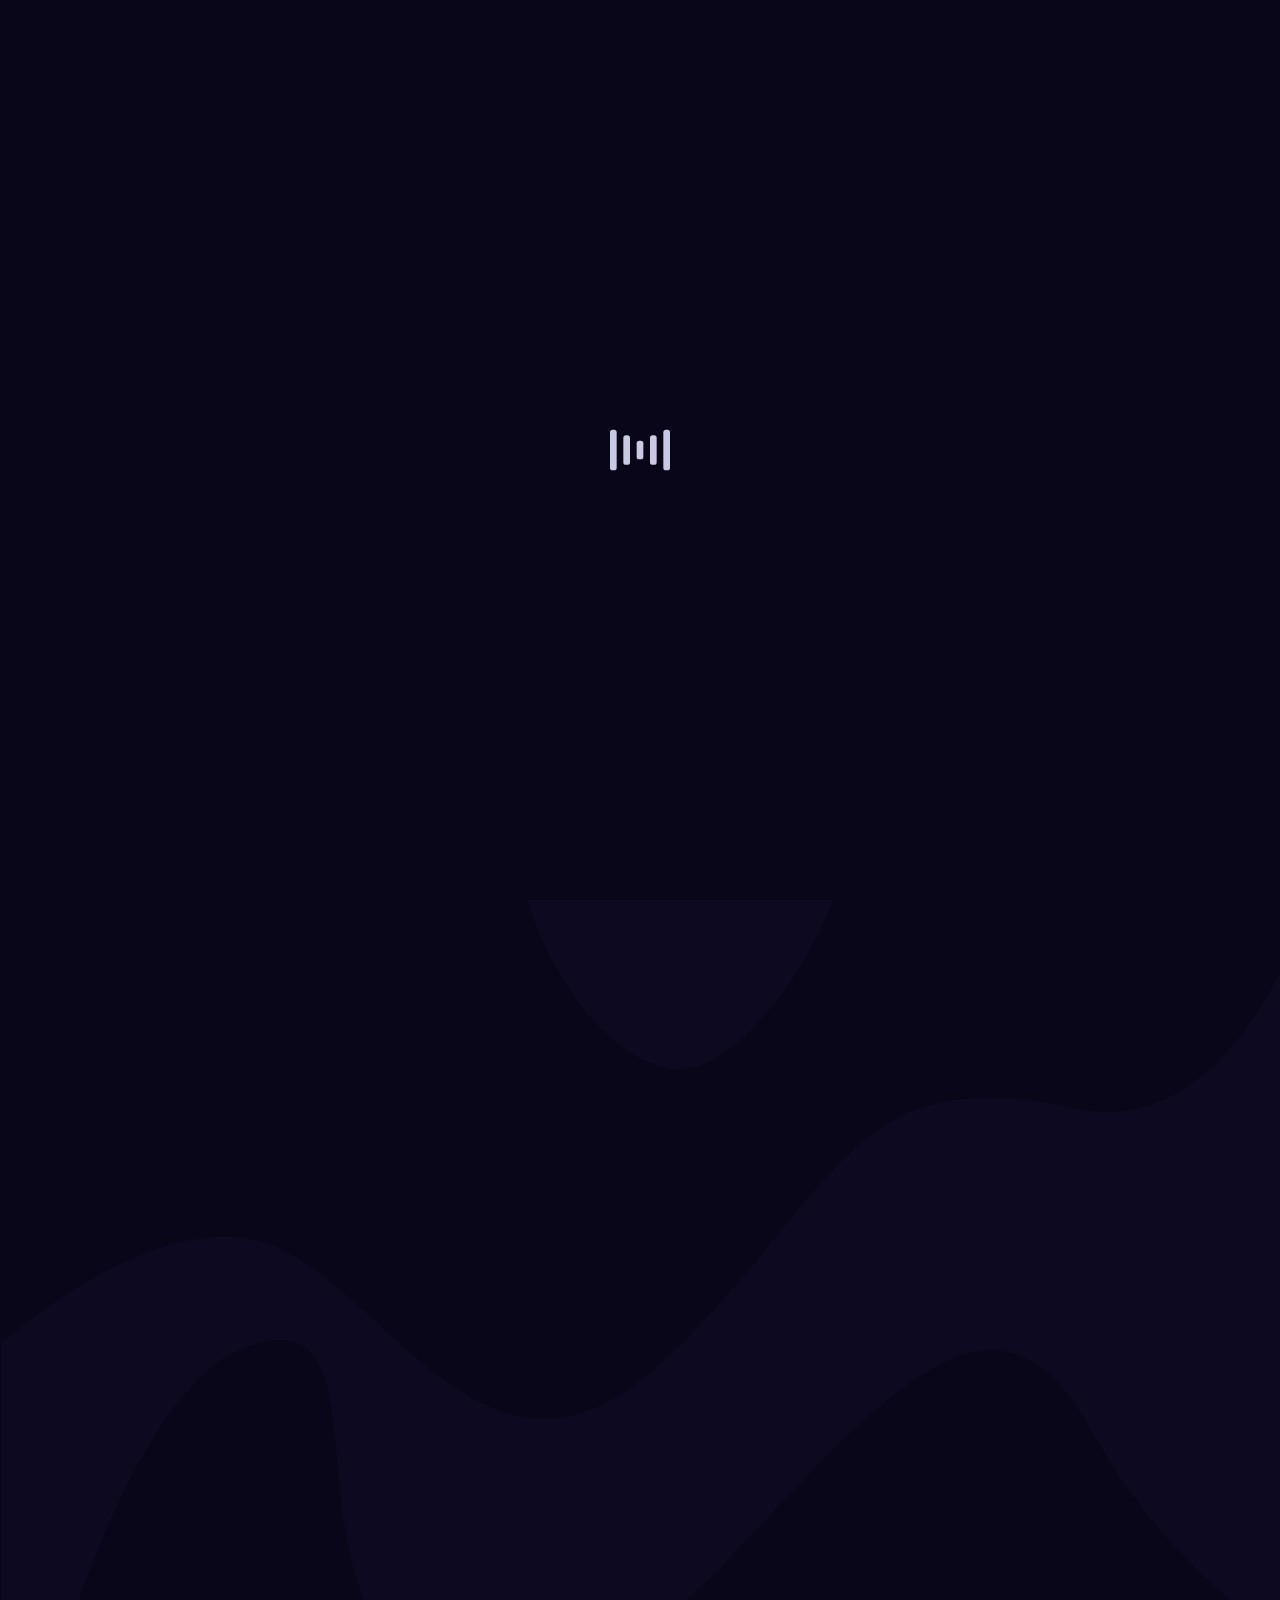
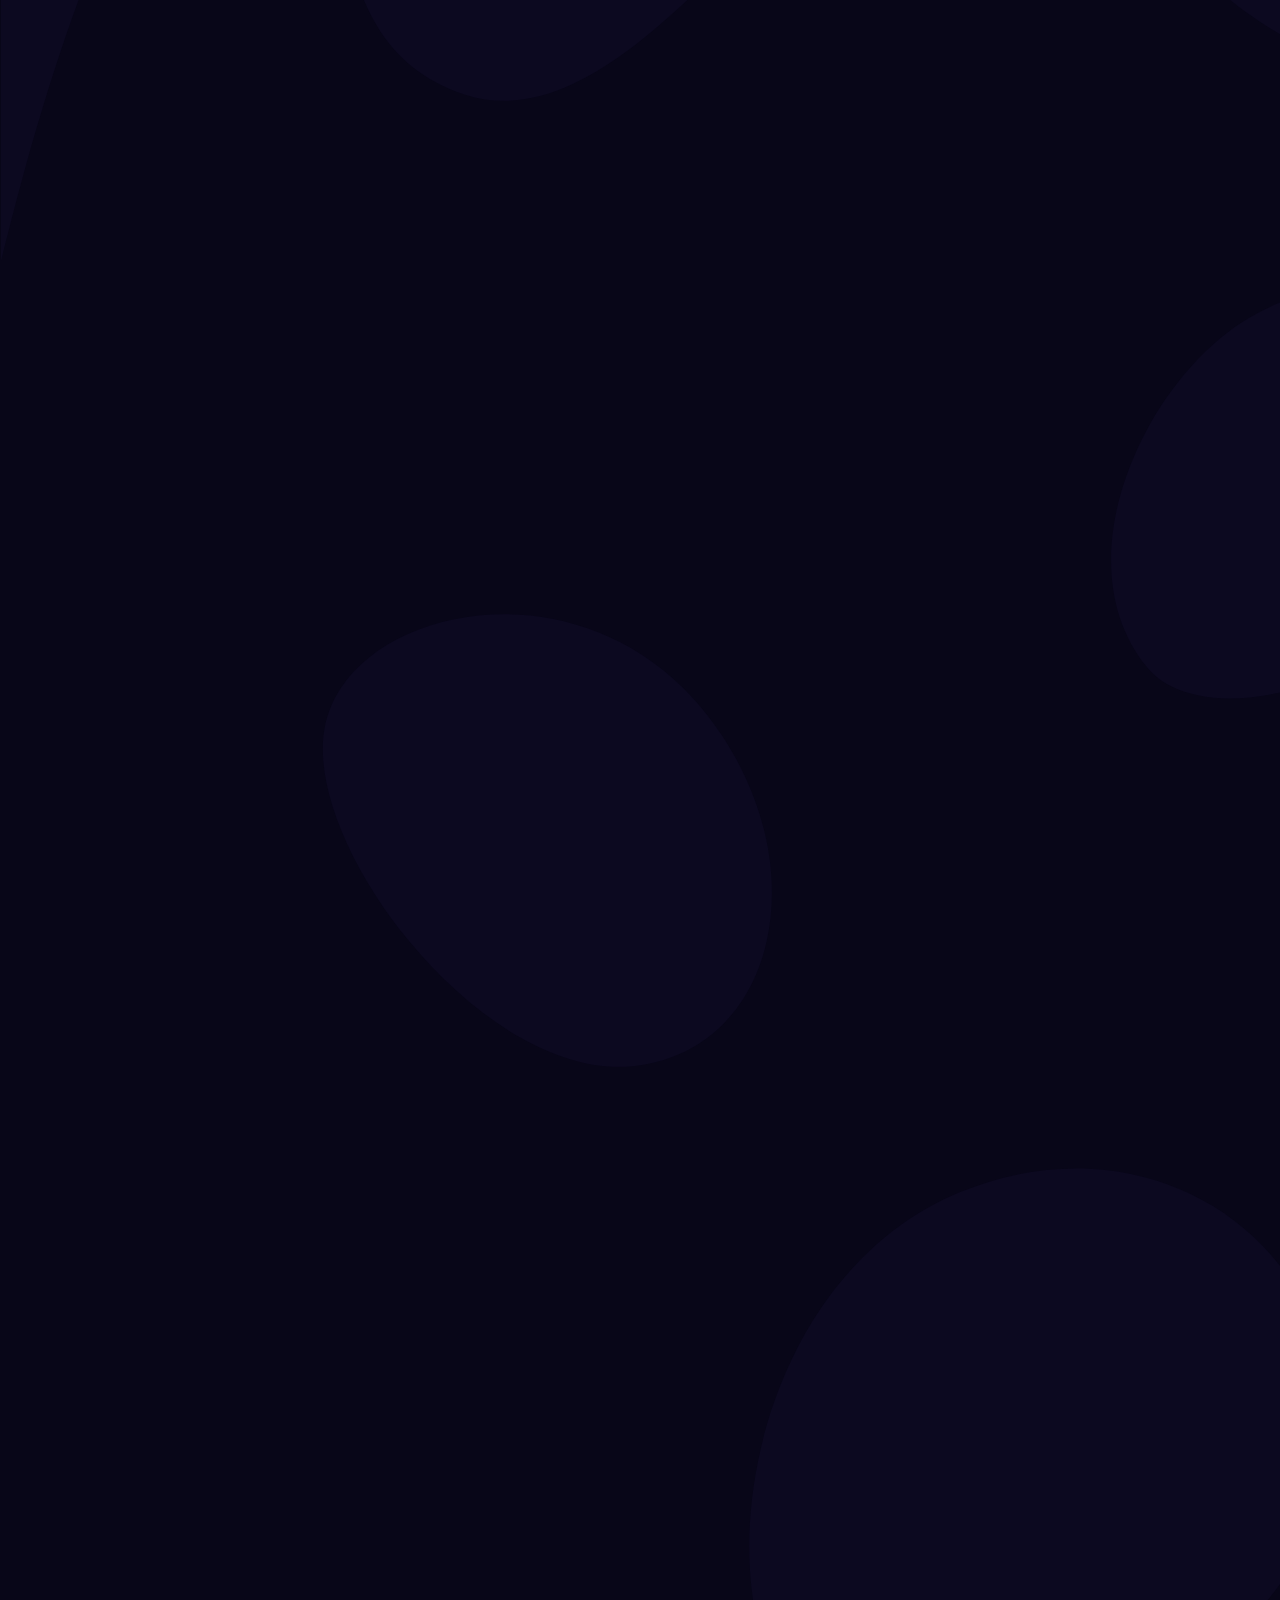
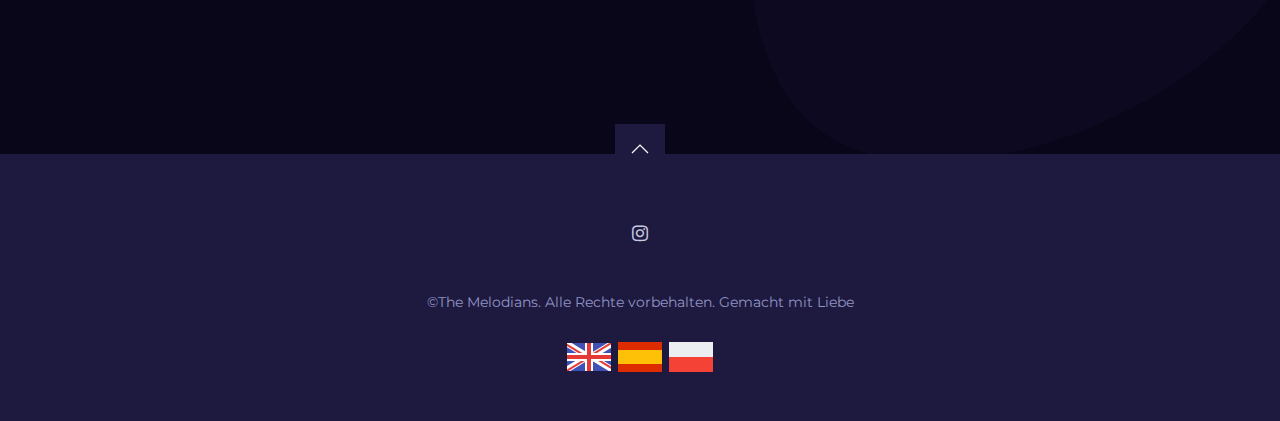
<file: index.html>
<!DOCTYPE html>
<html lang="de">

<head>
    <meta charset="utf-8">
    <meta name="viewport" content="width=device-width, initial-scale=1.0">
    <meta content="ie=edge" http-equiv="x-ua-compatible">
    <meta name="description" content="Melodians - Ihre erstklassige Live-Band für Hochzeiten, Firmenveranstaltungen und Partys. Erwecken Sie Ihre Veranstaltung mit den Musikern aus Zürich">

    <!-- .......... Title .......... -->
    <title>The Melodians - Live-Band aus Zürich</title>
    <!-- .......... End Title .......... -->

    <!-- .......... Fonts and Extras .......... -->
    <link rel="stylesheet" href="https://fonts.googleapis.com/css?family=Montserrat:400,700%7cOverpass+Mono:700&display=swap">
    <link rel="stylesheet" href="https://use.fontawesome.com/releases/v5.13.0/css/all.css">
    <!-- .......... End Fonts and Extras .......... -->

    <!-- .......... Styles .......... -->
    <link rel="stylesheet" href="css/uikit.min.css">
    <link rel="stylesheet" href="css/styles.css">
    <!-- .......... End Styles .......... -->

    <!-- .......... Favicons .......... -->
    <link rel="apple-touch-icon" sizes="180x180" href="img/favicons/apple-touch-icon.png">
    <link rel="icon" type="image/png" sizes="32x32" href="img/favicons/favicon-32x32.png">
    <link rel="icon" type="image/png" sizes="16x16" href="img/favicons/favicon-16x16.png">
    <link rel="manifest" href="img/favicons/site.webmanifest">
    <link rel="mask-icon" href="img/favicons/safari-pinned-tab.svg" color="#080618">
    <link rel="shortcut icon" href="img/favicons/favicon.ico">
    <meta name="msapplication-TileColor" content="#ffffff">
    <meta name="msapplication-config" content="img/favicons/browserconfig.xml">
    <meta name="theme-color" content="#ffffff">
    <!-- .......... End Favicons .......... -->

</head>

<body class="loading">

    <!-- .......... Preloader .......... -->
    <div class="js-preloader preloader"></div>
    <!-- .......... End Preloader .......... -->

    <!-- .......... Fixed Top Panel Start .......... -->
    <header class="panel js-panel">
        <div class="container--panel uk-container uk-height-1-1">
            <div class="uk-flex uk-flex-middle uk-height-1-1" data-uk-grid>
                
                <div class="uk-width-1-3 uk-width-1-6@m">                    
                    <div class="panel__player">
                        <audio class="js-audio" preload="metadata"></audio>                        
                        <p>Melodians</p>                                                                   
                    </div>                                                    
                </div>                
                <a href="partyband.html"><img src="img/countries/gb.png" data-src="img/countries/gb.png" alt="Informationen über Live-band Melodians aus Zürich in der englischen Sprache" ></a>                
                <a href="es.html"><img src="img/countries/es.png" data-src="img/countries/es.png" alt="Informationen über Live-band Melodians aus Zürich in der spanischen Sprache" ></a>
                <a href="pl.html"><img src="img/countries/pl.png" data-src="img/countries/pl.png" alt="Informationen über Live-band Melodians aus Zürich in der polnischen  Sprache" ></a>
            </div>            
        </div>        
    </header>
    
    <!-- .......... About Us Section .......... -->
    <section id="about_us" class="about uk-section" data-uk-scrollspy="cls:uk-animation-fade; offset-top: 80px; delay: 300">
        <div class="uk-container uk-container-large">
            <div class="about__grid uk-grid-collapse uk-flex" data-uk-grid>
                <div class="uk-width-1-2@s uk-flex-first@s">
                    <img class="about__photo" src="img/about.jpg" data-src="img/about.jpg" alt="Live-Band Melodians performing at a party" data-uk-img>
                </div>
                <div class="uk-width-1-2@s">
                    <div class="about__info">
                        <h1 class="uk-h1">The Melodians : Live-Band aus Zürich</h1>
                        <h2 class="uk-h2">Warum die Musiker der Melodians wählen?</h2>      
                        <p>
                            The Melodians <strong>Live-Band</strong> spielt eine vielfältige Mischung aus Klassik, Jazz und Blues bis hin zu Country, Tango, Bossa Nova, Filmmusik, Folk, Rock und bekannten Hits. Das Repertoire umfasst Lieder in über zehn Sprachen. Melodians treten sowohl akustisch als auch elektroakustisch auf und bieten eine Mischung aus Coverversionen und Eigenkompositionen. Die Bandmitglieder stammen aus verschiedenen Ländern und bringen unterschiedliche musikalische Hintergründe mit. Die <strong>Musiker</strong> verbindet eine gemeinsame Leidenschaft und Liebe zur Musik. Mit viel Herzblut bieten sie dem Publikum stets das Beste. Buchen Sie das <strong>Band aus Zürich</strong> als Trio oder Quartett mit einer zweiten Sängerin für ein unvergessliches Erlebnis bei Hochzeiten, Firmenveranstaltungen und Partys.
                        </p>
                        <p>
                            Haben die <strong>Musiker aus Zürich</strong> Ihr Interesse geweckt? Kontaktieren Sie uns!
                        </p>
                    </div>
                </div>
            </div>
        </div>
    </section>
    <!-- .......... End About Us Section .......... -->


    <!-- .......... Meet Team Section .......... -->
    <section class="team uk-section uk-overflow-hidden" data-uk-scrollspy="cls:uk-animation-fade; offset-top: 80px; delay: 300">
        <div class="container--min uk-container uk-position-relative">
            <h3 class="team__title uk-h3"><span class="team__title_inner">Die Musiker</span></h3>
            <div class="team__members uk-flex uk-flex-center" data-uk-grid data-uk-scrollspy="cls:uk-animation-fade; target: .team__member__wrap; delay: 300">
                <div class="team__member__wrap uk-width-1-2 uk-width-1-4@m">
                    <a class="team__member" data-uk-toggle="target: #victor">
                        <div class="cover__photo uk-background-cover uk-transition-toggle" data-src="img/team/avatars/victor.jpg" data-uk-img alt="Geigenspieler, Musiker der Live-Band Melodians">
                            <span class="cover__link boxshadow icon icon--dots uk-transition-scale-up"></span>
                        </div>
                        <span class="team__name">Victor</span>
                        <span class="team__vocation">Violine</span>
                        <br/>
                        <span class="team__vocation">Victor spielt in verschiedenen Orchestern und ist aktiver Lehrer. Wenn er auf seiner Geige spielt, schmelzen die Herzen.</span>
                    </a>
                </div>
                <div class="team__member__wrap uk-width-1-2 uk-width-1-4@m">
                    <a class="team__member" data-uk-toggle="target: #tomek">
                        <div class="cover__photo uk-background-cover uk-transition-toggle" data-src="img/team/avatars/tomek.jpg" data-uk-img alt="Sänger und Gitarrist, Musiker der Live-Band Melodians">
                            <span class="cover__link boxshadow icon icon--dots uk-transition-scale-up"></span>
                        </div>
                        <span class="team__name">Tomek</span>
                        <span class="team__vocation"> Gitarre, Vokal</span>
                        <br/>
                        <span class="team__vocation">Tomek spielt auf verschiedenen Instrumenten und ist Songwriter. Er hat eine lange Liste von Bühnenauftritten.</span>
                    </a>
                </div>  
                <div class="team__member__wrap uk-width-1-2 uk-width-1-4@m">
                    <a class="team__member" data-uk-toggle="target: #marian">
                        <div class="cover__photo uk-background-cover uk-transition-toggle" data-src="img/team/avatars/marian.jpg" data-uk-img alt="Pianist, Musiker der Live-Band Melodians">
                            <span class="cover__link boxshadow icon icon--dots uk-transition-scale-up"></span>
                        </div>
                        <span class="team__name">Jarek</span>
                        <span class="team__vocation">Trompete, Bassgitarre, Klavier</span>
                        <br/>
                        <span class="team__vocation">Jarek, ein Multiinstrumentalist, spielte und nahm mit Prominenten wie Phil Collins auf.</span>
                    </a>
                </div>
                <div class="team__member__wrap uk-width-1-2 uk-width-1-4@m">
                    <a class="team__member" data-uk-toggle="target: #monika">
                        <div class="cover__photo uk-background-cover uk-transition-toggle" data-src="img/team/avatars/monika.jpg" data-uk-img alt="Sängerin, Die Musikerin der Live-Band Melodians">
                            <span class="cover__link boxshadow icon icon--dots uk-transition-scale-up"></span>
                        </div>
                        <span class="team__name">Monika</span>
                        <span class="team__vocation">Vokal</span>
                        <br/>
                        <span class="team__vocation">Monika spielte in den grössten Musicals der Welt in verschiedenen Ländern.</span>
                    </a>
                </div>
            </div>
        </div>
    </section>
    <!-- .......... End Meet Team Section .......... -->

    <!-- .......... Video Section .......... -->
    <section id="video" class="video uk-section" data-uk-scrollspy="cls:uk-animation-fade; offset-top: 80px; delay: 300">
        <div class="container--min uk-container uk-margin-large-bottom">
            <h2 class="uk-h2">Video</h2>
        </div>
        <div class="js-video-slider container--special uk-container uk-container-large uk-position-relative" tabindex="-1" data-uk-slider="finite: true">
            <ul class="uk-slider-items uk-child-width-1-2@s uk-child-width-1-3@m uk-child-width-1-5@l">
                <!-- .......... Video Item .......... -->
                <li class="video__column uk-width-2-3@s uk-width-1-2@m">
                    <a href="#" data-video-src="https://youtu.be/XDE91VArpcU" data-video-type="video/youtube" class="js-video-target video__placeholder video__placeholder--large uk-background-cover" data-src="img/video/00.jpg" title="Die Melodians Live-Band spielt auf der Party in Zürich" data-uk-img alt="Die Melodians Live-Band spielt auf der Party in Zürich">
                        <span class="video__title">Melodians party 2023</span>
                        <span class="video__link icon icon--play"></span>
                    </a>
                </li>
                <!-- .......... End Video Item .......... -->
                <!-- .......... Video Items .......... -->
                <!-- li class="video__column">
                    <a href="#" data-video-src="https://youtu.be/6AyNNzqJvnI" data-video-type="video/youtube" class="js-video-target video__placeholder video__placeholder--large uk-background-cover" data-src="img/video/01.jpg" title="Melodians party, Zürich 2022" data-uk-img>
                        <span class="video__title">Melodians party 2022</span>
                        <span class="video__link icon icon--play"></span>
                    </a>
                    <a href="#" data-video-src="https://youtu.be/_yOq8vEtMEc" data-video-type="video/youtube" class="js-video-target video__placeholder uk-background-cover" data-src="img/video/02.jpg" title="Christmas party, Zürich 2021" data-uk-img>
                        <span class="video__title">Christmas party 2021</span>
                        <span class="video__link icon icon--play"></span>
                    </a>
                    <a href="#" data-video-src="https://youtu.be/xsTkXP-q-Yo" data-video-type="video/youtube" class="js-video-target video__placeholder uk-background-cover" data-src="img/video/03.jpg" title="The very beginning, Oktober 2021" data-uk-img>
                        <span class="video__title">The very beginning, 2021</span>
                        <span class="video__link icon icon--play"></span>
                    </a>
                    <a href="#" data-video-src="https://youtu.be/AD6og5qWoj4" data-video-type="video/youtube" class="js-video-target video__placeholder uk-background-cover" data-src="img/video/04.jpg" title="Theater Stock, 2018" data-uk-img>
                        <span class="video__title">Theater Stock, 2018</span>
                        <span class="video__link icon icon--play"></span>
                    </a>
                </li-->
            </ul>
            <!-- .......... Video Slider Controls .......... -->
            <a class="slider__control uk-position-center-left" href="#" data-uk-slidenav-previous data-uk-slider-item="previous"></a>
            <a class="slider__control uk-position-center-right" href="#" data-uk-slidenav-next data-uk-slider-item="next"></a>
            <!-- .......... End Video Slider Controls .......... -->
        </div>
    </section>
    <!-- .......... End Video Section .......... -->

    <!-- .......... Tour Section .......... -->
    <section id="tour" class="events uk-section" data-uk-scrollspy="cls:uk-animation-fade; offset-top: 80px; delay: 300">
        <div class="container--min uk-container">
            <h2 class="uk-h2 uk-margin-bottom">Offene Veranstaltungen</h2>
            <div class="events__table list--striped bg-dark--1">
                <!-- .......... Tour Item .......... -->
                <div class="list__item">
                    <div class="events__date uk-width-auto">
                        <span class="events__day">16</span>
                        <span class="events__month">nov</span>
                        <span class="events__year">2024</span>                       
                    </div>
                    <div class="events__location uk-width-expand">
                        <span class="events__place">Zürich</span>
                        <span class="events__club">Restaurant Europa</span>                        
                        <span class="events__club"> (Englischviertelstrasse 42)</span>
                        <br/>
                        <span class="events__club"> Start : 19:30</span>
                    </div>
                    <div class="events__booking uk-width-1-1 uk-width-1-3@s">
                        <a href="https://www.restaurant-europa.ch/event-details/the-melodians-live-eintritt-frei" target="_blank" class="btn">Reservierung</a>
                    </div>
                </div>
                <!-- .......... End Tour Item .......... -->  
                <!-- .......... Tour Item .......... -->
                <div class="list__item">
                    <div class="events__date uk-width-auto">
                        <span class="events__day">31</span>
                        <span class="events__month">dez</span>
                        <span class="events__year">2024</span>                       
                    </div>
                    <div class="events__location uk-width-expand">
                        <span class="events__place">Zürich</span>
                        <span class="events__club">Restaurant Europa</span>                        
                        <span class="events__club"> (Englischviertelstrasse 42)</span>
                        <br/>
                        <span class="events__club"> Start : 19:30</span>
                    </div>
                    <div class="events__booking uk-width-1-1 uk-width-1-3@s">
                        <a href="https://www.restaurant-europa.ch" target="_blank" class="btn">Reservierung</a>
                    </div>
                </div> 
                <!-- .......... End Tour Item .......... -->        
            </div>
        </div>
    </section>
    <!-- .......... End Tour Section .......... -->

    <!-- .......... References Section .......... -->
    <section id="news" class="news uk-section" data-uk-scrollspy="cls:uk-animation-fade; offset-top: 80px; delay: 300">
        <div class="container--min uk-container uk-margin-large-bottom">
            <h2 class="uk-h2">Referenzen</h2>
        </div>
        <div class="container--special uk-container uk-container-large">
            <div class="slider slider--news uk-position-relative" tabindex="-1" data-uk-slider="finite: true">
                <ul class="uk-slider-items uk-child-width-1-2@s uk-child-width-1-3@m uk-child-width-1-4@l uk-child-width-1-5@xl uk-grid" data-uk-grid>
                    <!-- .......... News Item .......... -->
                    <li>
                        <div class="uk-card">
                            <div class="uk-card-body">
                                <h3 class="news__title">Restaurant Europa</h3>
                                <!--div class="uk-flex uk-flex-middle uk-flex-between">
                                    Lorem ipsum dolor sit amet, consectetur adipiscing elit, sed do eiusmod tempor incididunt ut labore et dolore magna aliqua. Ut enim ad minim veniam, quis nostrud exercitation ullamco laboris nisi ut aliquip ex ea commodo consequat. Duis aute irure dolor in reprehenderit in voluptate velit esse cillum dolore eu fugiat nulla pariatur. Excepteur sint occaecat cupidatat non proident, sunt in culpa qui officia deserunt mollit anim id est laborum.
                                </div>
                                <div class="uk-flex uk-flex-middle uk-flex-between">
                                    <br/>
                                    Arsim (Bestitzer des Restaurants)
                                </div>
                                <div class="uk-flex uk-flex-middle uk-flex-between">
                                    <br/>
                                    08.01.2023
                                </div-->
                            </div>
                            <div class="uk-card-body">
                                <h3 class="news__title">Unterdorf Fäscht Affoltern</h3>
                            </div>
                        </div>
                    </li>
                    <!-- .......... End News Item .......... -->
                    <!-- .......... News Item .......... -->
                    <li>
                        <div class="uk-card">
                            <div class="uk-card-body">
                                <h3 class="news__title">Academicus Zürich</h3>
                            </div>
                            <div class="uk-card-body">
                                <h3 class="news__title">Kulturbahnhof Affoltern</h3>
                            </div>
                        </div>
                    </li>
                    <!-- .......... End News Item .......... -->
                    <!-- .......... News Item .......... -->
                    <li>
                        <div class="uk-card">
                            <div class="uk-card-body">
                                <h3 class="news__title">ABZ Ruggächern, Sommerfest</h3>
                            </div>
                        </div>
                        <div class="uk-card">
                            <div class="uk-card-body">
                                <h3 class="news__title">Bar du Nord Zürich</h3>
                            </div>
                        </div>
                    </li>
                    <!-- .......... End News Item .......... -->
                    <!-- .......... News Item .......... -->
                    <li>
                        <div class="uk-card">
                            <div class="uk-card-body">
                                <h3 class="news__title">Ryva Club, Ecken</h3>
                            </div>
                        </div>
                        <div class="uk-card">
                            <div class="uk-card-body">
                                <h3 class="news__title">
                                    <a href="https://www.instrumentum.ch/products/melodians" target="_blank" rel="noopener noreferrer">Instrumentum</a>
                                </h3>                                
                            </div>
                        </div>
                    </li>
                    <!-- .......... End News Item .......... -->
                    <!-- .......... News Item .......... -->
                    <li>
                        <div class="uk-card">
                            <div class="uk-card-body">
                                <h3 class="news__title">
                                    <a href="https://eventzone.ch/melodians" target="_blank" rel="noopener noreferrer">Eventzone</a>
                                </h3> 
                            </div>
                        </div>
                        <div class="uk-card">
                            <div class="uk-card-body">
                                <h3 class="news__title">
                                    <a href="https://www.stagend.com/the-melodians" target="_blank" rel="noopener noreferrer">Stagend</a>
                                </h3>                                
                            </div>
                        </div>
                    </li>
                    <!-- .......... End News Item .......... -->
                </ul>
                <!-- .......... News Slider Controls .......... -->
                <a class="slider__control uk-position-center-left" href="#" data-uk-slidenav-previous data-uk-slider-item="previous"></a>
                <a class="slider__control uk-position-center-right" href="#" data-uk-slidenav-next data-uk-slider-item="next"></a>
                <!-- .......... End News Slider Controls .......... -->
            </div>
        </div>
    </section>
    <!-- .......... End References Section .......... -->

    <!-- .......... Contacts Section .......... -->
    <section id="contacts" class="contacts uk-section" data-uk-scrollspy="cls:uk-animation-fade; offset-top: 80px; delay: 300">
        <div class="container--min uk-container">
            <h2 class="uk-h2">Kontakte</h2>
            <p>Wir sprechen deutsch, englisch, spanisch, polnisch</p>
            <div data-uk-grid>
                <div class="uk-width-1-3@m">
                    <!-- h3 class="uk-h3">Organization of concerts</h3-->
                    <div data-uk-grid>
                        <p class="contacts__info uk-width-1-1 uk-width-1-2@s uk-width-1-1@m">
                            <strong class="contacts__subtitle">Tel:</strong>
                            <br>
                            <a href="tel:+41762320508">(+41) 76 232 05 08</a>
                        </p>
                    </div>
                </div>
                <div class="uk-width-1-3@m">
                    <!-- h3 class="uk-h3">Organization of concerts</h3-->
                    <div data-uk-grid>
                        <p class="contacts__info uk-width-1-1 uk-width-1-2@s uk-width-1-1@m">
                            <strong class="contacts__subtitle">E-mail:</strong>
                            <br>
                            <a href="mailto:info@melodians.ch">info@melodians.ch</a>
                        </p>
                    </div>
                </div>  
            </div>
        </div>
    </section>
    <!-- .......... End Contacts Section .......... -->

    <!-- .......... Footer .......... -->
    <footer class="footer bg-dark--1 uk-section uk-section-small">
        <div class="container--min uk-container">
            <div class="uk-flex uk-flex-between uk-child-width-auto" data-uk-grid>
                
            </div>
            <div class="social social--footer">
                <ul class="social__list uk-list uk-align-center">
                    <!-- li><a href="https://www.facebook.com/profile.php?id=100075964676667" target="_black"><span class="fab fa-facebook-f"></span></a></li-->
                    <li><a href="https://www.instagram.com/melodians.ch/" target="_black"><span class="fab fa-instagram"></span></a></li>
                    <!-- li><a href="#" target="_black"><span class="fab fa-youtube"></span></a></li>
                    <li><a href="#" target="_black"><span class="fab fa-twitter"></span></a></li-->
                </ul>
            </div>
            <p class="footer__copyrights">
                &copy;The Melodians. Alle Rechte vorbehalten. Gemacht mit  Liebe
            </p>
            <a href="partyband.html"><img src="img/countries/gb.png" data-src="img/countries/gb.png" alt="Live-band Melodians aus Zürich, englische Version" ></a>
            <a href="es.html"><img src="img/countries/es.png" data-src="img/countries/es.png" alt="Live-band Melodians aus Zürich, spanische Version"></a>
            <a href="pl.html"><img src="img/countries/pl.png" data-src="img/countries/pl.png" alt="Live-band Melodians aus Zürich, polnische Version"></a>
        </div>
        <a href="#" class="footer__totop" data-uk-totop data-uk-scroll></a>
    </footer>
    <!-- .......... End Footer .......... -->


    <!-- .......... Modal Windows .......... -->
    <div id="marian" data-uk-modal>
        <div class="modal modal__profile uk-modal-dialog uk-margin-auto-vertical">
            <div class="modal__cover uk-cover-container">
                <img src="img/team/covers/marian.jpg" data-src="img/team/covers/marian.jpg" alt="Musiker der Live-Band Melodians auf der Party in Zürich" data-uk-cover>
            </div>
            <div class="modal__content">
                <div class="modal__avatar boxshadow uk-background-cover" data-src="img/team/avatars/marian.jpg" alt="Pianist. Musiker der Live-Band Melodians aus Zürich" data-uk-img></div>
                <h3 class="modal__profile__title uk-modal-title uk-text-center">Jarosław Orłowski</h3>
                <div class="modal__profile__subtitle uk-text-center">Trompete, Bassgitarre, Klavier</div>
                <p class="uk-text-left">
                    Jarek ist ein Multiinstrumentalist. Zusammen mit Melodians spielt er Trompete, Bassgitarre und Klavier

                </p>
                <p class="uk-text-left">
                    Er studierte an der Musikakademie in Breslau, spielte und nahm mit Prominenten wie Phil Collins auf.
                </p>
                <div class="social social--modal">
                    <ul class="social__list uk-list uk-align-center">
                        <!--li><a href="https://www.facebook.com/thomas.brupbacher.5" target="_black"><span class="fab fa-facebook-f"></span></a></li>
                        <!--li><a href="#" target="_black"><span class="fab fa-instagram"></span></a></li>
                        <li><a href="#" target="_black"><span class="fab fa-twitter"></span></a></li-->
                    </ul>
                </div>
            </div>
            <button class="modal__close uk-modal-close-outside" type="button" data-uk-close></button>
        </div>
    </div>
    <div id="monika" data-uk-modal>
        <div class="modal modal__profile uk-modal-dialog uk-margin-auto-vertical">
            <div class="modal__cover uk-cover-container">
                <img src="img/team/covers/monika.jpg" data-src="img/team/covers/monika.jpg" alt="Musiker der Live-Band Melodians auf der Party in Zürich" data-uk-cover>
            </div>
            <div class="modal__content">
                <div class="modal__avatar boxshadow uk-background-cover" data-src="img/team/avatars/monika.jpg" alt="Die Sängerin. Musikerin der Live-Band Melodians aus Zürich" data-uk-img></div>
                <h3 class="modal__profile__title uk-modal-title uk-text-center">Monika Rowińska Fischer </h3>
                <div class="modal__profile__subtitle uk-text-center">Vokal</div>
                <p class="uk-text-left">
                    Absolvent des Musikstudiums in Polen. Ihr Bühnendebüt war die Rolle von Gavroche im Musical „Les Misarbles“. Sie spielte in den grössten Musicals der Welt in verschiedenen Ländern: 'Phantom of the Opera' (Carlotta Giidicelli), 'West Side Story' (Maria), 'Wizard of Oz' (Dorothy), 'Hair' (Sheila), 'Grease' (Frenchy), 'Aladdin' (Iago), 'Scrooge' (Kathy), 'Mamma Mia' (Rosie), Miss Saigon, 'Chicago' (Annie), 'Fiddler on the Roof' und vielen anderen.
                </p>
                <p class="uk-text-left">
                    20 Jahrelang spielte sie im grössten Musiktheater Polens, dem Roma-Theater. Monika spielte auch in dramatischen Stücken wie „See how they run“, wofür sie einen Schauspielpreis erhielt.
                </p>
                <!-- div class="social social--modal">
                    <ul class="social__list uk-list uk-align-center">
                        <li><a href="https://www.facebook.com/profile.php?id=100075964676667" target="_black"><span class="fab fa-facebook-f"></span></a></li>
                        <li><a href="#" target="_black"><span class="fab fa-instagram"></span></a></li>
                        <li><a href="#" target="_black"><span class="fab fa-twitter"></span></a></li>
                    </ul>
                </div-->
            </div>
            <button class="modal__close uk-modal-close-outside" type="button" data-uk-close></button>
        </div>
    </div>
    <div id="victor" data-uk-modal>
        <div class="modal modal__profile uk-modal-dialog uk-margin-auto-vertical">
            <div class="modal__cover uk-cover-container">
                <img src="img/team/covers/victor.jpg" data-src="img/team/covers/victor.jpg" alt="Musiker der Live-Band Melodians auf der Party in Zürich" data-uk-cover>
            </div>
            <div class="modal__content">
                <div class="modal__avatar boxshadow uk-background-cover" data-src="img/team/avatars/victor.jpg" alt="Der Geigenspieler. Musiker der Live-Band Melodians aus Zürich" data-uk-img></div>
                <h3 class="modal__profile__title uk-modal-title uk-text-center">Victor Mendoza</h3>
                <div class="modal__profile__subtitle uk-text-center">Geige</div>
                <p class="uk-text-left">
                    Victor begann seine musikalische Laufbahn in Venezuela im Alter von 6 Jahren im Kinder- und Jugendorchester in San Cristobal. Später spielte er in verschiedenen Orchestern seiner Stadt. 2004 schloss er sein Studium mit dem „Bachelor of Arts“ in Musik ab. 2005 gehörte er dem binationalen Jugendorchester (Kolumbien und Venezuela) an. Nach seinem Umzug nach Peru spielte er regelmäßig im „UPAO Orchestra“ in der Stadt Trujillo und als Gast im „Trujillo Symphony Orchestra“. Er arbeitete auch als Lehrer an verschiedenen Musikschulen wie 'Sonetto' und 'Montessori International College'.
                </p>
                <p class="uk-text-left">
                    Zurzeit spielt er bei der OGW Orchestergesellschaft in Winterthur, unterrichtet Geige und spielt mit den Melodians.
                </p>
                <div class="social social--modal">
                    <ul class="social__list uk-list uk-align-center">
                        <li><a href="https://www.facebook.com/victor.j.musik" target="_black"><span class="fab fa-facebook-f"></span></a></li>
                        <!--li><a href="#" target="_black"><span class="fab fa-instagram"></span></a></li>
                        <li><a href="#" target="_black"><span class="fab fa-twitter"></span></a></li-->
                    </ul>
                </div>
            </div>
            <button class="modal__close uk-modal-close-outside" type="button" data-uk-close></button>
        </div>
    </div>
    <div id="tomek" data-uk-modal>
        <div class="modal modal__profile uk-modal-dialog uk-margin-auto-vertical">
            <div class="modal__cover uk-cover-container">
                <img src="img/team/covers/tomek.jpg" data-src="img/team/covers/tomek.jpg" alt="Musiker der Live-Band Melodians auf der Party in Zürich" data-uk-cover>
            </div>
            <div class="modal__content">
                <div class="modal__avatar boxshadow uk-background-cover" data-src="img/team/avatars/tomek.jpg" alt="Sänger und Gitarrist. Musiker der Live-Band Melodians aus Zürich." data-uk-img></div>
                <h3 class="modal__profile__title uk-modal-title uk-text-center">Tomek Rybarczyk</h3>
                <div class="modal__profile__subtitle uk-text-center">Guitar, vocal</div>
                <p class="uk-text-left">
                    Tomek begann seine musikalische Karriere in Polen in den 90er Jahren als Bassist, Sänger und Songwriter in Punkrockbands, mit denen er mehrere Alben aufnahm und viele Konzerte spielte. Das Album der Band INRI aus diesen Jahren namens Futur, das viele seiner Songs enthält, wurde 2022 auf Vinylplatte veröffentlicht.
                </p>
                <p class="uk-text-left">
                    Später in der Schweiz organisierte und leitete er als Teil der Folkloregruppe Lasowiacy ein Kinder-Streichensemble mit folkloristischem Profil, in dem er Basscello spielte.
                </p>
                <p class="uk-text-left">
                    Derzeit spielt er Westerngitarre, schreibt Lieder und engagiert sich in der Organisation der Musikgruppe Melodians.
                </p>
                <div class="social social--modal">
                    <ul class="social__list uk-list uk-align-center">
                        <li><a href="https://www.facebook.com/tomasz.rybarczyk.94/" target="_black"><span class="fab fa-facebook-f"></span></a></li>
                        <!--li><a href="#" target="_black"><span class="fab fa-instagram"></span></a></li>
                        <li><a href="#" target="_black"><span class="fab fa-twitter"></span></a></li-->
                    </ul>
                </div>
            </div>
            <button class="modal__close uk-modal-close-outside" type="button" data-uk-close></button>
        </div>
    </div>

    <div id="modal-video" data-uk-modal>
        <div class="modal__video uk-modal-dialog uk-margin-auto-vertical">
            <button class="modal__close uk-modal-close-outside" type="button" data-uk-close></button>
        </div>
    </div>

    <div id="article-1" class="js-modal-article" data-uk-modal>
        <div class="modal modal__article uk-modal-dialog uk-margin-auto-vertical">
            <button class="modal__close uk-modal-close-outside" type="button" data-uk-close></button>
            <div class="modal__article_grid uk-grid-collapse uk-child-width-1-2@m uk-flex-middle" data-uk-grid>
                <div class="cover__photo--1-2 uk-background-cover uk-visible@m" data-src="img/slider/02.jpg" alt="Live-Band Melodians aus Zürich" data-uk-img></div>
                <div class="modal__article_text">
                    <div class="modal__overflow">
                        <h2 class="uk-h3">Melodians-Party mit Überraschungen im Restaurant Europa in Zürich</h2>
                        <p>
                            Melodians-Party mit Überraschungen im Restaurant Europa in Zürich
                        </p>
            
                    </div>
                </div>
            </div>
        </div>
    </div>

    <!-- .......... End Modal Windows .......... -->

    <!-- .......... Scripts .......... -->
    <script src="js/jquery.min.js"></script>
    <script src="js/uikit.min.js"></script>
    <script src="js/mediaelement-and-player.min.js"></script>
    <script src="js/scripts.js"></script>
    <!-- .......... End Scripts .......... -->
    
</body>

</html>
</file>
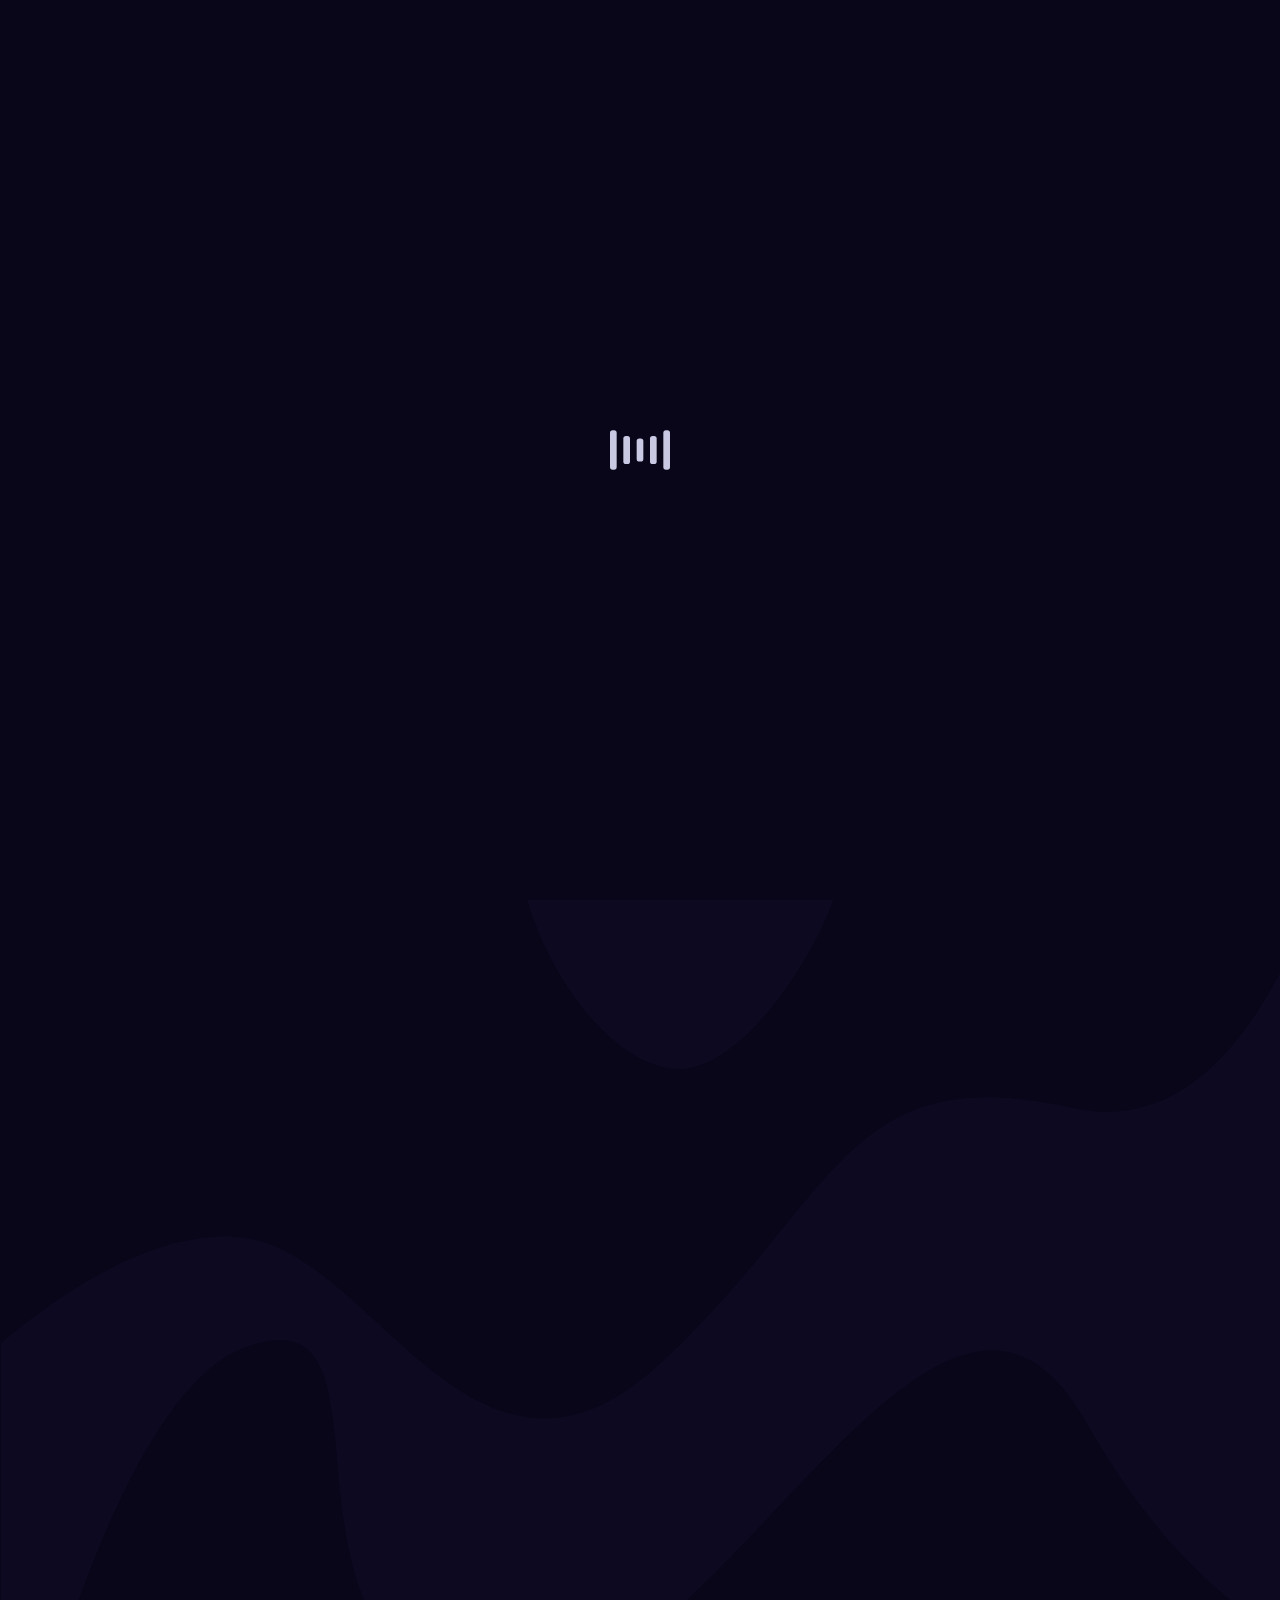
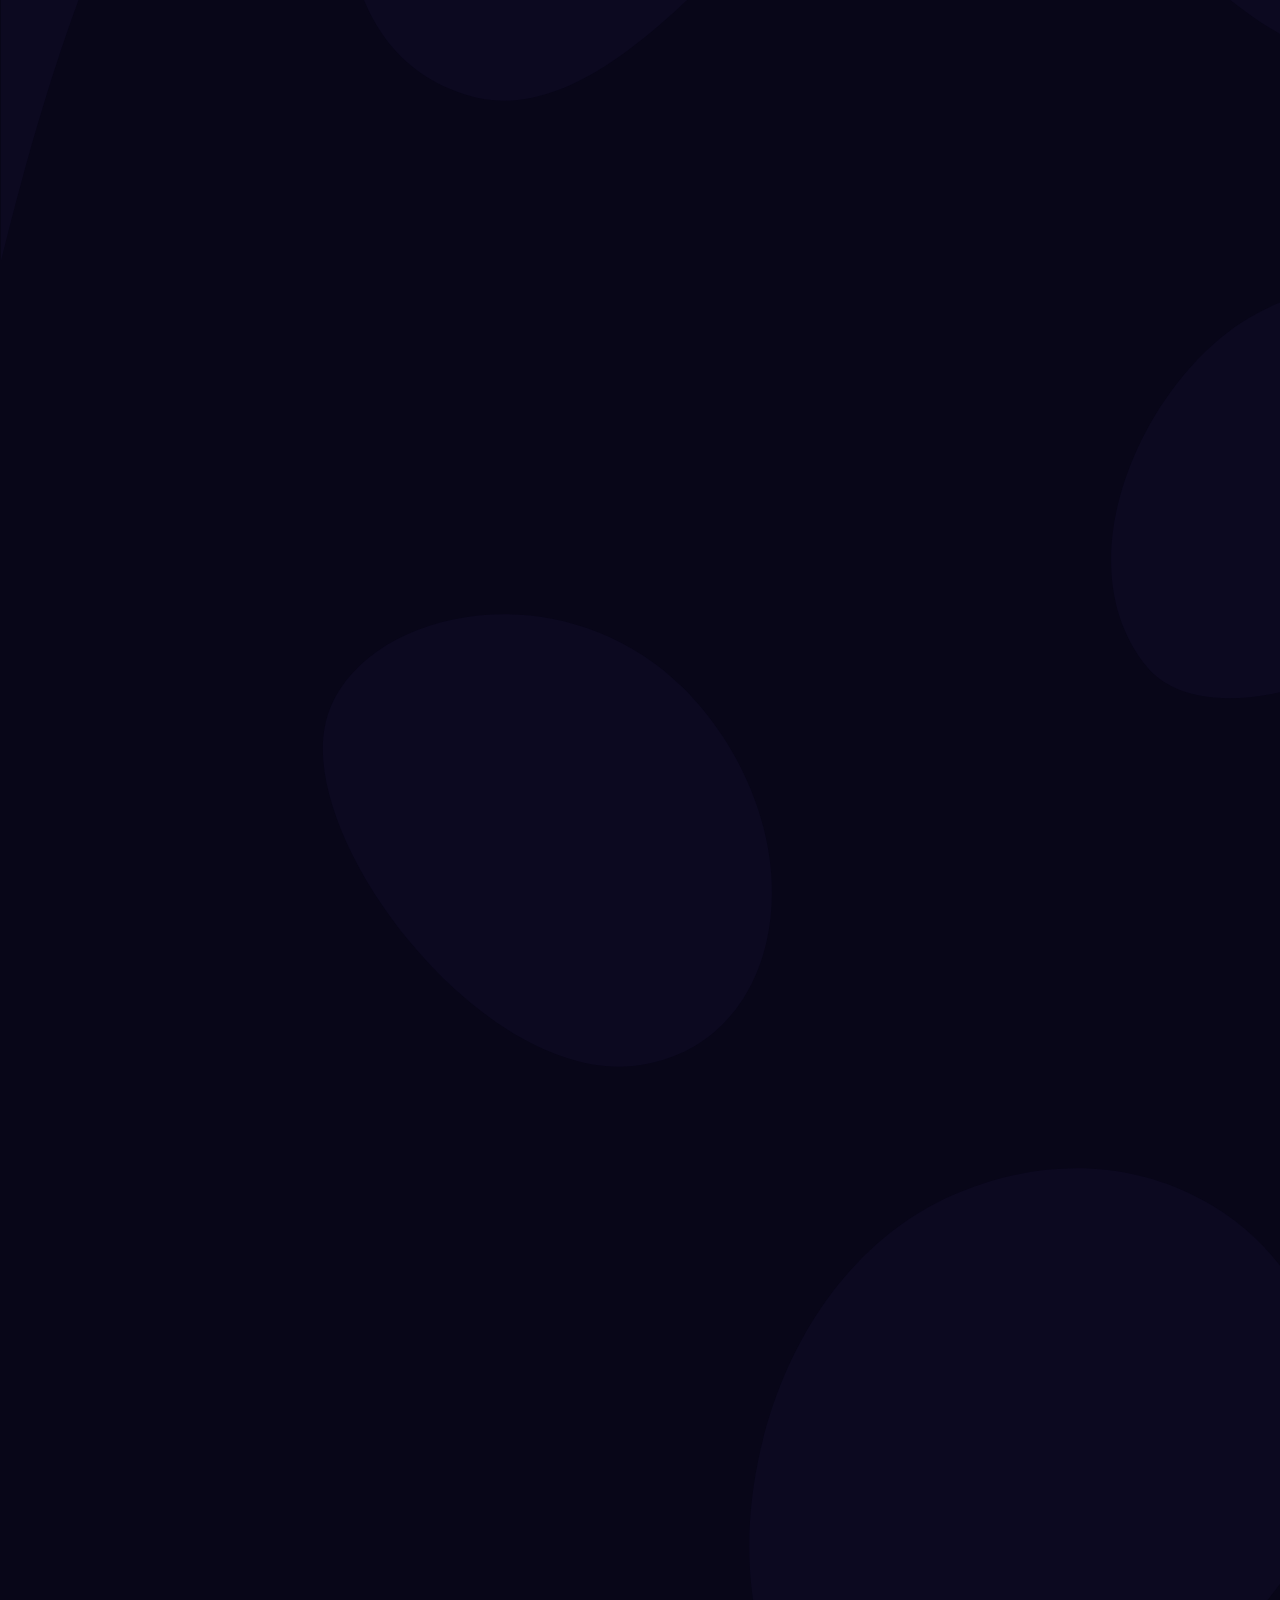
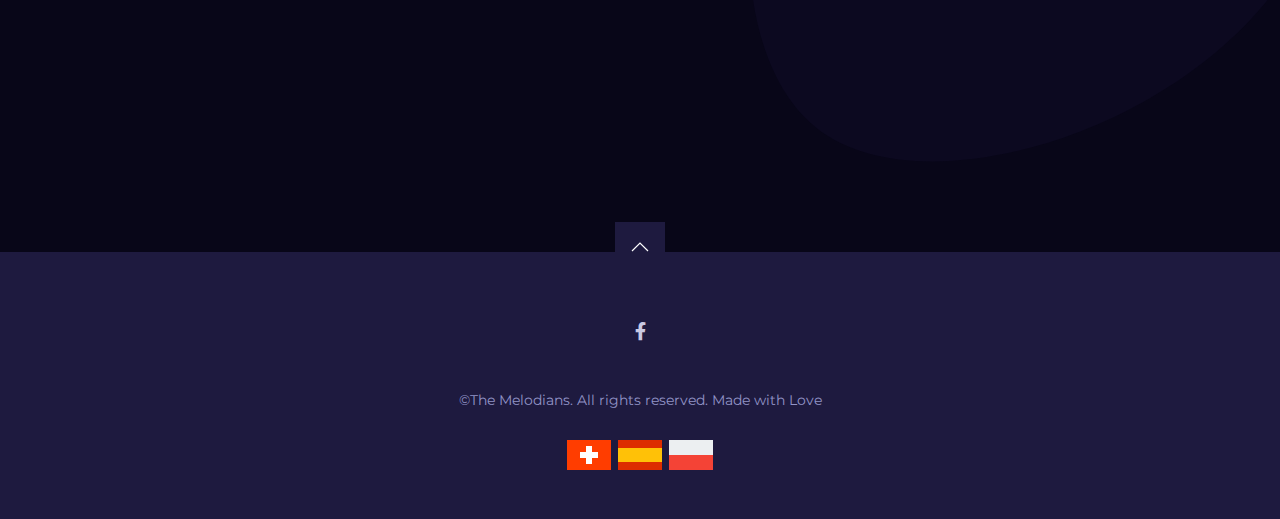
<file: en.html>
<!DOCTYPE html>
<html lang="en">

<head>
    <meta charset="utf-8">
    <meta name="viewport" content="width=device-width, initial-scale=1.0">
    <meta content="ie=edge" http-equiv="x-ua-compatible">

    <!-- .......... Title .......... -->
    <title>The Melodians — Acoustic Live Band from Zürich</title>
    <!-- .......... End Title .......... -->

    <!-- .......... Fonts and Extras .......... -->
    <link rel="stylesheet" href="https://fonts.googleapis.com/css?family=Montserrat:400,700%7cOverpass+Mono:700&display=swap">
    <link rel="stylesheet" href="https://use.fontawesome.com/releases/v5.13.0/css/all.css">
    <!-- .......... End Fonts and Extras .......... -->

    <!-- .......... Styles .......... -->
    <link rel="stylesheet" href="css/uikit.min.css">
    <link rel="stylesheet" href="css/styles.css">
    <!-- .......... End Styles .......... -->

    <!-- .......... Favicons .......... -->
    <link rel="apple-touch-icon" sizes="180x180" href="img/favicons/apple-touch-icon.png">
    <link rel="icon" type="image/png" sizes="32x32" href="img/favicons/favicon-32x32.png">
    <link rel="icon" type="image/png" sizes="16x16" href="img/favicons/favicon-16x16.png">
    <link rel="manifest" href="img/favicons/site.webmanifest">
    <link rel="mask-icon" href="img/favicons/safari-pinned-tab.svg" color="#080618">
    <link rel="shortcut icon" href="img/favicons/favicon.ico">
    <meta name="msapplication-TileColor" content="#ffffff">
    <meta name="msapplication-config" content="img/favicons/browserconfig.xml">
    <meta name="theme-color" content="#ffffff">
    <!-- .......... End Favicons .......... -->

</head>

<body class="loading">

    <!-- .......... Preloader .......... -->
    <div class="js-preloader preloader"></div>
    <!-- .......... End Preloader .......... -->

    <!-- .......... Fixed Top Panel Start .......... -->
    <header class="panel js-panel">
        <div class="container--panel uk-container uk-height-1-1">
            <div class="uk-flex uk-flex-middle uk-height-1-1" data-uk-grid>
                
                <div class="uk-width-1-3 uk-width-1-6@m">                   
                    <div class="panel__player">
                        <audio class="js-audio" preload="metadata"></audio>                        
                        <p>Melodians</p>                                                
                    </div>                                        
                </div>
                <a href="/"><img src="img/countries/ch.png" data-src="img/countries/ch.png" ></a>
                <a href="es.html"><img src="img/countries/es.png" data-src="img/countries/es.png" ></a>
                <a href="pl.html"><img src="img/countries/pl.png" data-src="img/countries/pl.png" ></a>
            </div>
        </div>
    </header>
    
    <!-- .......... About Us Section .......... -->
    <section id="about_us" class="about uk-section" data-uk-scrollspy="cls:uk-animation-fade; offset-top: 80px; delay: 300">
        <div class="uk-container uk-container-large">
            <div class="about__grid uk-grid-collapse uk-flex" data-uk-grid>
                <div class="uk-width-1-2@s uk-flex-first@s">
                    <img class="about__photo" src="img/about.jpg" data-src="img/about.jpg" alt="" data-uk-img>
                </div>
                <div class="uk-width-1-2@s">
                    <div class="about__info">
                        <h2 class="uk-h2">The Melodians</h2>    
                        <p>
                            Live Band. We play compositions from classical music, jazz and blues to country, tangos, bossa nova, film music, folk, rock and party hits. Our repertoire includes songs in more than ten languages. We play covers and our own compositions. We come from different countries, have different musical background, but we are united by friendship and shared passion and love for music. Three of us are professional musicians.  All of us have many years of experience in performing on European stages. We always put our whole heart into playing. An unforgettable experience is a guarantee.
                        </p>
                        <p>
                            Have we piqued your interest? Feel free to contact us :-)
                        </p>
                    </div>
                </div>
            </div>
        </div>
    </section>
    <!-- .......... End About Us Section .......... -->


    <!-- .......... Meet Team Section .......... -->
    <section class="team uk-section uk-overflow-hidden" data-uk-scrollspy="cls:uk-animation-fade; offset-top: 80px; delay: 300">
        <div class="container--min uk-container uk-position-relative">
            <h3 class="team__title uk-h3"><span class="team__title_inner">Meet the team</span></h3>
            <div class="team__members uk-flex uk-flex-center" data-uk-grid data-uk-scrollspy="cls:uk-animation-fade; target: .team__member__wrap; delay: 300">
                <div class="team__member__wrap uk-width-1-2 uk-width-1-4@m">
                    <a class="team__member" data-uk-toggle="target: #marian">
                        <div class="cover__photo uk-background-cover uk-transition-toggle" data-src="img/team/avatars/marian.jpg" data-uk-img>
                            <span class="cover__link boxshadow icon icon--dots uk-transition-scale-up"></span>
                        </div>
                        <span class="team__name">Thomas</span>
                        <span class="team__vocation">Piano</span>
                        <br/>
                        <span class="team__vocation">Passionate musician and piano teacher at high school.</span>
                    </a>
                </div>
                <div class="team__member__wrap uk-width-1-2 uk-width-1-4@m">
                    <a class="team__member" data-uk-toggle="target: #monika">
                        <div class="cover__photo uk-background-cover uk-transition-toggle" data-src="img/team/avatars/monika.jpg" data-uk-img>
                            <span class="cover__link boxshadow icon icon--dots uk-transition-scale-up"></span>
                        </div>
                        <span class="team__name">Monika</span>
                        <span class="team__vocation">Vocal</span>
                        <br/>
                        <span class="team__vocation">Monika played in the world's greatest musicals in various countries.</span>
                    </a>
                </div>
                <div class="team__member__wrap uk-width-1-2 uk-width-1-4@m">
                    <a class="team__member" data-uk-toggle="target: #victor">
                        <div class="cover__photo uk-background-cover uk-transition-toggle" data-src="img/team/avatars/victor.jpg" data-uk-img>
                            <span class="cover__link boxshadow icon icon--dots uk-transition-scale-up"></span>
                        </div>
                        <span class="team__name">Victor</span>
                        <span class="team__vocation">Violin</span>
                        <br/>
                        <span class="team__vocation">Victor plays in various orchestras and is an active teacher. Hearts melt when he plays his violin.</span>
                    </a>
                </div>
                <div class="team__member__wrap uk-width-1-2 uk-width-1-4@m">
                    <a class="team__member" data-uk-toggle="target: #tomek">
                        <div class="cover__photo uk-background-cover uk-transition-toggle" data-src="img/team/avatars/tomek.jpg" data-uk-img>
                            <span class="cover__link boxshadow icon icon--dots uk-transition-scale-up"></span>
                        </div>
                        <span class="team__name">Tomek</span>
                        <span class="team__vocation">Guitar, vocal</span>
                        <br/>
                        <span class="team__vocation">Tomek plays on various instruments and is a songwriter. He has a long record of stage performances.</span>
                    </a>
                </div>
            </div>
        </div>
    </section>
    <!-- .......... End Meet Team Section .......... -->

    <!-- .......... Video Section .......... -->
    <section id="video" class="video uk-section" data-uk-scrollspy="cls:uk-animation-fade; offset-top: 80px; delay: 300">
        <div class="container--min uk-container uk-margin-large-bottom">
            <h2 class="uk-h2">Video</h2>
        </div>
        <div class="js-video-slider container--special uk-container uk-container-large uk-position-relative" tabindex="-1" data-uk-slider="finite: true">
            <ul class="uk-slider-items uk-child-width-1-2@s uk-child-width-1-3@m uk-child-width-1-5@l">
                <!-- .......... Video Item .......... -->
                <li class="video__column uk-width-2-3@s uk-width-1-2@m">
                    <a href="#" data-video-src="https://youtu.be/6AyNNzqJvnI" data-video-type="video/youtube" class="js-video-target video__placeholder video__placeholder--large uk-background-cover" data-src="img/video/01.jpg" title="Melodians party, Zürich 2022" data-uk-img>
                        <span class="video__title">Melodians party 2022</span>
                        <span class="video__link icon icon--play"></span>
                    </a>
                </li>
                <!-- .......... End Video Item .......... -->
                <!-- .......... Video Items .......... -->
                <li class="video__column">
                    <a href="#" data-video-src="https://youtu.be/_yOq8vEtMEc" data-video-type="video/youtube" class="js-video-target video__placeholder uk-background-cover" data-src="img/video/02.jpg" title="Christmas party, Zürich 2021" data-uk-img>
                        <span class="video__title">Christmas party 2021</span>
                        <span class="video__link icon icon--play"></span>
                    </a>
                    <a href="#" data-video-src="https://youtu.be/xsTkXP-q-Yo" data-video-type="video/youtube" class="js-video-target video__placeholder uk-background-cover" data-src="img/video/03.jpg" title="The very beginning, Oktober 2021" data-uk-img>
                        <span class="video__title">The very beginning, 2021</span>
                        <span class="video__link icon icon--play"></span>
                    </a>
                    <a href="#" data-video-src="https://youtu.be/AD6og5qWoj4" data-video-type="video/youtube" class="js-video-target video__placeholder uk-background-cover" data-src="img/video/04.jpg" title="Theater Stock, 2018" data-uk-img>
                        <span class="video__title">Theater Stock, 2018</span>
                        <span class="video__link icon icon--play"></span>
                    </a>
                </li>
            </ul>
            <!-- .......... Video Slider Controls .......... -->
            <a class="slider__control uk-position-center-left" href="#" data-uk-slidenav-previous data-uk-slider-item="previous"></a>
            <a class="slider__control uk-position-center-right" href="#" data-uk-slidenav-next data-uk-slider-item="next"></a>
            <!-- .......... End Video Slider Controls .......... -->
        </div>
    </section>
    <!-- .......... End Video Section .......... -->

    <!-- .......... Tour Section .......... -->
    <section id="tour" class="events uk-section" data-uk-scrollspy="cls:uk-animation-fade; offset-top: 80px; delay: 300">
        <div class="container--min uk-container">
            <h2 class="uk-h2 uk-margin-bottom">Open events</h2>
            <div class="events__table list--striped bg-dark--1">
                <!-- .......... Tour Item .......... -->
                <div class="list__item">
                    <div class="events__date uk-width-auto">
                        <span class="events__day">01</span>
                        <span class="events__month">jul</span>
                        <span class="events__year">2023</span>                       
                    </div>
                    <div class="events__location uk-width-expand">
                        <span class="events__place">Zürich</span>
                        <span class="events__club">ABZ Siedlungsfest</span>                        
                        <span class="events__club"> (Dora-Staudinger-Strasse 1)</span>
                        <br/>
                        <span class="events__club"> Start : 18:30</span>
                    </div>
                    <div class="events__booking uk-width-1-1 uk-width-1-3@s">
                        <a href="#" target="_blank" class="btn">Free entry</a>
                    </div>
                </div>
                <!-- .......... End Tour Item .......... -->                
            </div>
        </div>
    </section>
    <!-- .......... End Tour Section .......... -->

    <!-- .......... References Section .......... -->
    <section id="news" class="news uk-section" data-uk-scrollspy="cls:uk-animation-fade; offset-top: 80px; delay: 300">
        <div class="container--min uk-container uk-margin-large-bottom">
            <h2 class="uk-h2">References</h2>
        </div>
        <div class="container--special uk-container uk-container-large">
            <div class="slider slider--news uk-position-relative" tabindex="-1" data-uk-slider="finite: true">
                <ul class="uk-slider-items uk-child-width-1-2@s uk-child-width-1-3@m uk-child-width-1-4@l uk-child-width-1-5@xl uk-grid" data-uk-grid>
                    <!-- .......... News Item .......... -->
                    <li>
                        <div class="uk-card">
                            <div class="uk-card-body">
                                <h3 class="news__title">Restaurant Europa</h3>
                                <!--div class="uk-flex uk-flex-middle uk-flex-between">
                                    Lorem ipsum dolor sit amet, consectetur adipiscing elit, sed do eiusmod tempor incididunt ut labore et dolore magna aliqua. Ut enim ad minim veniam, quis nostrud exercitation ullamco laboris nisi ut aliquip ex ea commodo consequat. Duis aute irure dolor in reprehenderit in voluptate velit esse cillum dolore eu fugiat nulla pariatur. Excepteur sint occaecat cupidatat non proident, sunt in culpa qui officia deserunt mollit anim id est laborum.
                                </div>
                                <div class="uk-flex uk-flex-middle uk-flex-between">
                                    <br/>
                                    Arsim (Bestitzer des Restaurants)
                                </div>
                                <div class="uk-flex uk-flex-middle uk-flex-between">
                                    <br/>
                                    08.01.2023
                                </div-->
                            </div>
                            <div class="uk-card-body">
                                <h3 class="news__title">Unterdorf Fäscht Affoltern</h3>
                            </div>
                        </div>
                    </li>
                    <!-- .......... End News Item .......... -->
                    <!-- .......... News Item .......... -->
                    <li>
                        <div class="uk-card">
                            <div class="uk-card-body">
                                <h3 class="news__title">Academicus Zürich</h3>
                            </div>
                            <div class="uk-card-body">
                                <h3 class="news__title">Kulturbahnhof Affoltern</h3>
                            </div>
                        </div>
                    </li>
                    <!-- .......... End News Item .......... -->
                    <!-- .......... News Item .......... -->
                    <li>
                        <div class="uk-card">
                            <div class="uk-card-body">
                                <h3 class="news__title">ABZ Ruggächern, Sommerfest</h3>
                            </div>
                        </div>
                        <div class="uk-card">
                            <div class="uk-card-body">
                                <h3 class="news__title">Bar du Nord Zürich</h3>
                            </div>
                        </div>
                    </li>
                    <!-- .......... End News Item .......... -->
                    <!-- .......... News Item .......... -->
                    <li>
                        <div class="uk-card">
                            <div class="uk-card-body">
                                <h3 class="news__title">Ryva Club, Ecken</h3>
                            </div>
                        </div>
                    </li>
                    <!-- .......... End News Item .......... -->
                </ul>
                <!-- .......... News Slider Controls .......... -->
                <a class="slider__control uk-position-center-left" href="#" data-uk-slidenav-previous data-uk-slider-item="previous"></a>
                <a class="slider__control uk-position-center-right" href="#" data-uk-slidenav-next data-uk-slider-item="next"></a>
                <!-- .......... End News Slider Controls .......... -->
            </div>
        </div>
    </section>
    <!-- .......... End References Section .......... -->

    <!-- .......... Contacts Section .......... -->
    <section id="contacts" class="contacts uk-section" data-uk-scrollspy="cls:uk-animation-fade; offset-top: 80px; delay: 300">
        <div class="container--min uk-container">
            <h2 class="uk-h2">Contacts</h2>
            <p>We speak german, english, spanish, polish</p>
            <div data-uk-grid>
                <div class="uk-width-1-3@m">
                    <!-- h3 class="uk-h3">Organization of concerts</h3-->
                    <div data-uk-grid>
                        <p class="contacts__info uk-width-1-1 uk-width-1-2@s uk-width-1-1@m">
                            <strong class="contacts__subtitle">Call us:</strong>
                            <br>
                            <a href="tel:+41762320508">(+41) 76 232 05 08</a>
                        </p>
                    </div>
                </div>
                <div class="uk-width-1-3@m">
                    <!-- h3 class="uk-h3">Organization of concerts</h3-->
                    <div data-uk-grid>
                        <p class="contacts__info uk-width-1-1 uk-width-1-2@s uk-width-1-1@m">
                            <strong class="contacts__subtitle">E-mail:</strong>
                            <br>
                            <a href="mailto:info@melodians.ch">info@melodians.ch</a>
                        </p>
                    </div>
                </div>  
            </div>
        </div>
    </section>
    <!-- .......... End Contacts Section .......... -->

    <!-- .......... Footer .......... -->
    <footer class="footer bg-dark--1 uk-section uk-section-small">
        <div class="container--min uk-container">
            <div class="uk-flex uk-flex-between uk-child-width-auto" data-uk-grid>
                
            </div>
            <div class="social social--footer">
                <ul class="social__list uk-list uk-align-center">
                    <li><a href="https://www.facebook.com/profile.php?id=100075964676667" target="_black"><span class="fab fa-facebook-f"></span></a></li>
                    <!-- li><a href="#" target="_black"><span class="fab fa-youtube"></span></a></li>
                    <li><a href="#" target="_black"><span class="fab fa-instagram"></span></a></li>
                    <li><a href="#" target="_black"><span class="fab fa-twitter"></span></a></li-->
                </ul>
            </div>
            <p class="footer__copyrights">
                &copy;The Melodians. All rights reserved. Made with Love
            </p>
            <a href="/"><img src="img/countries/ch.png" data-src="img/countries/ch.png" ></a>
            <a href="es.html"><img src="img/countries/es.png" data-src="img/countries/es.png" ></a>
            <a href="pl.html"><img src="img/countries/pl.png" data-src="img/countries/pl.png" ></a>
        </div>
        <a href="#" class="footer__totop" data-uk-totop data-uk-scroll></a>
    </footer>
    <!-- .......... End Footer .......... -->


    <!-- .......... Modal Windows .......... -->
    <div id="marian" data-uk-modal>
        <div class="modal modal__profile uk-modal-dialog uk-margin-auto-vertical">
            <div class="modal__cover uk-cover-container">
                <img src="img/team/covers/marian.jpg" data-src="img/team/covers/marian.jpg" alt="" data-uk-cover>
            </div>
            <div class="modal__content">
                <div class="modal__avatar boxshadow uk-background-cover" data-src="img/team/avatars/marian.jpg" data-uk-img></div>
                <h3 class="modal__profile__title uk-modal-title uk-text-center">Thomas Brupbacher</h3>
                <div class="modal__profile__subtitle uk-text-center">Piano</div>
                <p class="uk-text-left">
                    Passionate musician and piano teacher at high school.
                </p>
                <p class="uk-text-left">
                    Currently teaches piano playing at the canton school in Hottingen and plays with the Melodians.
                </p>
                <div class="social social--modal">
                    <ul class="social__list uk-list uk-align-center">
                        <li><a href="https://www.facebook.com/thomas.brupbacher.5" target="_black"><span class="fab fa-facebook-f"></span></a></li>
                        <!--li><a href="#" target="_black"><span class="fab fa-instagram"></span></a></li>
                        <li><a href="#" target="_black"><span class="fab fa-twitter"></span></a></li-->
                    </ul>
                </div>
            </div>
            <button class="modal__close uk-modal-close-outside" type="button" data-uk-close></button>
        </div>
    </div>
    <div id="monika" data-uk-modal>
        <div class="modal modal__profile uk-modal-dialog uk-margin-auto-vertical">
            <div class="modal__cover uk-cover-container">
                <img src="img/team/covers/monika.jpg" data-src="img/team/covers/monika.jpg" alt="" data-uk-cover>
            </div>
            <div class="modal__content">
                <div class="modal__avatar boxshadow uk-background-cover" data-src="img/team/avatars/monika.jpg" data-uk-img></div>
                <h3 class="modal__profile__title uk-modal-title uk-text-center">Monika Rowińska Fischer </h3>
                <div class="modal__profile__subtitle uk-text-center">Vocal</div>
                <p class="uk-text-left">
                    Graduated from the musical study in Poland.  Her stage debut was the role of Gavroche in the musical 'Les Misarbles'.  She played in the world's greatest musicals, in varoius countries: 'Phantom of the Opera' (Carlotta Giidicelli), 'West Side Story' (Maria), 'Wizard of Oz' (Dorothy), 'Hair' (Sheila), 'Grease' (Frenchy), 'Aladdin' (Iago)  , 'Scrooge' (Kathy), 'Mamma Mia' (Rosie) Miss Saigon, 'Chicago' (Annie), 'Fiddler on the roof' and many others.
                </p>
                <p class="uk-text-left">
                    For 20 years she played in the largest musical theater in Poland, the Roma Theater. Monika also played in dramatic plays, such as 'See how they run', for which she received an acting award.
                </p>
                <!-- div class="social social--modal">
                    <ul class="social__list uk-list uk-align-center">
                        <li><a href="https://www.facebook.com/profile.php?id=100075964676667" target="_black"><span class="fab fa-facebook-f"></span></a></li>
                        <li><a href="#" target="_black"><span class="fab fa-instagram"></span></a></li>
                        <li><a href="#" target="_black"><span class="fab fa-twitter"></span></a></li>
                    </ul>
                </div-->
            </div>
            <button class="modal__close uk-modal-close-outside" type="button" data-uk-close></button>
        </div>
    </div>
    <div id="victor" data-uk-modal>
        <div class="modal modal__profile uk-modal-dialog uk-margin-auto-vertical">
            <div class="modal__cover uk-cover-container">
                <img src="img/team/covers/victor.jpg" data-src="img/team/covers/victor.jpg" alt="" data-uk-cover>
            </div>
            <div class="modal__content">
                <div class="modal__avatar boxshadow uk-background-cover" data-src="img/team/avatars/victor.jpg" data-uk-img></div>
                <h3 class="modal__profile__title uk-modal-title uk-text-center">Victor Mendoza</h3>
                <div class="modal__profile__subtitle uk-text-center">Violin</div>
                <p class="uk-text-left">
                    Victor began his musical career in Venezuela at the age of 6 in the children's and youth orchestra in San Cristobal. He played later in different orchestras in his city. In 2004 he graduated with a 'Bachelor of Arts' degree in music. In 2005 he belonged to the binational youth orchestra (Colombia and Venezuela). After moving to Peru, he played as a regular in the 'UPAO Orchestra' in the city of Trujillo and as a guest in the 'Trujillo Symphony Orchestra'. He also worked as a teacher in different musical schools such as 'Sonetto' and 'Montessori International College'.
                </p>
                <p class="uk-text-left">
                    He currently plays at the 'OGW Orchestergesellschaft' in Winterthur, gives private violin lessons and plays with the Melodians.
                </p>
                <div class="social social--modal">
                    <ul class="social__list uk-list uk-align-center">
                        <li><a href="https://www.facebook.com/victor.j.musik" target="_black"><span class="fab fa-facebook-f"></span></a></li>
                        <!--li><a href="#" target="_black"><span class="fab fa-instagram"></span></a></li>
                        <li><a href="#" target="_black"><span class="fab fa-twitter"></span></a></li-->
                    </ul>
                </div>
            </div>
            <button class="modal__close uk-modal-close-outside" type="button" data-uk-close></button>
        </div>
    </div>
    <div id="tomek" data-uk-modal>
        <div class="modal modal__profile uk-modal-dialog uk-margin-auto-vertical">
            <div class="modal__cover uk-cover-container">
                <img src="img/team/covers/tomek.jpg" data-src="img/team/covers/tomek.jpg" alt="" data-uk-cover>
            </div>
            <div class="modal__content">
                <div class="modal__avatar boxshadow uk-background-cover" data-src="img/team/avatars/tomek.jpg" data-uk-img></div>
                <h3 class="modal__profile__title uk-modal-title uk-text-center">Tomek Rybarczyk</h3>
                <div class="modal__profile__subtitle uk-text-center">Guitar, vocal</div>
                <p class="uk-text-left">
                    Tomek started his musical career in Poland in the 90s as a bassist, singer and songwriter in punk rock bands with which he recorded several albums and played many concerts. The album of the band INRI from those years called Futur, which contains a lot of his songs, was released in 2022 on a vinyl record.
                </p>
                <p class="uk-text-left">
                    Later in Switzerland, as part of the Lasowiacy folk group, he organized and led a children's string ensemble with a folk profile, where he played the bass cello.
                </p>
                <p class="uk-text-left">
                    Currently he plays western guitar, writes songs and is involved in the organization of the music group Melodians.
                </p>
                <div class="social social--modal">
                    <ul class="social__list uk-list uk-align-center">
                        <li><a href="https://www.facebook.com/tomasz.rybarczyk.94/" target="_black"><span class="fab fa-facebook-f"></span></a></li>
                        <!--li><a href="#" target="_black"><span class="fab fa-instagram"></span></a></li>
                        <li><a href="#" target="_black"><span class="fab fa-twitter"></span></a></li-->
                    </ul>
                </div>
            </div>
            <button class="modal__close uk-modal-close-outside" type="button" data-uk-close></button>
        </div>
    </div>

    <div id="modal-video" data-uk-modal>
        <div class="modal__video uk-modal-dialog uk-margin-auto-vertical">
            <button class="modal__close uk-modal-close-outside" type="button" data-uk-close></button>
        </div>
    </div>

    <div id="article-1" class="js-modal-article" data-uk-modal>
        <div class="modal modal__article uk-modal-dialog uk-margin-auto-vertical">
            <button class="modal__close uk-modal-close-outside" type="button" data-uk-close></button>
            <div class="modal__article_grid uk-grid-collapse uk-child-width-1-2@m uk-flex-middle" data-uk-grid>
                <div class="cover__photo--1-2 uk-background-cover uk-visible@m" data-src="img/slider/02.jpg" data-uk-img></div>
                <div class="modal__article_text">
                    <div class="modal__overflow">
                        <h2 class="uk-h3">Melodians party with surprises at Restauarnt Europa</h2>
                        <p>
                            Melodians party with surprises at Europa Restaurant.
                        </p>
            
                    </div>
                </div>
            </div>
        </div>
    </div>

    <!-- .......... End Modal Windows .......... -->

    <!-- .......... Scripts .......... -->
    <script src="js/jquery.min.js"></script>
    <script src="js/uikit.min.js"></script>
    <script src="js/mediaelement-and-player.min.js"></script>
    <script src="js/scripts.js"></script>
    <!-- .......... End Scripts .......... -->
    
</body>

</html>
</file>
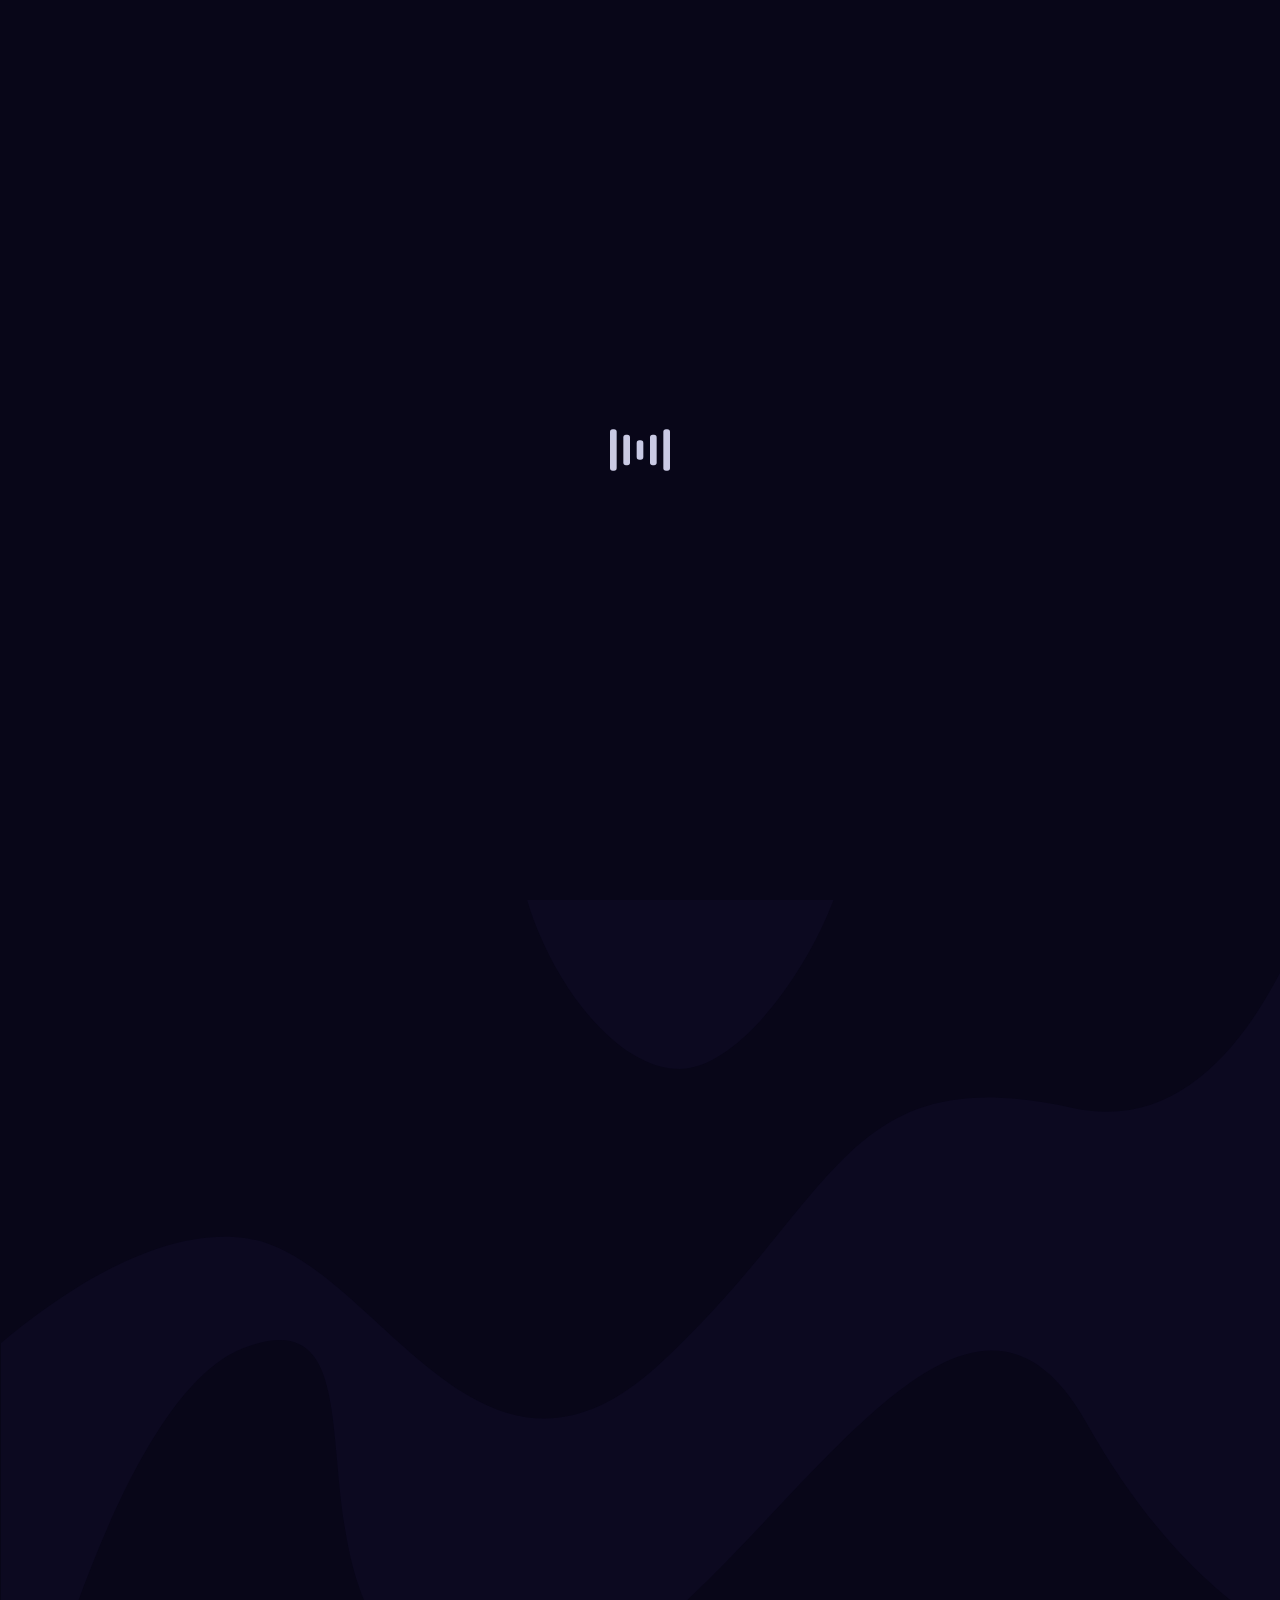
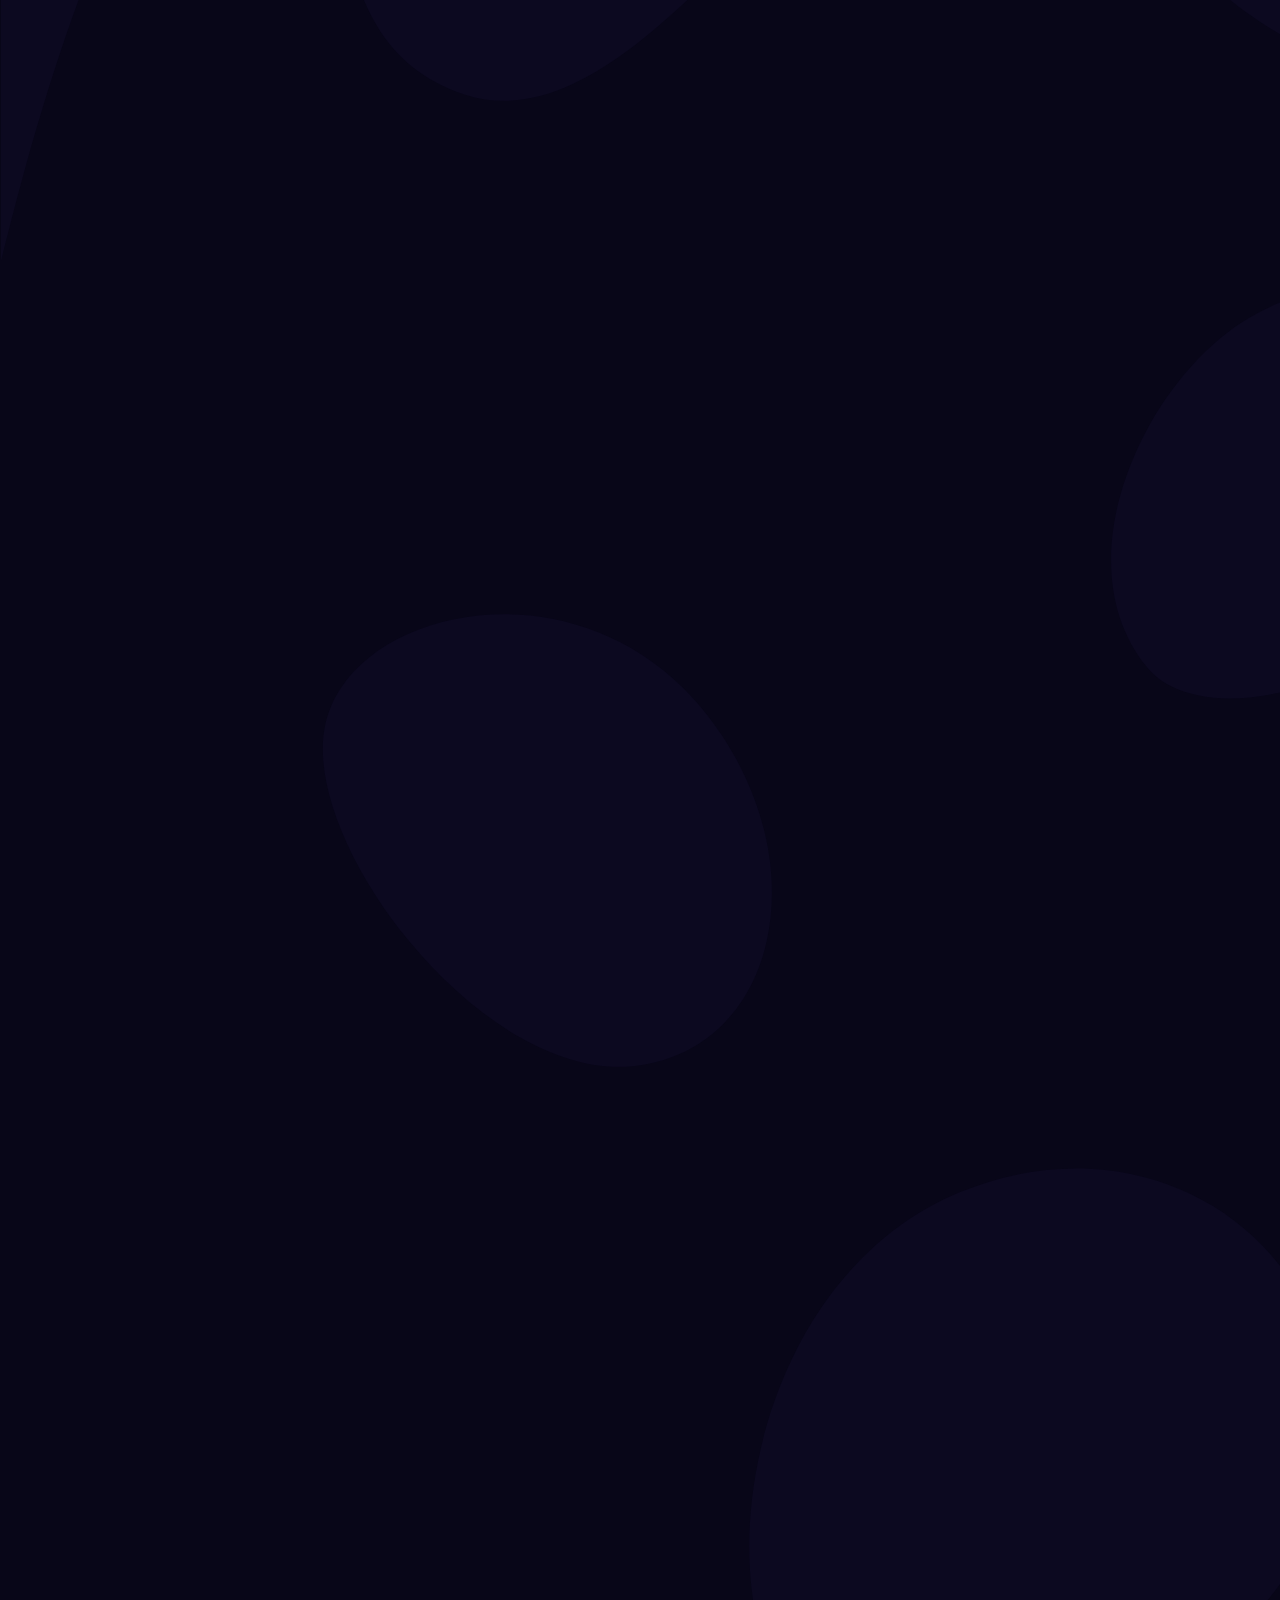
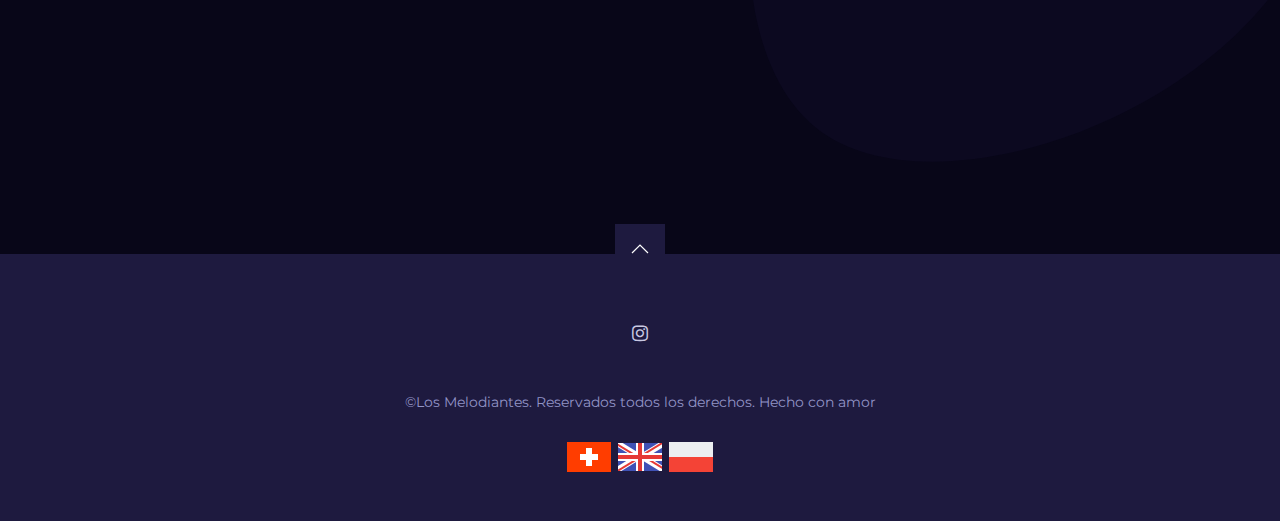
<file: es.html>
<!DOCTYPE html>
<html lang="es">

<head>
    <meta charset="utf-8">
    <meta name="viewport" content="width=device-width, initial-scale=1.0">
    <meta content="ie=edge" http-equiv="x-ua-compatible">
    <meta name="description" content="Melodians - Su banda en vivo de primera clase para bodas, eventos corporativos y fiestas. Dé vida a su evento con los músicos de Zürich.">

    <!-- .......... Title .......... -->
    <title>The Melodians - Banda en vivo de Zürich</title>
    <!-- .......... End Title .......... -->

    <!-- .......... Fonts and Extras .......... -->
    <link rel="stylesheet" href="https://fonts.googleapis.com/css?family=Montserrat:400,700%7cOverpass+Mono:700&display=swap">
    <link rel="stylesheet" href="https://use.fontawesome.com/releases/v5.13.0/css/all.css">
    <!-- .......... End Fonts and Extras .......... -->

    <!-- .......... Styles .......... -->
    <link rel="stylesheet" href="css/uikit.min.css">
    <link rel="stylesheet" href="css/styles.css">
    <!-- .......... End Styles .......... -->

    <!-- .......... Favicons .......... -->
    <link rel="apple-touch-icon" sizes="180x180" href="img/favicons/apple-touch-icon.png">
    <link rel="icon" type="image/png" sizes="32x32" href="img/favicons/favicon-32x32.png">
    <link rel="icon" type="image/png" sizes="16x16" href="img/favicons/favicon-16x16.png">
    <link rel="manifest" href="img/favicons/site.webmanifest">
    <link rel="mask-icon" href="img/favicons/safari-pinned-tab.svg" color="#080618">
    <link rel="shortcut icon" href="img/favicons/favicon.ico">
    <meta name="msapplication-TileColor" content="#ffffff">
    <meta name="msapplication-config" content="img/favicons/browserconfig.xml">
    <meta name="theme-color" content="#ffffff">
    <!-- .......... End Favicons .......... -->

</head>

<body class="loading">

    <!-- .......... Preloader .......... -->
    <div class="js-preloader preloader"></div>
    <!-- .......... End Preloader .......... -->

    <!-- .......... Fixed Top Panel Start .......... -->
    <header class="panel js-panel">
        <div class="container--panel uk-container uk-height-1-1">
            <div class="uk-flex uk-flex-middle uk-height-1-1" data-uk-grid>
                
                <div class="uk-width-1-3 uk-width-1-6@m">                   
                    <div class="panel__player">
                        <audio class="js-audio" preload="metadata"></audio>                        
                        <p>Melodiantes</p>                                                
                    </div>                                        
                </div>
                <a href="/"><img src="img/countries/ch.png" data-src="img/countries/ch.png" alt="Banda en vivo Melodians de Zürich, versión en alemán"></a>
                <a href="partyband.html"><img src="img/countries/gb.png" data-src="img/countries/gb.png" alt="Versión en inglés de la banda en vivo Melodians de Zürich"></a>
                <a href="pl.html"><img src="img/countries/pl.png" data-src="img/countries/pl.png" alt="Banda en vivo Melodians de Zürich, versión en polaco"></a>
            </div>
        </div>
    </header>
    
    <!-- .......... About Us Section .......... -->
    <section id="about_us" class="about uk-section" data-uk-scrollspy="cls:uk-animation-fade; offset-top: 80px; delay: 300">
        <div class="uk-container uk-container-large">
            <div class="about__grid uk-grid-collapse uk-flex" data-uk-grid>
                <div class="uk-width-1-2@s uk-flex-first@s">
                    <img class="about__photo" src="img/about.jpg" data-src="img/about.jpg" alt="Banda en vivo Melodians actuando en una fiesta" data-uk-img>
                </div>
                <div class="uk-width-1-2@s">
                    <div class="about__info">  
                        <h1 class="uk-h1">The Melodians: Banda en vivo de Zürich</h1>
                        <h2 class="uk-h2">Por qué elegir a los músicos de los Melodians?</h2>   
                        <p>
                            The Melodians, una <strong>banda en vivo</strong>, tocan una variada mezcla de música que va desde clásica, jazz y blues hasta country, tango, bossa nova, música de películas, folk, rock y éxitos conocidos. Su repertorio incluye canciones en más de diez idiomas. Los Melodians actúan tanto de forma acústica como electroacústica y ofrecen una combinación de versiones y composiciones propias. Los miembros de la banda provienen de diferentes países y aportan diversos antecedentes musicales. A los <strong>músicos</strong> los une una pasión y amor comunes por la música. Con mucho entusiasmo, siempre ofrecen lo mejor al público. Contrate a la <strong>banda</strong> como trío o cuarteto con una segunda cantante para una experiencia inolvidable en bodas, eventos corporativos y fiestas.
                         </p>
                        <p>
                            Han despertado su interés los <strong>músicos de Zürich</strong>? ¡Contáctenos!
                        </p>
                    </div>
                </div>
            </div>
        </div>
    </section>
    <!-- .......... End About Us Section .......... -->


    <!-- .......... Meet Team Section .......... -->
    <section class="team uk-section uk-overflow-hidden" data-uk-scrollspy="cls:uk-animation-fade; offset-top: 80px; delay: 300">
        <div class="container--min uk-container uk-position-relative">
            <h3 class="team__title uk-h3"><span class="team__title_inner">Conocer al equipo</span></h3>
            <div class="team__members uk-flex uk-flex-center" data-uk-grid data-uk-scrollspy="cls:uk-animation-fade; target: .team__member__wrap; delay: 300">
                <div class="team__member__wrap uk-width-1-2 uk-width-1-4@m">
                    <a class="team__member" data-uk-toggle="target: #marian">
                        <div class="cover__photo uk-background-cover uk-transition-toggle" data-src="img/team/avatars/marian.jpg" data-uk-img alt="Pianista, músico de la banda en vivo Melodians">
                            <span class="cover__link boxshadow icon icon--dots uk-transition-scale-up"></span>
                        </div>
                        <span class="team__name">Jarek</span>
                        <span class="team__vocation">Trompeta, Bajo, Piano</span>
                        <br/>
                        <span class="team__vocation">Jarek, un multiinstrumentista, ha tocado y grabado con celebridades como Phil Collins.</span>
                    </a>
                </div>
                <div class="team__member__wrap uk-width-1-2 uk-width-1-4@m">
                    <a class="team__member" data-uk-toggle="target: #monika">
                        <div class="cover__photo uk-background-cover uk-transition-toggle" data-src="img/team/avatars/monika.jpg" data-uk-img alt="Cantante, la música de la banda en vivo Melodians">
                            <span class="cover__link boxshadow icon icon--dots uk-transition-scale-up"></span>
                        </div>
                        <span class="team__name">Monika</span>
                        <span class="team__vocation">Vocal</span>
                        <br/>
                        <span class="team__vocation">Monika tocó en los mejores musicales del mundo en varios países.</span>
                    </a>
                </div>
                <div class="team__member__wrap uk-width-1-2 uk-width-1-4@m">
                    <a class="team__member" data-uk-toggle="target: #victor">
                        <div class="cover__photo uk-background-cover uk-transition-toggle" data-src="img/team/avatars/victor.jpg" data-uk-img alt="Violinista, músico de la banda en vivo Melodians">
                            <span class="cover__link boxshadow icon icon--dots uk-transition-scale-up"></span>
                        </div>
                        <span class="team__name">Victor</span>
                        <span class="team__vocation">Violín</span>
                        <br/>
                        <span class="team__vocation">Víctor toca en varias orquestas y es un profesor activo. Los corazones se derriten cuando toca su violín.</span>
                    </a>
                </div>
                <div class="team__member__wrap uk-width-1-2 uk-width-1-4@m">
                    <a class="team__member" data-uk-toggle="target: #tomek">
                        <div class="cover__photo uk-background-cover uk-transition-toggle" data-src="img/team/avatars/tomek.jpg" data-uk-img alt="Cantante y guitarrista, músico de la banda en vivo Melodians">
                            <span class="cover__link boxshadow icon icon--dots uk-transition-scale-up"></span>
                        </div>
                        <span class="team__name">Tomek</span>
                        <span class="team__vocation">Guitarra, vocal</span>
                        <br/>
                        <span class="team__vocation">Tomek toca varios instrumentos y es compositor. Tiene un largo historial de representaciones teatrales.</span>
                    </a>
                </div>
            </div>
        </div>
    </section>
    <!-- .......... End Meet Team Section .......... -->

    <!-- .......... Video Section .......... -->
    <section id="video" class="video uk-section" data-uk-scrollspy="cls:uk-animation-fade; offset-top: 80px; delay: 300">
        <div class="container--min uk-container uk-margin-large-bottom">
            <h2 class="uk-h2">Video</h2>
        </div>
        <div class="js-video-slider container--special uk-container uk-container-large uk-position-relative" tabindex="-1" data-uk-slider="finite: true">
            <ul class="uk-slider-items uk-child-width-1-2@s uk-child-width-1-3@m uk-child-width-1-5@l">
                <!-- .......... Video Item .......... -->
                <li class="video__column uk-width-2-3@s uk-width-1-2@m">
                    <a href="#" data-video-src="https://youtu.be/XDE91VArpcU" data-video-type="video/youtube" class="js-video-target video__placeholder video__placeholder--large uk-background-cover" data-src="img/video/00.jpg" title="La banda en vivo The Melodians toca en la fiesta en Zürich" alt="La banda en vivo The Melodians toca en la fiesta en Zürich" data-uk-img>
                        <span class="video__title">Melodians party 2022</span>
                        <span class="video__link icon icon--play"></span>
                    </a>
                </li>
                <!-- .......... End Video Item .......... -->
                <!-- .......... Video Items .......... -->
                <!-- li class="video__column">
                    <a href="#" data-video-src="https://youtu.be/6AyNNzqJvnI" data-video-type="video/youtube" class="js-video-target video__placeholder video__placeholder--large uk-background-cover" data-src="img/video/01.jpg" title="Melodians party, Zürich 2022" data-uk-img>
                        <span class="video__title">Melodians party 2022</span>
                        <span class="video__link icon icon--play"></span>
                    </a>
                    <a href="#" data-video-src="https://youtu.be/_yOq8vEtMEc" data-video-type="video/youtube" class="js-video-target video__placeholder uk-background-cover" data-src="img/video/02.jpg" title="Christmas party, Zürich 2021" data-uk-img>
                        <span class="video__title">Christmas party 2021</span>
                        <span class="video__link icon icon--play"></span>
                    </a>
                    <a href="#" data-video-src="https://youtu.be/xsTkXP-q-Yo" data-video-type="video/youtube" class="js-video-target video__placeholder uk-background-cover" data-src="img/video/03.jpg" title="The very beginning, Oktober 2021" data-uk-img>
                        <span class="video__title">The very beginning, 2021</span>
                        <span class="video__link icon icon--play"></span>
                    </a>
                    <a href="#" data-video-src="https://youtu.be/AD6og5qWoj4" data-video-type="video/youtube" class="js-video-target video__placeholder uk-background-cover" data-src="img/video/04.jpg" title="Theater Stock, 2018" data-uk-img>
                        <span class="video__title">Theater Stock, 2018</span>
                        <span class="video__link icon icon--play"></span>
                    </a>
                </li-->
            </ul>
            <!-- .......... Video Slider Controls .......... -->
            <a class="slider__control uk-position-center-left" href="#" data-uk-slidenav-previous data-uk-slider-item="previous"></a>
            <a class="slider__control uk-position-center-right" href="#" data-uk-slidenav-next data-uk-slider-item="next"></a>
            <!-- .......... End Video Slider Controls .......... -->
        </div>
    </section>
    <!-- .......... End Video Section .......... -->

    <!-- .......... Tour Section .......... -->
    <section id="tour" class="events uk-section" data-uk-scrollspy="cls:uk-animation-fade; offset-top: 80px; delay: 300">
        <div class="container--min uk-container">
            <h2 class="uk-h2 uk-margin-bottom">Eventos abiertos</h2>
            <div class="events__table list--striped bg-dark--1">
                <!-- .......... Tour Item .......... -->
                <div class="list__item">
                    <div class="events__date uk-width-auto">
                        <span class="events__day">11</span>
                        <span class="events__month">nov</span>
                        <span class="events__year">2023</span>                       
                    </div>
                    <div class="events__location uk-width-expand">
                        <span class="events__place">Zürich</span>
                        <span class="events__club">Restaurant Europa</span>                        
                        <span class="events__club"> (Englischviertelstrasse 42)</span>
                        <br/>
                        <span class="events__club"> Start : 19:30</span>
                    </div>
                    <div class="events__booking uk-width-1-1 uk-width-1-3@s">
                        <a href="#" target="_blank" class="btn">Entrada libre </a>
                    </div>
                </div>
                <!-- .......... End Tour Item .......... -->  
                <!-- .......... Tour Item .......... -->
                <div class="list__item">
                    <div class="events__date uk-width-auto">
                        <span class="events__day">16</span>
                        <span class="events__month">dez</span>
                        <span class="events__year">2023</span>                       
                    </div>
                    <div class="events__location uk-width-expand">
                        <span class="events__place">Zürich</span>
                        <span class="events__club">Kulturbar Affoltern</span>                        
                        <span class="events__club"> (Bachmannweg 16)</span>
                        <br/>
                        <span class="events__club"> Start : 18:30</span>
                    </div>
                    <div class="events__booking uk-width-1-1 uk-width-1-3@s">
                        <a href="#" target="_blank" class="btn">Entrada libre </a>
                    </div>
                </div> 
                <!-- .......... End Tour Item .......... -->  
                <!-- .......... Tour Item .......... -->
                <div class="list__item">
                    <div class="events__date uk-width-auto">
                        <span class="events__day">28</span>
                        <span class="events__month">jan</span>
                        <span class="events__year">2024</span>                       
                    </div>
                    <div class="events__location uk-width-expand">
                        <span class="events__place">Zürich</span>
                        <span class="events__club">Wielka Orkiestra Świątecznej Pomocy</span>                        
                        <span class="events__club"> (tbd)</span>
                        <br/>
                        <span class="events__club"> Start : tbd</span>
                    </div>
                    <div class="events__booking uk-width-1-1 uk-width-1-3@s">
                        <a href="#" target="_blank" class="btn">Entrada libre </a>
                    </div>
                </div>    
                <!-- .......... End Tour Item .......... -->         
            </div>
        </div>
    </section>
    <!-- .......... End Tour Section .......... -->

    <!-- .......... References Section .......... -->
    <section id="news" class="news uk-section" data-uk-scrollspy="cls:uk-animation-fade; offset-top: 80px; delay: 300">
        <div class="container--min uk-container uk-margin-large-bottom">
            <h2 class="uk-h2">Referencias</h2>
        </div>
        <div class="container--special uk-container uk-container-large">
            <div class="slider slider--news uk-position-relative" tabindex="-1" data-uk-slider="finite: true">
                <ul class="uk-slider-items uk-child-width-1-2@s uk-child-width-1-3@m uk-child-width-1-4@l uk-child-width-1-5@xl uk-grid" data-uk-grid>
                    <!-- .......... News Item .......... -->
                    <li>
                        <div class="uk-card">
                            <div class="uk-card-body">
                                <h3 class="news__title">Restaurant Europa</h3>
                                <!--div class="uk-flex uk-flex-middle uk-flex-between">
                                    Lorem ipsum dolor sit amet, consectetur adipiscing elit, sed do eiusmod tempor incididunt ut labore et dolore magna aliqua. Ut enim ad minim veniam, quis nostrud exercitation ullamco laboris nisi ut aliquip ex ea commodo consequat. Duis aute irure dolor in reprehenderit in voluptate velit esse cillum dolore eu fugiat nulla pariatur. Excepteur sint occaecat cupidatat non proident, sunt in culpa qui officia deserunt mollit anim id est laborum.
                                </div>
                                <div class="uk-flex uk-flex-middle uk-flex-between">
                                    <br/>
                                    Arsim (Bestitzer des Restaurants)
                                </div>
                                <div class="uk-flex uk-flex-middle uk-flex-between">
                                    <br/>
                                    08.01.2023
                                </div-->
                            </div>
                            <div class="uk-card-body">
                                <h3 class="news__title">Unterdorf Fäscht Affoltern</h3>
                            </div>
                        </div>
                    </li>
                    <!-- .......... End News Item .......... -->
                    <!-- .......... News Item .......... -->
                    <li>
                        <div class="uk-card">
                            <div class="uk-card-body">
                                <h3 class="news__title">Academicus Zürich</h3>
                            </div>
                            <div class="uk-card-body">
                                <h3 class="news__title">Kulturbahnhof Affoltern</h3>
                            </div>
                        </div>
                    </li>
                    <!-- .......... End News Item .......... -->
                    <!-- .......... News Item .......... -->
                    <li>
                        <div class="uk-card">
                            <div class="uk-card-body">
                                <h3 class="news__title">ABZ Ruggächern, Sommerfest</h3>
                            </div>
                        </div>
                        <div class="uk-card">
                            <div class="uk-card-body">
                                <h3 class="news__title">Bar du Nord Zürich</h3>
                            </div>
                        </div>
                    </li>
                    <!-- .......... End News Item .......... -->
                    <!-- .......... News Item .......... -->
                    <li>
                        <div class="uk-card">
                            <div class="uk-card-body">
                                <h3 class="news__title">Ryva Club, Ecken</h3>
                            </div>
                        </div>
                        <div class="uk-card">
                            <div class="uk-card-body">
                                <h3 class="news__title">
                                    <a href="https://www.instrumentum.ch/products/melodians" target="_blank" rel="noopener noreferrer">Instrumentum</a>
                                </h3>                                
                            </div>
                        </div>
                    </li>
                    <!-- .......... End News Item .......... -->
                    <!-- .......... News Item .......... -->
                    <li>
                        <div class="uk-card">
                            <div class="uk-card-body">
                                <h3 class="news__title">
                                    <a href="https://eventzone.ch/melodians" target="_blank" rel="noopener noreferrer">Eventzone</a>
                                </h3> 
                            </div>
                        </div>
                        <div class="uk-card">
                            <div class="uk-card-body">
                                <h3 class="news__title">
                                    <a href="https://www.stagend.com/the-melodians" target="_blank" rel="noopener noreferrer">Stagend</a>
                                </h3>                                
                            </div>
                        </div>
                    </li>
                    <!-- .......... End News Item .......... -->
                </ul>
                <!-- .......... News Slider Controls .......... -->
                <a class="slider__control uk-position-center-left" href="#" data-uk-slidenav-previous data-uk-slider-item="previous"></a>
                <a class="slider__control uk-position-center-right" href="#" data-uk-slidenav-next data-uk-slider-item="next"></a>
                <!-- .......... End News Slider Controls .......... -->
            </div>
        </div>
    </section>
    <!-- .......... End References Section .......... -->

    <!-- .......... Contacts Section .......... -->
    <section id="contacts" class="contacts uk-section" data-uk-scrollspy="cls:uk-animation-fade; offset-top: 80px; delay: 300">
        <div class="container--min uk-container">
            <h2 class="uk-h2">Contactos</h2>
            <p>Hablamos alemán, inglés, español, polaco</p>
            <div data-uk-grid>
                <div class="uk-width-1-3@m">
                    <!-- h3 class="uk-h3">Organization of concerts</h3-->
                    <div data-uk-grid>
                        <p class="contacts__info uk-width-1-1 uk-width-1-2@s uk-width-1-1@m">
                            <strong class="contacts__subtitle">Llámanos:</strong>
                            <br>
                            <a href="tel:+41762320508">(+41) 76 232 05 08</a>
                        </p>
                    </div>
                </div>
                <div class="uk-width-1-3@m">
                    <!-- h3 class="uk-h3">Organization of concerts</h3-->
                    <div data-uk-grid>
                        <p class="contacts__info uk-width-1-1 uk-width-1-2@s uk-width-1-1@m">
                            <strong class="contacts__subtitle">E-mail:</strong>
                            <br>
                            <a href="mailto:info@melodians.ch">info@melodians.ch</a>
                        </p>
                    </div>
                </div>  
            </div>
        </div>
    </section>
    <!-- .......... End Contacts Section .......... -->

    <!-- .......... Footer .......... -->
    <footer class="footer bg-dark--1 uk-section uk-section-small">
        <div class="container--min uk-container">
            <div class="uk-flex uk-flex-between uk-child-width-auto" data-uk-grid>
                
            </div>
            <div class="social social--footer">
                <ul class="social__list uk-list uk-align-center">
                    <li><a href="https://www.instagram.com/melodians.ch/" target="_black"><span class="fab fa-instagram"></span></a></li>
                    <!--li><a href="https://www.facebook.com/profile.php?id=100075964676667" target="_black"><span class="fab fa-facebook-f"></span></a></li>
                    <li><a href="#" target="_black"><span class="fab fa-youtube"></span></a></li>
                    <li><a href="#" target="_black"><span class="fab fa-twitter"></span></a></li-->
                </ul>
            </div>
            <p class="footer__copyrights">
                &copy;Los Melodiantes. Reservados todos los derechos. Hecho con amor
            </p>
            <a href="/"><img src="img/countries/ch.png" data-src="img/countries/ch.png" alt="Banda en vivo Melodians de Zürich, versión en alemán"></a>
            <a href="partyband.html"><img src="img/countries/gb.png" data-src="img/countries/gb.png" alt="Banda en vivo Melodians de Zürich, versión en inglés"></a>
            <a href="pl.html"><img src="img/countries/pl.png" data-src="img/countries/pl.png"alt="Banda en vivo Melodians de Zürich, versión en polaco" ></a>
        </div>
        <a href="#" class="footer__totop" data-uk-totop data-uk-scroll></a>
    </footer>
    <!-- .......... End Footer .......... -->


    <!-- .......... Modal Windows .......... -->
    <div id="marian" data-uk-modal>
        <div class="modal modal__profile uk-modal-dialog uk-margin-auto-vertical">
            <div class="modal__cover uk-cover-container">
                <img src="img/team/covers/marian.jpg" data-src="img/team/covers/marian.jpg" alt="Músico de la banda en vivo Melodians en la fiesta en Zürich" data-uk-cover>
            </div>
            <div class="modal__content">
                <div class="modal__avatar boxshadow uk-background-cover" data-src="img/team/avatars/marian.jpg" data-uk-img alt="Pianista, músico de la banda en vivo Melodians"></div>
                <h3 class="modal__profile__title uk-modal-title uk-text-center">Jarosław Orłowski</h3>
                <div class="modal__profile__subtitle uk-text-center">Trompete, Bassgitarre, Klavier</div>
                <p class="uk-text-left">
                    Jarek es un multiinstrumentista. Junto con Melodians toca la trompeta, el bajo y el piano.
                </p>
                <p class="uk-text-left">
                    Estudió en la Academia de Música de Wroclaw, tocando y grabando con celebridades como Phil Collins.
                </p>
                <div class="social social--modal">
                    <ul class="social__list uk-list uk-align-center">
                        <!--li><a href="https://www.facebook.com/thomas.brupbacher.5" target="_black"><span class="fab fa-facebook-f"></span></a></li>
                        <!--li><a href="#" target="_black"><span class="fab fa-instagram"></span></a></li>
                        <li><a href="#" target="_black"><span class="fab fa-twitter"></span></a></li-->
                    </ul>
                </div>
            </div>
            <button class="modal__close uk-modal-close-outside" type="button" data-uk-close></button>
        </div>
    </div>
    <div id="monika" data-uk-modal>
        <div class="modal modal__profile uk-modal-dialog uk-margin-auto-vertical">
            <div class="modal__cover uk-cover-container">
                <img src="img/team/covers/monika.jpg" data-src="img/team/covers/monika.jpg" alt="Músico de la banda en vivo Melodians en la fiesta en Zürich" data-uk-cover>
            </div>
            <div class="modal__content">
                <div class="modal__avatar boxshadow uk-background-cover" data-src="img/team/avatars/monika.jpg" data-uk-img alt="Cantante, la música de la banda en vivo Melodians"></div>
                <h3 class="modal__profile__title uk-modal-title uk-text-center">Monika Rowińska Fischer </h3>
                <div class="modal__profile__subtitle uk-text-center">Vocal</div>
                <p class="uk-text-left">
                    Graduada de los estudios musicales en Polonia. Su debut en el escenario fue el papel de Gavroche en el musical 'Les Misarbles'. Actuó en los mejores musicales del mundo, en varios países: 'El fantasma de la ópera' (Carlotta Giidicelli), 'West Side Story' (Maria), 'El mago de Oz' (Dorothy), 'Hair' (Sheila), 'Grease ' (Frenchy), 'Aladdin' (Iago), 'Scrooge' (Kathy), 'Mamma Mia' (Rosie) Miss Saigon, 'Chicago' (Annie), 'Fiddler on the roof' y muchos otros.
                </p>
                <p class="uk-text-left">
                    Durante 20 años actuó en el teatro musical más grande de Polonia, el Teatro Roma. Monika también actuó en obras dramáticas, como 'Mira cómo corren', por la que recibió un premio de interpretación.
                </p>
                <!-- div class="social social--modal">
                    <ul class="social__list uk-list uk-align-center">
                        <li><a href="https://www.facebook.com/profile.php?id=100075964676667" target="_black"><span class="fab fa-facebook-f"></span></a></li>
                        <li><a href="#" target="_black"><span class="fab fa-instagram"></span></a></li>
                        <li><a href="#" target="_black"><span class="fab fa-twitter"></span></a></li>
                    </ul>
                </div-->
            </div>
            <button class="modal__close uk-modal-close-outside" type="button" data-uk-close></button>
        </div>
    </div>
    <div id="victor" data-uk-modal>
        <div class="modal modal__profile uk-modal-dialog uk-margin-auto-vertical">
            <div class="modal__cover uk-cover-container">
                <img src="img/team/covers/victor.jpg" data-src="img/team/covers/victor.jpg" alt="Músico de la banda en vivo Melodians en la fiesta en Zürich" data-uk-cover>
            </div>
            <div class="modal__content">
                <div class="modal__avatar boxshadow uk-background-cover" data-src="img/team/avatars/victor.jpg" data-uk-img alt="Violinista, músico de la banda en vivo Melodians"></div>
                <h3 class="modal__profile__title uk-modal-title uk-text-center">Victor Mendoza</h3>
                <div class="modal__profile__subtitle uk-text-center">Violín</div>
                <p class="uk-text-left">
                    Víctor comenzó su carrera musical en Venezuela a la edad de 6 años en la orquesta infantil y juvenil de San Cristóbal. Posteriormente tocó en diferentes orquestas de su ciudad. En 2004 se graduó con un título de 'Bachelor of Arts' en música. En 2005 perteneció a la orquesta juvenil binacional (Colombia y Venezuela). Luego de mudarse a Perú, tocó como regular en la 'Orquesta UPAO' en la ciudad de Trujillo y como invitado en la 'Orquesta Sinfónica de Trujillo'. También trabajó como docente en diferentes escuelas musicales como 'Sonetto' y 'Montessori International College'.
                </p>
                <p class="uk-text-left">
                    Actualmente toca en la 'OGW Orchestergesellschaft' en Winterthur, da clases particulares de violín y toca con los Melodiantes.
                </p>
                <div class="social social--modal">
                    <ul class="social__list uk-list uk-align-center">
                        <li><a href="https://www.facebook.com/victor.j.musik" target="_black"><span class="fab fa-facebook-f"></span></a></li>
                        <!--li><a href="#" target="_black"><span class="fab fa-instagram"></span></a></li>
                        <li><a href="#" target="_black"><span class="fab fa-twitter"></span></a></li-->
                    </ul>
                </div>
            </div>
            <button class="modal__close uk-modal-close-outside" type="button" data-uk-close></button>
        </div>
    </div>
    <div id="tomek" data-uk-modal>
        <div class="modal modal__profile uk-modal-dialog uk-margin-auto-vertical">
            <div class="modal__cover uk-cover-container">
                <img src="img/team/covers/tomek.jpg" data-src="img/team/covers/tomek.jpg" alt="Músico de la banda en vivo Melodians en la fiesta en Zürich" data-uk-cover>
            </div>
            <div class="modal__content">
                <div class="modal__avatar boxshadow uk-background-cover" data-src="img/team/avatars/tomek.jpg" data-uk-img alt="Cantante y guitarrista, músico de la banda en vivo Melodians"></div>
                <h3 class="modal__profile__title uk-modal-title uk-text-center">Tomek Rybarczyk</h3>
                <div class="modal__profile__subtitle uk-text-center">Guitarra, vocal</div>
                <p class="uk-text-left">
                    Tomek comenzó su carrera musical en Polonia en los años 90 como bajista, cantante y compositor en bandas de punk rock con las que grabó varios discos y tocó en numerosos conciertos. El álbum de la banda INRI de esos años llamado Futur, que contiene muchas de sus canciones, fue lanzado en 2022 en un disco de vinilo.
                </p>
                <p class="uk-text-left">
                    Posteriormente en Suiza, como parte del grupo folclórico Lasowiacy, organizó y dirigió un conjunto infantil de cuerdas con perfil folclórico, donde tocaba el violonchelo bajo.
                </p>
                <p class="uk-text-left">
                    Actualmente toca la guitarra occidental, escribe canciones y participa en la organización del grupo musical Melodians.                    
                </p>
                <div class="social social--modal">
                    <ul class="social__list uk-list uk-align-center">
                        <li><a href="https://www.facebook.com/tomasz.rybarczyk.94/" target="_black"><span class="fab fa-facebook-f"></span></a></li>
                        <!--li><a href="#" target="_black"><span class="fab fa-instagram"></span></a></li>
                        <li><a href="#" target="_black"><span class="fab fa-twitter"></span></a></li-->
                    </ul>
                </div>
            </div>
            <button class="modal__close uk-modal-close-outside" type="button" data-uk-close></button>
        </div>
    </div>

    <div id="modal-video" data-uk-modal>
        <div class="modal__video uk-modal-dialog uk-margin-auto-vertical">
            <button class="modal__close uk-modal-close-outside" type="button" data-uk-close></button>
        </div>
    </div>

    <div id="article-1" class="js-modal-article" data-uk-modal>
        <div class="modal modal__article uk-modal-dialog uk-margin-auto-vertical">
            <button class="modal__close uk-modal-close-outside" type="button" data-uk-close></button>
            <div class="modal__article_grid uk-grid-collapse uk-child-width-1-2@m uk-flex-middle" data-uk-grid>
                <div class="cover__photo--1-2 uk-background-cover uk-visible@m" data-src="img/slider/02.jpg" data-uk-img alt="Grupo en vivo Melodians de Zürich"></div>
                <div class="modal__article_text">
                    <div class="modal__overflow">
                        <h2 class="uk-h3">Fiesta de Melodians con sorpresas en el Restaurante Europa</h2>
                        <p>
                            Fiesta de Melodians con sorpresas en el Restaurante Europa
                        </p>
            
                    </div>
                </div>
            </div>
        </div>
    </div>

    <!-- .......... End Modal Windows .......... -->

    <!-- .......... Scripts .......... -->
    <script src="js/jquery.min.js"></script>
    <script src="js/uikit.min.js"></script>
    <script src="js/mediaelement-and-player.min.js"></script>
    <script src="js/scripts.js"></script>
    <!-- .......... End Scripts .......... -->
    
</body>

</html>
</file>
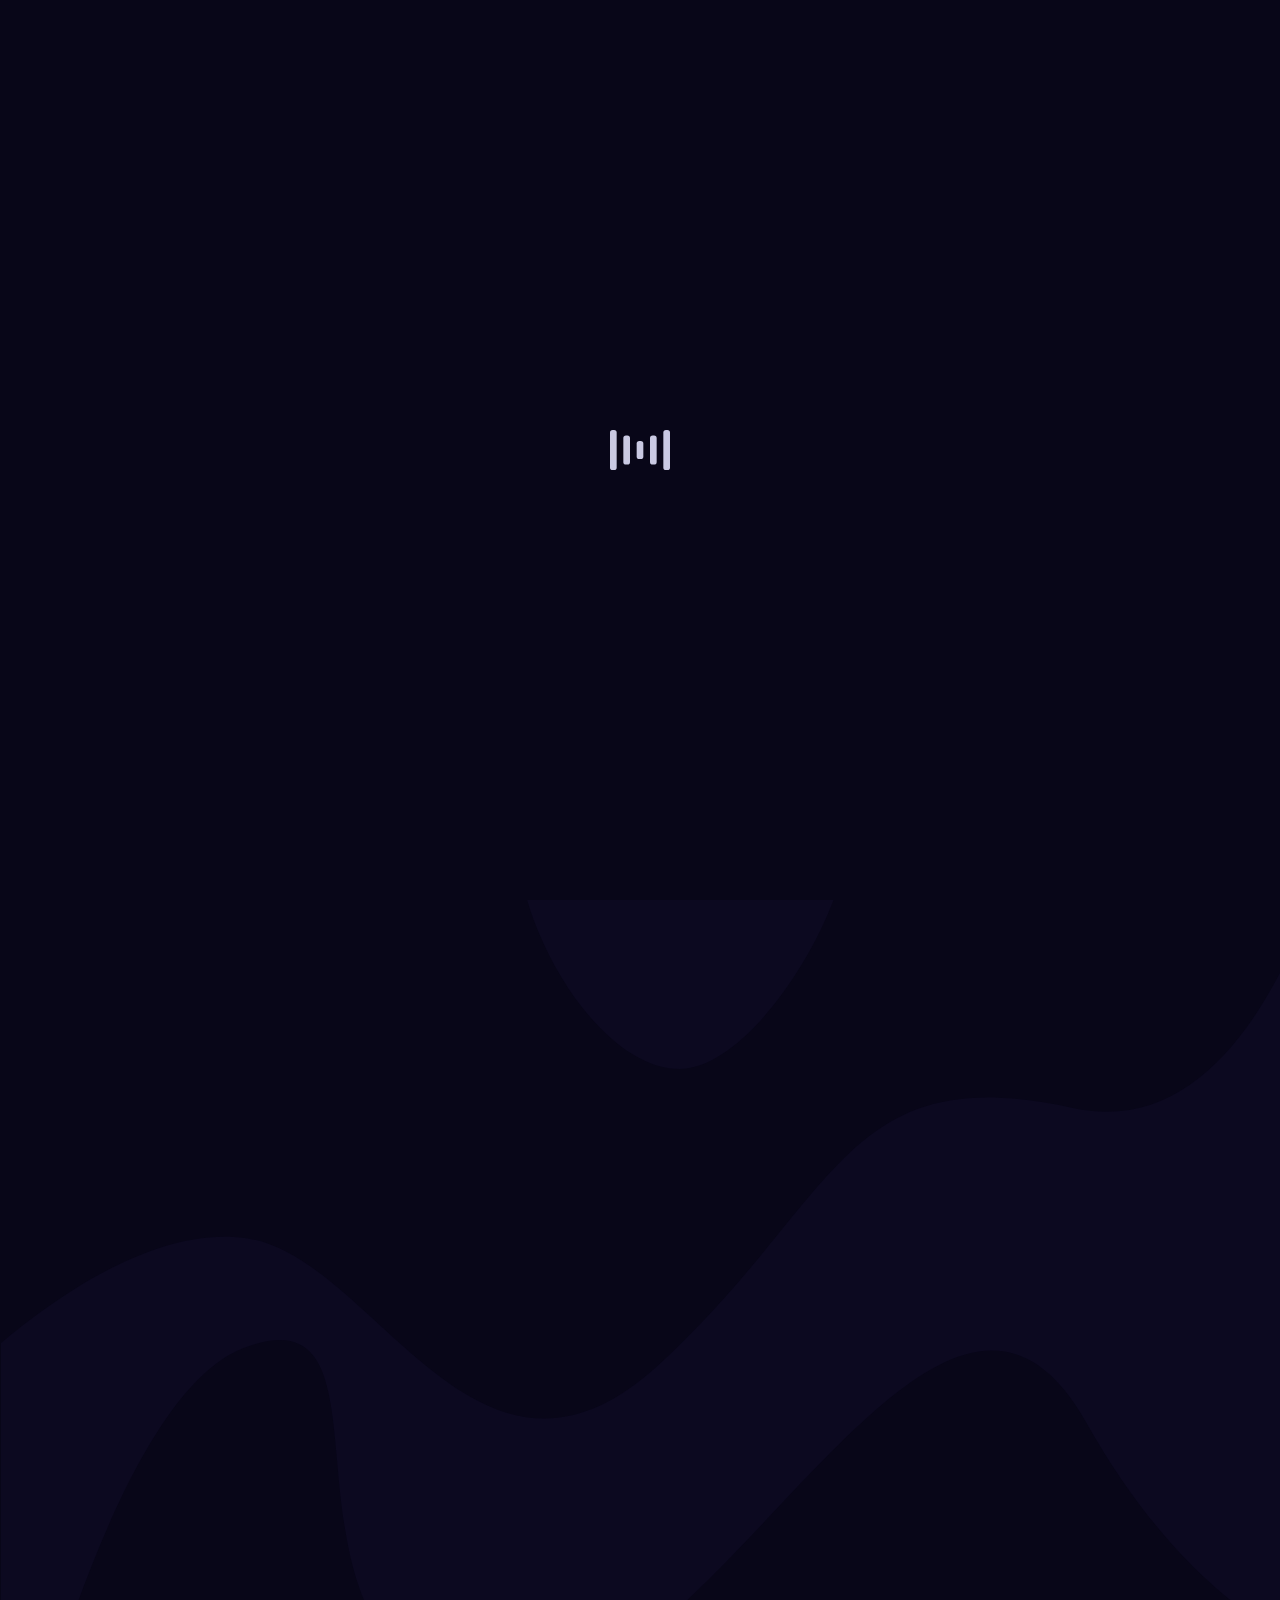
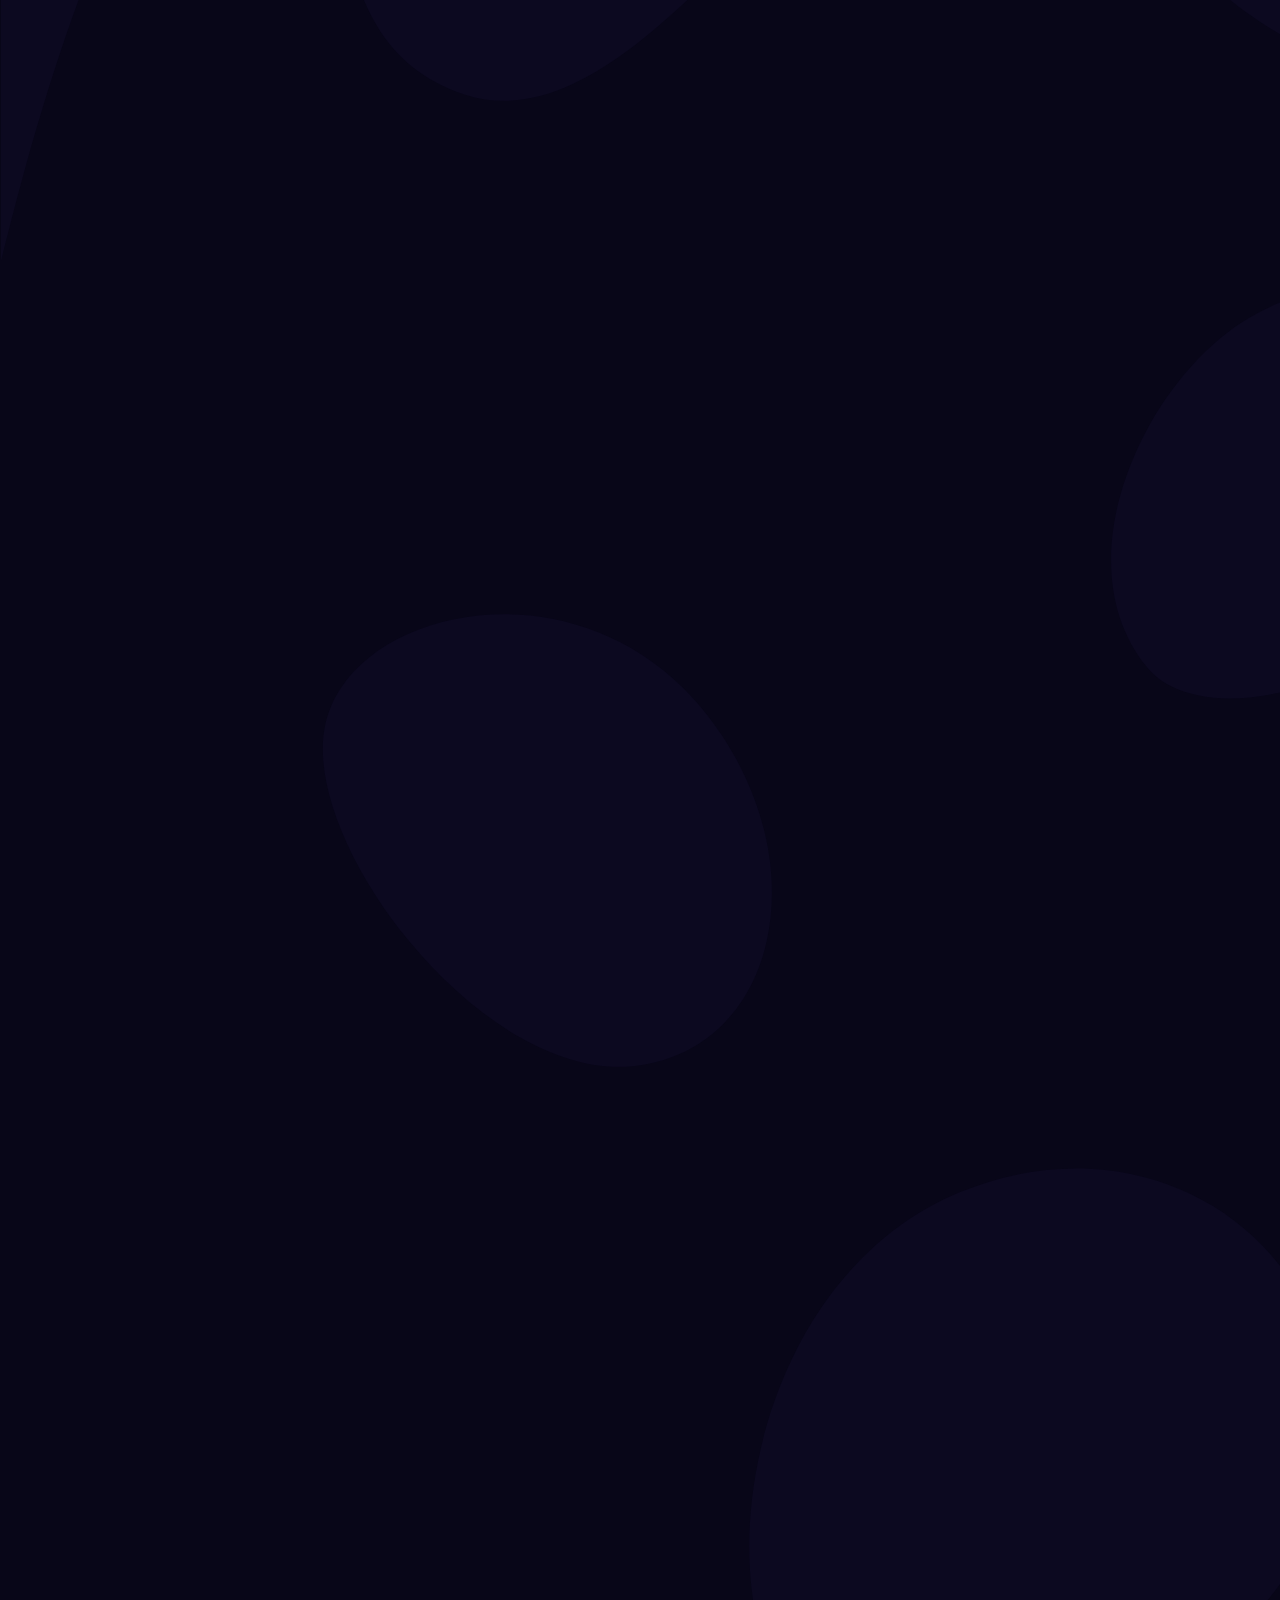
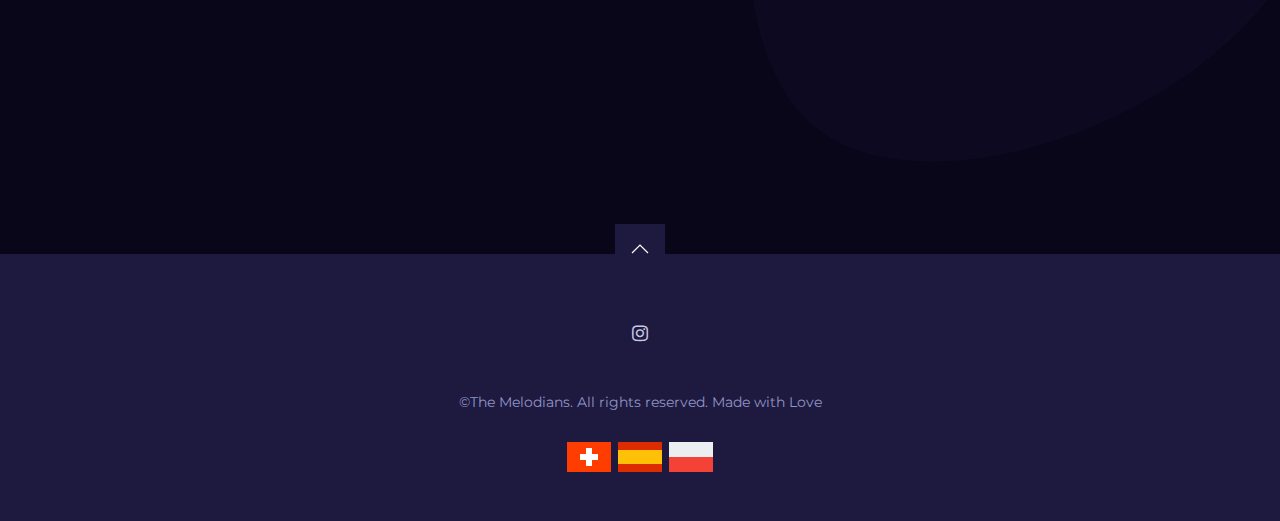
<file: partyband.html>
<!DOCTYPE html>
<html lang="en">

<head>
    <meta charset="utf-8">
    <meta name="viewport" content="width=device-width, initial-scale=1.0">
    <meta content="ie=edge" http-equiv="x-ua-compatible">
    <meta name="description" content="Melodians - Your premier party band for weddings, corporate events, and parties. Bring your event to life with musicians from Zürich">

    <!-- .......... Title .......... -->
    <title>The Melodians - Party band from Zürich</title>
    <!-- .......... End Title .......... -->

    <!-- .......... Fonts and Extras .......... -->
    <link rel="stylesheet" href="https://fonts.googleapis.com/css?family=Montserrat:400,700%7cOverpass+Mono:700&display=swap">
    <link rel="stylesheet" href="https://use.fontawesome.com/releases/v5.13.0/css/all.css">
    <!-- .......... End Fonts and Extras .......... -->

    <!-- .......... Styles .......... -->
    <link rel="stylesheet" href="css/uikit.min.css">
    <link rel="stylesheet" href="css/styles.css">
    <!-- .......... End Styles .......... -->

    <!-- .......... Favicons .......... -->
    <link rel="apple-touch-icon" sizes="180x180" href="img/favicons/apple-touch-icon.png">
    <link rel="icon" type="image/png" sizes="32x32" href="img/favicons/favicon-32x32.png">
    <link rel="icon" type="image/png" sizes="16x16" href="img/favicons/favicon-16x16.png">
    <link rel="manifest" href="img/favicons/site.webmanifest">
    <link rel="mask-icon" href="img/favicons/safari-pinned-tab.svg" color="#080618">
    <link rel="shortcut icon" href="img/favicons/favicon.ico">
    <meta name="msapplication-TileColor" content="#ffffff">
    <meta name="msapplication-config" content="img/favicons/browserconfig.xml">
    <meta name="theme-color" content="#ffffff">
    <!-- .......... End Favicons .......... -->

</head>

<body class="loading">

    <!-- .......... Preloader .......... -->
    <div class="js-preloader preloader"></div>
    <!-- .......... End Preloader .......... -->

    <!-- .......... Fixed Top Panel Start .......... -->
    <header class="panel js-panel">
        <div class="container--panel uk-container uk-height-1-1">
            <div class="uk-flex uk-flex-middle uk-height-1-1" data-uk-grid>
                
                <div class="uk-width-1-3 uk-width-1-6@m">                   
                    <div class="panel__player">
                        <audio class="js-audio" preload="metadata"></audio>                        
                        <p>Melodians</p>                                                
                    </div>                                        
                </div>
                <a href="/"><img src="img/countries/ch.png" data-src="img/countries/ch.png" alt="Party Band Melodians from Zurich, German Version"></a>
                <a href="es.html"><img src="img/countries/es.png" data-src="img/countries/es.png" alt="Party Band Melodians from Zurich, Spanish Version" ></a>
                <a href="pl.html"><img src="img/countries/pl.png" data-src="img/countries/pl.png" alt="Party Band Melodians from Zurich, Polish Version"></a>
            </div>
        </div>
    </header>
    
    <!-- .......... About Us Section .......... -->
    <section id="about_us" class="about uk-section" data-uk-scrollspy="cls:uk-animation-fade; offset-top: 80px; delay: 300">
        <div class="uk-container uk-container-large">
            <div class="about__grid uk-grid-collapse uk-flex" data-uk-grid>
                <div class="uk-width-1-2@s uk-flex-first@s">
                    <img class="about__photo" src="img/about.jpg" data-src="img/about.jpg" alt="Party band Melodians performing at an event" data-uk-img>
                </div>
                <div class="uk-width-1-2@s">
                    <div class="about__info">
                        <h1 class="uk-h1">The Melodians: party band from Zürich</h1>
                        <h2 class="uk-h2">Why choose the musicians of the Melodians?</h2>    
                        <p>
                            The Melodians <strong>party band</strong> plays a diverse mix of classical, jazz, and blues to country, tango, bossa nova, film music, folk, rock, and popular hits. Their repertoire includes songs in over ten languages. Melodians perform both acoustically and electro-acoustically, offering a mix of covers and original compositions. The band members come from various countries and bring different musical backgrounds. The <strong>musicians</strong> share a common passion and love for music. With great dedication, they always offer the best to their audience. Book the <strong>band from Zürich</strong> as a trio or quartet with a second singer for an unforgettable experience at weddings, corporate events, and parties.   
                        </p>
                        <p>
                            Have the <strong>musicians from Zurich</strong> piqued your interest? Contact us!
                        </p>
                    </div>
                </div>
            </div>
        </div>
    </section>
    <!-- .......... End About Us Section .......... -->


    <!-- .......... Meet Team Section .......... -->
    <section class="team uk-section uk-overflow-hidden" data-uk-scrollspy="cls:uk-animation-fade; offset-top: 80px; delay: 300">
        <div class="container--min uk-container uk-position-relative">
            <h3 class="team__title uk-h3"><span class="team__title_inner">Meet the team</span></h3>
            <div class="team__members uk-flex uk-flex-center" data-uk-grid data-uk-scrollspy="cls:uk-animation-fade; target: .team__member__wrap; delay: 300">
                <div class="team__member__wrap uk-width-1-2 uk-width-1-4@m">
                    <a class="team__member" data-uk-toggle="target: #marian">
                        <div class="cover__photo uk-background-cover uk-transition-toggle" data-src="img/team/avatars/marian.jpg" data-uk-img alt="Pianist, musician of the party band Melodians">
                            <span class="cover__link boxshadow icon icon--dots uk-transition-scale-up"></span>
                        </div>
                        <span class="team__name">Jarek</span>
                        <span class="team__vocation">Trumpet, Bass guitar, Piano</span>
                        <br/>
                        <span class="team__vocation">Jarek, a multi-instrumentalist, has played and recorded with celebrities such as Phil Collins.</span>
                    </a>
                </div>
                <div class="team__member__wrap uk-width-1-2 uk-width-1-4@m">
                    <a class="team__member" data-uk-toggle="target: #monika">
                        <div class="cover__photo uk-background-cover uk-transition-toggle" data-src="img/team/avatars/monika.jpg" data-uk-img alt="Singer, musician of the party band Melodians">
                            <span class="cover__link boxshadow icon icon--dots uk-transition-scale-up"></span>
                        </div>
                        <span class="team__name">Monika</span>
                        <span class="team__vocation">Vocal</span>
                        <br/>
                        <span class="team__vocation">Monika played in the world's greatest musicals in various countries.</span>
                    </a>
                </div>
                <div class="team__member__wrap uk-width-1-2 uk-width-1-4@m">
                    <a class="team__member" data-uk-toggle="target: #victor">
                        <div class="cover__photo uk-background-cover uk-transition-toggle" data-src="img/team/avatars/victor.jpg" data-uk-img alt="Violinist, musician of the party band Melodians">
                            <span class="cover__link boxshadow icon icon--dots uk-transition-scale-up"></span>
                        </div>
                        <span class="team__name">Victor</span>
                        <span class="team__vocation">Violin</span>
                        <br/>
                        <span class="team__vocation">Victor plays in various orchestras and is an active teacher. Hearts melt when he plays his violin.</span>
                    </a>
                </div>
                <div class="team__member__wrap uk-width-1-2 uk-width-1-4@m">
                    <a class="team__member" data-uk-toggle="target: #tomek">
                        <div class="cover__photo uk-background-cover uk-transition-toggle" data-src="img/team/avatars/tomek.jpg" data-uk-img alt="Singer and guitarist, musician of the live band Melodians">
                            <span class="cover__link boxshadow icon icon--dots uk-transition-scale-up"></span>
                        </div>
                        <span class="team__name">Tomek</span>
                        <span class="team__vocation">Guitar, vocal</span>
                        <br/>
                        <span class="team__vocation">Tomek plays on various instruments and is a songwriter. He has a long record of stage performances.</span>
                    </a>
                </div>
            </div>
        </div>
    </section>
    <!-- .......... End Meet Team Section .......... -->

    <!-- .......... Video Section .......... -->
    <section id="video" class="video uk-section" data-uk-scrollspy="cls:uk-animation-fade; offset-top: 80px; delay: 300">
        <div class="container--min uk-container uk-margin-large-bottom">
            <h2 class="uk-h2">Video</h2>
        </div>
        <div class="js-video-slider container--special uk-container uk-container-large uk-position-relative" tabindex="-1" data-uk-slider="finite: true">
            <ul class="uk-slider-items uk-child-width-1-2@s uk-child-width-1-3@m uk-child-width-1-5@l">
                <!-- .......... Video Item .......... -->
                <li class="video__column uk-width-2-3@s uk-width-1-2@m">
                    <a href="#" data-video-src="https://youtu.be/XDE91VArpcU" data-video-type="video/youtube" class="js-video-target video__placeholder video__placeholder--large uk-background-cover" data-src="img/video/00.jpg" title="Melodians live performance at the party, Zürich 2022" data-uk-img>
                        <span class="video__title">Melodians party 2023</span>
                        <span class="video__link icon icon--play"></span>
                    </a>
                </li>
                <!-- .......... End Video Item .......... -->
                <!-- .......... Video Items .......... -->
                <!--li class="video__column">
                    <a href="#" data-video-src="https://youtu.be/6AyNNzqJvnI" data-video-type="video/youtube" class="js-video-target video__placeholder video__placeholder--large uk-background-cover" data-src="img/video/01.jpg" title="Melodians party, Zürich 2022" data-uk-img>
                        <span class="video__title">Melodians party 2022</span>
                        <span class="video__link icon icon--play"></span>
                    </a>
                    <a href="#" data-video-src="https://youtu.be/_yOq8vEtMEc" data-video-type="video/youtube" class="js-video-target video__placeholder uk-background-cover" data-src="img/video/02.jpg" title="Christmas party, Zürich 2021" data-uk-img>
                        <span class="video__title">Christmas party 2021</span>
                        <span class="video__link icon icon--play"></span>
                    </a>
                    <a href="#" data-video-src="https://youtu.be/xsTkXP-q-Yo" data-video-type="video/youtube" class="js-video-target video__placeholder uk-background-cover" data-src="img/video/03.jpg" title="The very beginning, Oktober 2021" data-uk-img>
                        <span class="video__title">The very beginning, 2021</span>
                        <span class="video__link icon icon--play"></span>
                    </a>
                    <a href="#" data-video-src="https://youtu.be/AD6og5qWoj4" data-video-type="video/youtube" class="js-video-target video__placeholder uk-background-cover" data-src="img/video/04.jpg" title="Theater Stock, 2018" data-uk-img>
                        <span class="video__title">Theater Stock, 2018</span>
                        <span class="video__link icon icon--play"></span>
                    </a>
                </li-->
            </ul>
            <!-- .......... Video Slider Controls .......... -->
            <a class="slider__control uk-position-center-left" href="#" data-uk-slidenav-previous data-uk-slider-item="previous"></a>
            <a class="slider__control uk-position-center-right" href="#" data-uk-slidenav-next data-uk-slider-item="next"></a>
            <!-- .......... End Video Slider Controls .......... -->
        </div>
    </section>
    <!-- .......... End Video Section .......... -->

    <!-- .......... Tour Section .......... -->
    <section id="tour" class="events uk-section" data-uk-scrollspy="cls:uk-animation-fade; offset-top: 80px; delay: 300">
        <div class="container--min uk-container">
            <h2 class="uk-h2 uk-margin-bottom">Open events</h2>
            <div class="events__table list--striped bg-dark--1">
                <!-- .......... Tour Item .......... -->
                <div class="list__item">
                    <div class="events__date uk-width-auto">
                        <span class="events__day">11</span>
                        <span class="events__month">nov</span>
                        <span class="events__year">2023</span>                       
                    </div>
                    <div class="events__location uk-width-expand">
                        <span class="events__place">Zürich</span>
                        <span class="events__club">Restaurant Europa</span>                        
                        <span class="events__club"> (Englischviertelstrasse 42)</span>
                        <br/>
                        <span class="events__club"> Start : 19:30</span>
                    </div>
                    <div class="events__booking uk-width-1-1 uk-width-1-3@s">
                        <a href="#" target="_blank" class="btn">Free entry </a>
                    </div>
                </div>
                <!-- .......... End Tour Item .......... -->  
                <!-- .......... Tour Item .......... -->
                <div class="list__item">
                    <div class="events__date uk-width-auto">
                        <span class="events__day">16</span>
                        <span class="events__month">dec</span>
                        <span class="events__year">2023</span>                       
                    </div>
                    <div class="events__location uk-width-expand">
                        <span class="events__place">Zürich</span>
                        <span class="events__club">Kulturbar Affoltern</span>                        
                        <span class="events__club"> (Bachmannweg 16)</span>
                        <br/>
                        <span class="events__club"> Start : 18:30</span>
                    </div>
                    <div class="events__booking uk-width-1-1 uk-width-1-3@s">
                        <a href="#" target="_blank" class="btn">Free entry </a>
                    </div>
                </div> 
                <!-- .......... End Tour Item .......... -->  
                <!-- .......... Tour Item .......... -->
                <div class="list__item">
                    <div class="events__date uk-width-auto">
                        <span class="events__day">28</span>
                        <span class="events__month">jan</span>
                        <span class="events__year">2024</span>                       
                    </div>
                    <div class="events__location uk-width-expand">
                        <span class="events__place">Zürich</span>
                        <span class="events__club">Wielka Orkiestra Świątecznej Pomocy</span>                        
                        <span class="events__club"> (tbd)</span>
                        <br/>
                        <span class="events__club"> Start : tbd</span>
                    </div>
                    <div class="events__booking uk-width-1-1 uk-width-1-3@s">
                        <a href="#" target="_blank" class="btn">Free entry</a>
                    </div>
                </div>    
                <!-- .......... End Tour Item .......... -->         
            </div>
        </div>
    </section>
    <!-- .......... End Tour Section .......... -->

    <!-- .......... References Section .......... -->
    <section id="news" class="news uk-section" data-uk-scrollspy="cls:uk-animation-fade; offset-top: 80px; delay: 300">
        <div class="container--min uk-container uk-margin-large-bottom">
            <h2 class="uk-h2">References</h2>
        </div>
        <div class="container--special uk-container uk-container-large">
            <div class="slider slider--news uk-position-relative" tabindex="-1" data-uk-slider="finite: true">
                <ul class="uk-slider-items uk-child-width-1-2@s uk-child-width-1-3@m uk-child-width-1-4@l uk-child-width-1-5@xl uk-grid" data-uk-grid>
                    <!-- .......... News Item .......... -->
                    <li>
                        <div class="uk-card">
                            <div class="uk-card-body">
                                <h3 class="news__title">Restaurant Europa</h3>
                                <!--div class="uk-flex uk-flex-middle uk-flex-between">
                                    Lorem ipsum dolor sit amet, consectetur adipiscing elit, sed do eiusmod tempor incididunt ut labore et dolore magna aliqua. Ut enim ad minim veniam, quis nostrud exercitation ullamco laboris nisi ut aliquip ex ea commodo consequat. Duis aute irure dolor in reprehenderit in voluptate velit esse cillum dolore eu fugiat nulla pariatur. Excepteur sint occaecat cupidatat non proident, sunt in culpa qui officia deserunt mollit anim id est laborum.
                                </div>
                                <div class="uk-flex uk-flex-middle uk-flex-between">
                                    <br/>
                                    Arsim (Bestitzer des Restaurants)
                                </div>
                                <div class="uk-flex uk-flex-middle uk-flex-between">
                                    <br/>
                                    08.01.2023
                                </div-->
                            </div>
                            <div class="uk-card-body">
                                <h3 class="news__title">Unterdorf Fäscht Affoltern</h3>
                            </div>
                        </div>
                    </li>
                    <!-- .......... End News Item .......... -->
                    <!-- .......... News Item .......... -->
                    <li>
                        <div class="uk-card">
                            <div class="uk-card-body">
                                <h3 class="news__title">Academicus Zürich</h3>
                            </div>
                            <div class="uk-card-body">
                                <h3 class="news__title">Kulturbahnhof Affoltern</h3>
                            </div>
                        </div>
                    </li>
                    <!-- .......... End News Item .......... -->
                    <!-- .......... News Item .......... -->
                    <li>
                        <div class="uk-card">
                            <div class="uk-card-body">
                                <h3 class="news__title">ABZ Ruggächern, Sommerfest</h3>
                            </div>
                        </div>
                        <div class="uk-card">
                            <div class="uk-card-body">
                                <h3 class="news__title">Bar du Nord Zürich</h3>
                            </div>
                        </div>
                    </li>
                    <!-- .......... End News Item .......... -->
                    <!-- .......... News Item .......... -->
                    <li>
                        <div class="uk-card">
                            <div class="uk-card-body">
                                <h3 class="news__title">Ryva Club, Ecken</h3>
                            </div>
                        </div>
                        <div class="uk-card">
                            <div class="uk-card-body">
                                <h3 class="news__title">
                                    <a href="https://www.instrumentum.ch/products/melodians" target="_blank" rel="noopener noreferrer">Instrumentum</a>
                                </h3>                                
                            </div>
                        </div>
                    </li>
                    <!-- .......... End News Item .......... -->
                    <!-- .......... News Item .......... -->
                    <li>
                        <div class="uk-card">
                            <div class="uk-card-body">
                                <h3 class="news__title">
                                    <a href="https://eventzone.ch/melodians" target="_blank" rel="noopener noreferrer">Eventzone</a>
                                </h3> 
                            </div>
                        </div>
                        <div class="uk-card">
                            <div class="uk-card-body">
                                <h3 class="news__title">
                                    <a href="https://www.stagend.com/the-melodians" target="_blank" rel="noopener noreferrer">Stagend</a>
                                </h3>                                
                            </div>
                        </div>
                    </li>
                    <!-- .......... End News Item .......... -->
                </ul>
                <!-- .......... News Slider Controls .......... -->
                <a class="slider__control uk-position-center-left" href="#" data-uk-slidenav-previous data-uk-slider-item="previous"></a>
                <a class="slider__control uk-position-center-right" href="#" data-uk-slidenav-next data-uk-slider-item="next"></a>
                <!-- .......... End News Slider Controls .......... -->
            </div>
        </div>
    </section>
    <!-- .......... End References Section .......... -->

    <!-- .......... Contacts Section .......... -->
    <section id="contacts" class="contacts uk-section" data-uk-scrollspy="cls:uk-animation-fade; offset-top: 80px; delay: 300">
        <div class="container--min uk-container">
            <h2 class="uk-h2">Contacts</h2>
            <p>We speak german, english, spanish, polish</p>
            <div data-uk-grid>
                <div class="uk-width-1-3@m">
                    <!-- h3 class="uk-h3">Organization of concerts</h3-->
                    <div data-uk-grid>
                        <p class="contacts__info uk-width-1-1 uk-width-1-2@s uk-width-1-1@m">
                            <strong class="contacts__subtitle">Call us:</strong>
                            <br>
                            <a href="tel:+41762320508">(+41) 76 232 05 08</a>
                        </p>
                    </div>
                </div>
                <div class="uk-width-1-3@m">
                    <!-- h3 class="uk-h3">Organization of concerts</h3-->
                    <div data-uk-grid>
                        <p class="contacts__info uk-width-1-1 uk-width-1-2@s uk-width-1-1@m">
                            <strong class="contacts__subtitle">E-mail:</strong>
                            <br>
                            <a href="mailto:info@melodians.ch">info@melodians.ch</a>
                        </p>
                    </div>
                </div>  
            </div>
        </div>
    </section>
    <!-- .......... End Contacts Section .......... -->

    <!-- .......... Footer .......... -->
    <footer class="footer bg-dark--1 uk-section uk-section-small">
        <div class="container--min uk-container">
            <div class="uk-flex uk-flex-between uk-child-width-auto" data-uk-grid>
                
            </div>
            <div class="social social--footer">
                <ul class="social__list uk-list uk-align-center">
                    <li><a href="https://www.instagram.com/melodians.ch/" target="_black"><span class="fab fa-instagram"></span></a></li>
                    <!-- li><a href="https://www.facebook.com/profile.php?id=100075964676667" target="_black"><span class="fab fa-facebook-f"></span></a></li>
                    <li><a href="#" target="_black"><span class="fab fa-youtube"></span></a></li>
                    <li><a href="#" target="_black"><span class="fab fa-twitter"></span></a></li-->
                </ul>
            </div>
            <p class="footer__copyrights">
                &copy;The Melodians. All rights reserved. Made with Love
            </p>
            <a href="/"><img src="img/countries/ch.png" data-src="img/countries/ch.png" alt="Information about Party Band Melodians from Zurich in German language" ></a>
            <a href="es.html"><img src="img/countries/es.png" data-src="img/countries/es.png" alt="Information about Party Band Melodians from Zurich in Spanish language" ></a>
            <a href="pl.html"><img src="img/countries/pl.png" data-src="img/countries/pl.png" alt="Information about Party Band Melodians from Zurich in Polish language"></a>
        </div>
        <a href="#" class="footer__totop" data-uk-totop data-uk-scroll></a>
    </footer>
    <!-- .......... End Footer .......... -->


    <!-- .......... Modal Windows .......... -->
    <div id="marian" data-uk-modal>
        <div class="modal modal__profile uk-modal-dialog uk-margin-auto-vertical">
            <div class="modal__cover uk-cover-container">
                <img src="img/team/covers/marian.jpg" data-src="img/team/covers/marian.jpg" alt="Musicians of the party band Melodians at the event in Zurich" data-uk-cover>
            </div>
            <div class="modal__content">
                <div class="modal__avatar boxshadow uk-background-cover" data-src="img/team/avatars/marian.jpg" data-uk-img alt="Pianist, musician of the party band Melodians" ></div>
                <h3 class="modal__profile__title uk-modal-title uk-text-center">Jarosław Orłowski</h3>
                <div class="modal__profile__subtitle uk-text-center">Trompete, Bassgitarre, Klavier</div>
                <p class="uk-text-left">
                    Jarek is a multi-instrumentalist.  He plays with Melodians trumpet, bass guitar and piano
                </p>
                <p class="uk-text-left">
                    He studied at the Music Academy in Wroclaw, playing and recording with legends such as Phil Collins.
                </p>
                <div class="social social--modal">
                    <ul class="social__list uk-list uk-align-center">
                        <!--li><a href="https://www.facebook.com/thomas.brupbacher.5" target="_black"><span class="fab fa-facebook-f"></span></a></li>
                        <!--li><a href="#" target="_black"><span class="fab fa-instagram"></span></a></li>
                        <li><a href="#" target="_black"><span class="fab fa-twitter"></span></a></li-->
                    </ul>
                </div>
            </div>
            <button class="modal__close uk-modal-close-outside" type="button" data-uk-close></button>
        </div>
    </div>
    <div id="monika" data-uk-modal>
        <div class="modal modal__profile uk-modal-dialog uk-margin-auto-vertical">
            <div class="modal__cover uk-cover-container">
                <img src="img/team/covers/monika.jpg" data-src="img/team/covers/monika.jpg" alt="Musicians of the party band Melodians at the event in Zurich" data-uk-cover>
            </div>
            <div class="modal__content">
                <div class="modal__avatar boxshadow uk-background-cover" data-src="img/team/avatars/monika.jpg" data-uk-img alt="Singer, musician of the party band Melodians"></div>
                <h3 class="modal__profile__title uk-modal-title uk-text-center">Monika Rowińska Fischer </h3>
                <div class="modal__profile__subtitle uk-text-center">Vocal</div>
                <p class="uk-text-left">
                    Graduated from the musical study in Poland.  Her stage debut was the role of Gavroche in the musical 'Les Misarbles'.  She played in the world's greatest musicals, in varoius countries: 'Phantom of the Opera' (Carlotta Giidicelli), 'West Side Story' (Maria), 'Wizard of Oz' (Dorothy), 'Hair' (Sheila), 'Grease' (Frenchy), 'Aladdin' (Iago)  , 'Scrooge' (Kathy), 'Mamma Mia' (Rosie) Miss Saigon, 'Chicago' (Annie), 'Fiddler on the roof' and many others.
                </p>
                <p class="uk-text-left">
                    For 20 years she played in the largest musical theater in Poland, the Roma Theater. Monika also played in dramatic plays, such as 'See how they run', for which she received an acting award.
                </p>
                <!-- div class="social social--modal">
                    <ul class="social__list uk-list uk-align-center">
                        <li><a href="https://www.facebook.com/profile.php?id=100075964676667" target="_black"><span class="fab fa-facebook-f"></span></a></li>
                        <li><a href="#" target="_black"><span class="fab fa-instagram"></span></a></li>
                        <li><a href="#" target="_black"><span class="fab fa-twitter"></span></a></li>
                    </ul>
                </div-->
            </div>
            <button class="modal__close uk-modal-close-outside" type="button" data-uk-close></button>
        </div>
    </div>
    <div id="victor" data-uk-modal>
        <div class="modal modal__profile uk-modal-dialog uk-margin-auto-vertical">
            <div class="modal__cover uk-cover-container">
                <img src="img/team/covers/victor.jpg" data-src="img/team/covers/victor.jpg" alt="Musicians of the party band Melodians at the event in Zurich" data-uk-cover>
            </div>
            <div class="modal__content">
                <div class="modal__avatar boxshadow uk-background-cover" data-src="img/team/avatars/victor.jpg" data-uk-img alt="Violinist, musician of the party band Melodians"></div>
                <h3 class="modal__profile__title uk-modal-title uk-text-center">Victor Mendoza</h3>
                <div class="modal__profile__subtitle uk-text-center">Violin</div>
                <p class="uk-text-left">
                    Victor began his musical career in Venezuela at the age of 6 in the children's and youth orchestra in San Cristobal. He played later in different orchestras in his city. In 2004 he graduated with a 'Bachelor of Arts' degree in music. In 2005 he belonged to the binational youth orchestra (Colombia and Venezuela). After moving to Peru, he played as a regular in the 'UPAO Orchestra' in the city of Trujillo and as a guest in the 'Trujillo Symphony Orchestra'. He also worked as a teacher in different musical schools such as 'Sonetto' and 'Montessori International College'.
                </p>
                <p class="uk-text-left">
                    He currently plays at the 'OGW Orchestergesellschaft' in Winterthur, gives private violin lessons and plays with the Melodians.
                </p>
                <div class="social social--modal">
                    <ul class="social__list uk-list uk-align-center">
                        <li><a href="https://www.facebook.com/victor.j.musik" target="_black"><span class="fab fa-facebook-f"></span></a></li>
                        <!--li><a href="#" target="_black"><span class="fab fa-instagram"></span></a></li>
                        <li><a href="#" target="_black"><span class="fab fa-twitter"></span></a></li-->
                    </ul>
                </div>
            </div>
            <button class="modal__close uk-modal-close-outside" type="button" data-uk-close></button>
        </div>
    </div>
    <div id="tomek" data-uk-modal>
        <div class="modal modal__profile uk-modal-dialog uk-margin-auto-vertical">
            <div class="modal__cover uk-cover-container">
                <img src="img/team/covers/tomek.jpg" data-src="img/team/covers/tomek.jpg" alt="Musicians of the party band Melodians at the event in Zurich" data-uk-cover>
            </div>
            <div class="modal__content">
                <div class="modal__avatar boxshadow uk-background-cover" data-src="img/team/avatars/tomek.jpg" data-uk-img  alt="Singer and guitarist, musician of the live band Melodians"></div>
                <h3 class="modal__profile__title uk-modal-title uk-text-center">Tomek Rybarczyk</h3>
                <div class="modal__profile__subtitle uk-text-center">Guitar, vocal</div>
                <p class="uk-text-left">
                    Tomek started his musical career in Poland in the 90s as a bassist, singer and songwriter in punk rock bands with which he recorded several albums and played many concerts. The album of the band INRI from those years called Futur, which contains a lot of his songs, was released in 2022 on a vinyl record.
                </p>
                <p class="uk-text-left">
                    Later in Switzerland, as part of the Lasowiacy folk group, he organized and led a children's string ensemble with a folk profile, where he played the bass cello.
                </p>
                <p class="uk-text-left">
                    Currently he plays western guitar, writes songs and is involved in the organization of the music group Melodians.
                </p>
                <div class="social social--modal">
                    <ul class="social__list uk-list uk-align-center">
                        <li><a href="https://www.facebook.com/tomasz.rybarczyk.94/" target="_black"><span class="fab fa-facebook-f"></span></a></li>
                        <!--li><a href="#" target="_black"><span class="fab fa-instagram"></span></a></li>
                        <li><a href="#" target="_black"><span class="fab fa-twitter"></span></a></li-->
                    </ul>
                </div>
            </div>
            <button class="modal__close uk-modal-close-outside" type="button" data-uk-close></button>
        </div>
    </div>

    <div id="modal-video" data-uk-modal>
        <div class="modal__video uk-modal-dialog uk-margin-auto-vertical">
            <button class="modal__close uk-modal-close-outside" type="button" data-uk-close></button>
        </div>
    </div>

    <div id="article-1" class="js-modal-article" data-uk-modal>
        <div class="modal modal__article uk-modal-dialog uk-margin-auto-vertical">
            <button class="modal__close uk-modal-close-outside" type="button" data-uk-close></button>
            <div class="modal__article_grid uk-grid-collapse uk-child-width-1-2@m uk-flex-middle" data-uk-grid>
                <div class="cover__photo--1-2 uk-background-cover uk-visible@m" data-src="img/slider/02.jpg" data-uk-img></div>
                <div class="modal__article_text">
                    <div class="modal__overflow">
                        <h2 class="uk-h3">Melodians party with surprises at Restauarnt Europa</h2>
                        <p>
                            Melodians party with surprises at Europa Restaurant.
                        </p>
            
                    </div>
                </div>
            </div>
        </div>
    </div>

    <!-- .......... End Modal Windows .......... -->

    <!-- .......... Scripts .......... -->
    <script src="js/jquery.min.js"></script>
    <script src="js/uikit.min.js"></script>
    <script src="js/mediaelement-and-player.min.js"></script>
    <script src="js/scripts.js"></script>
    <!-- .......... End Scripts .......... -->
    
</body>

</html>
</file>
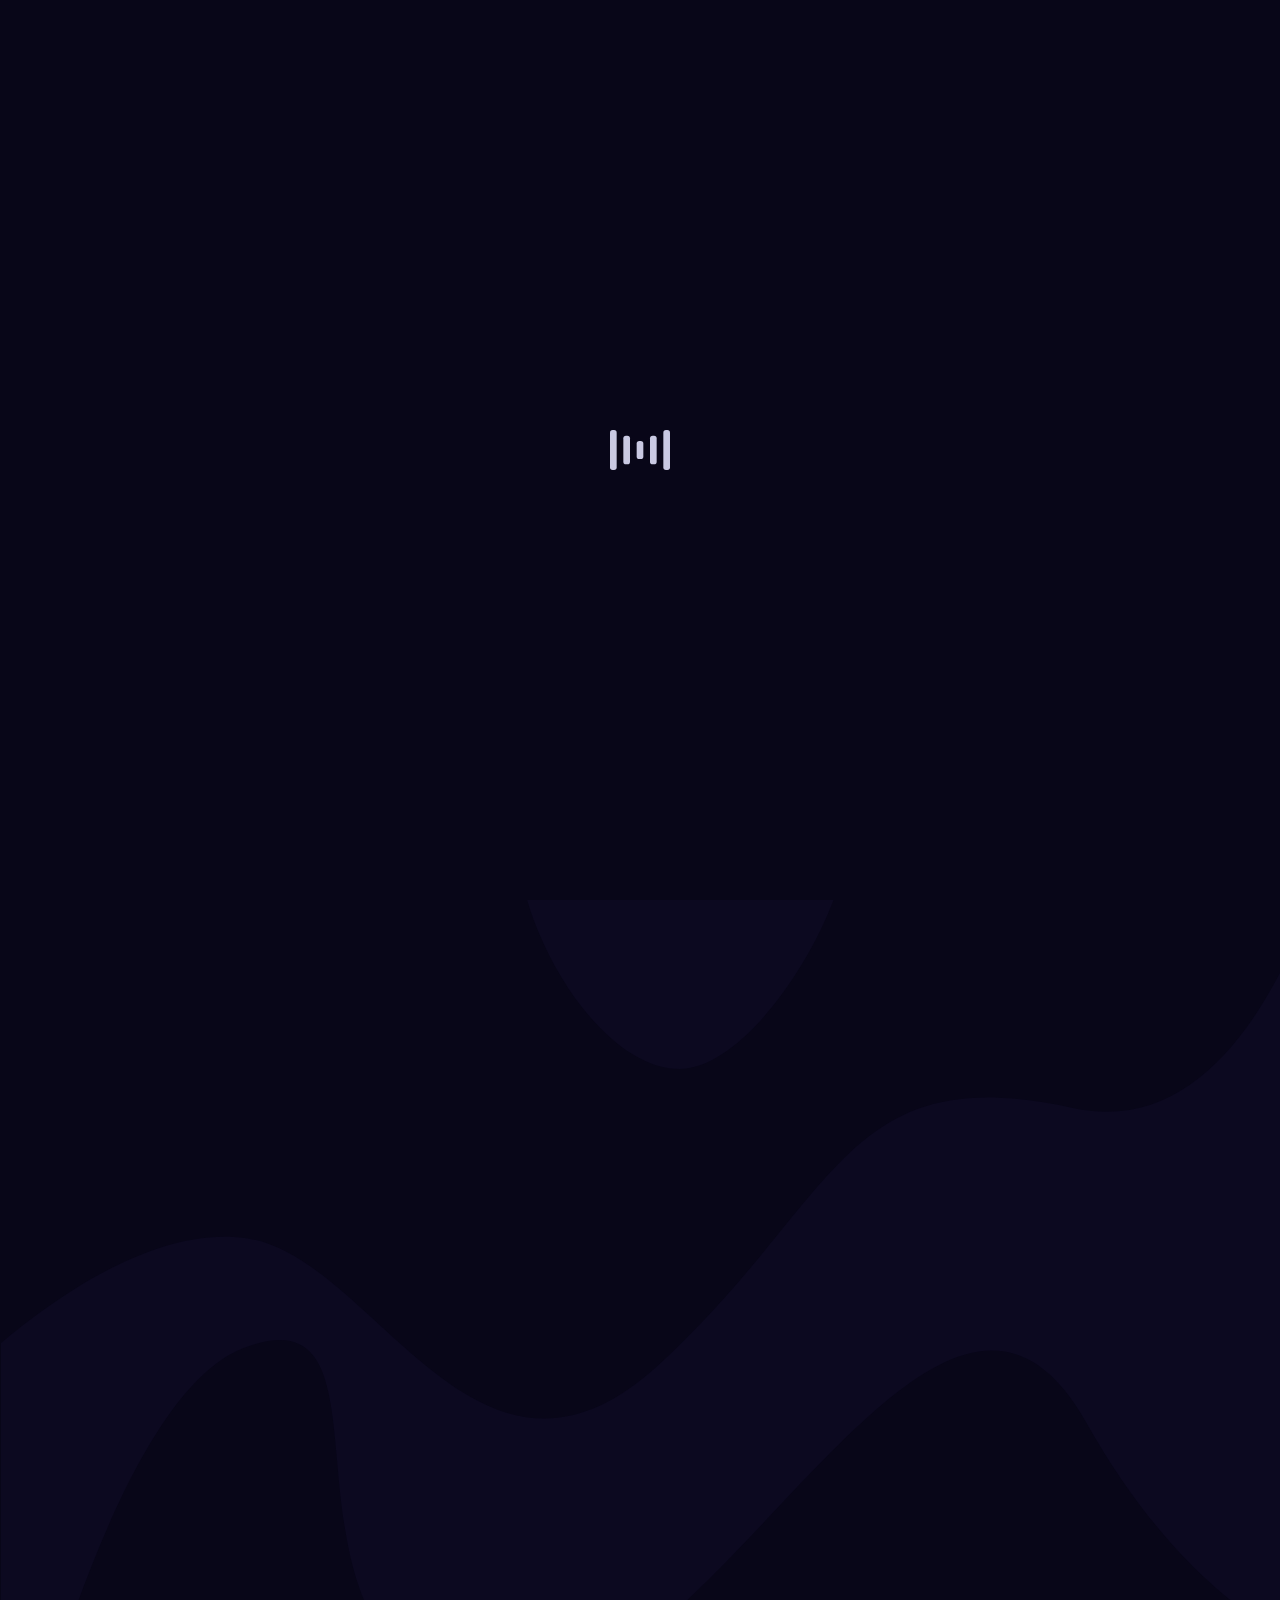
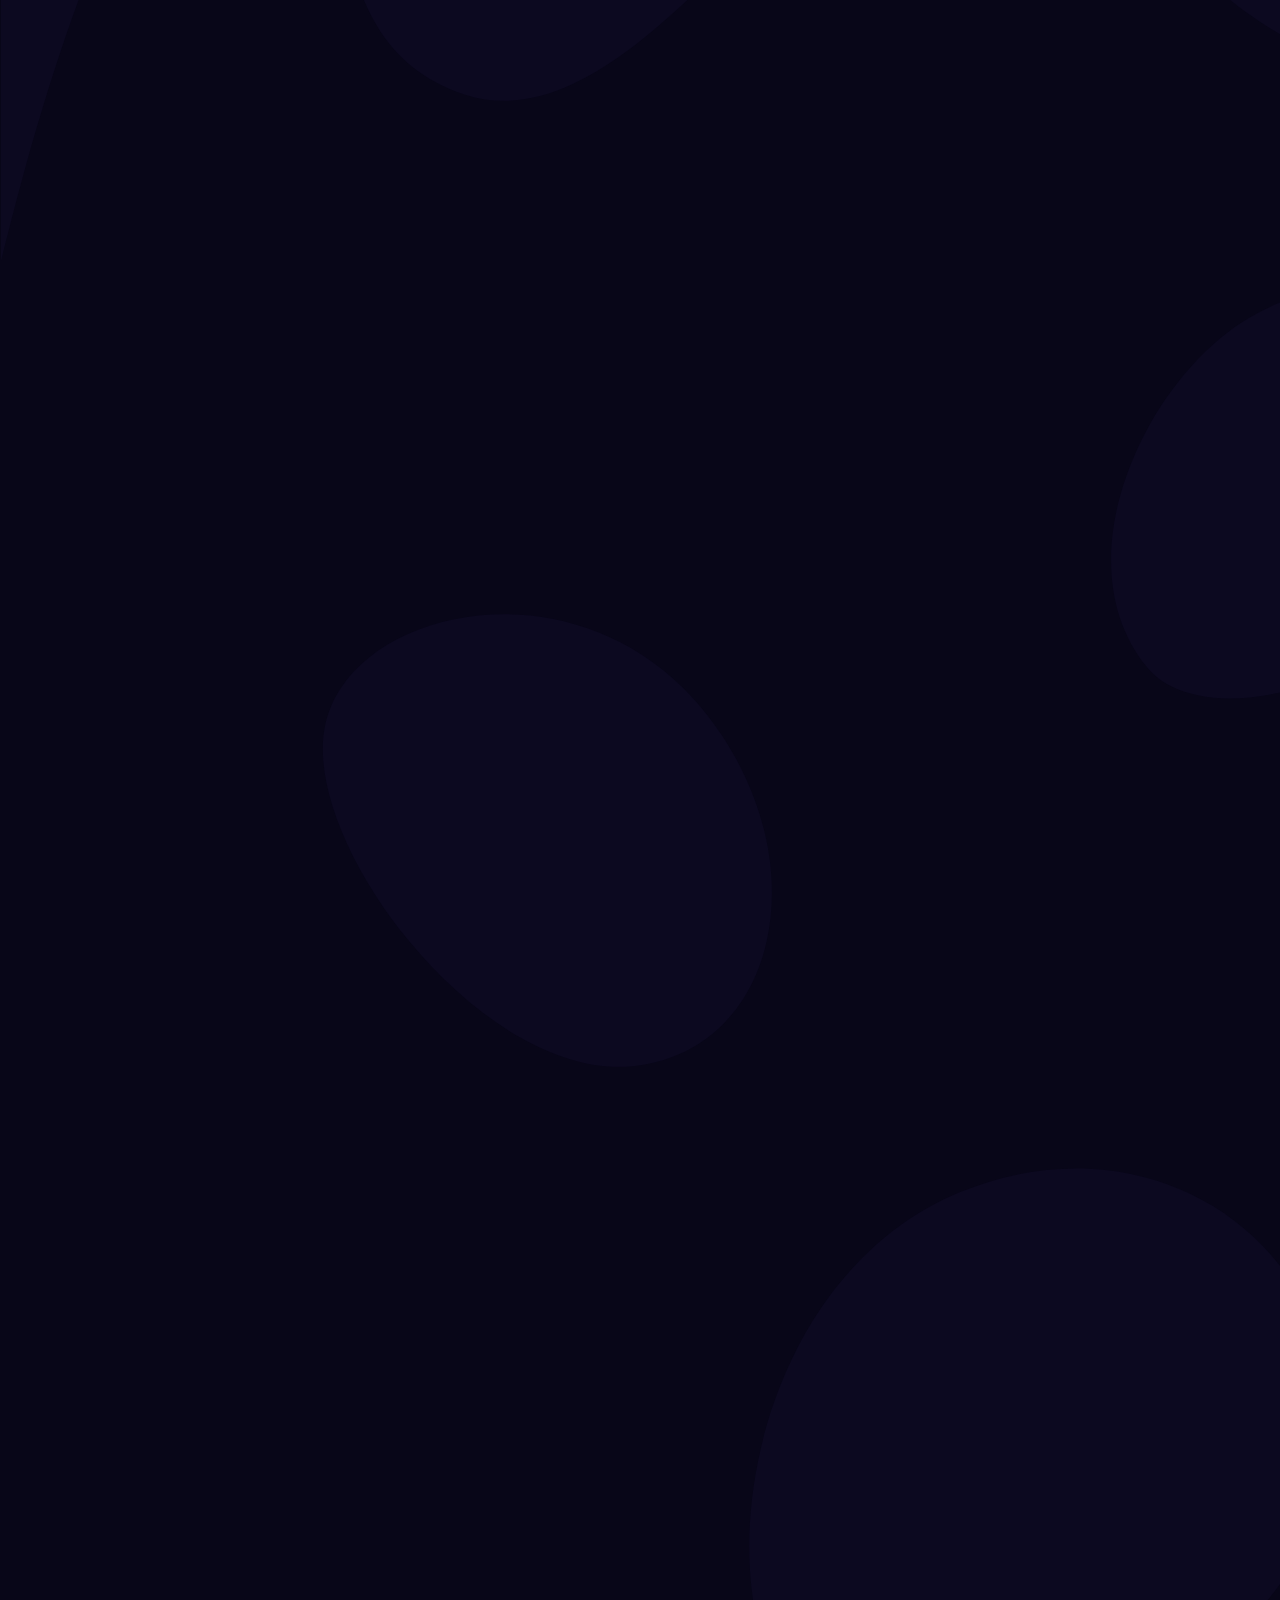
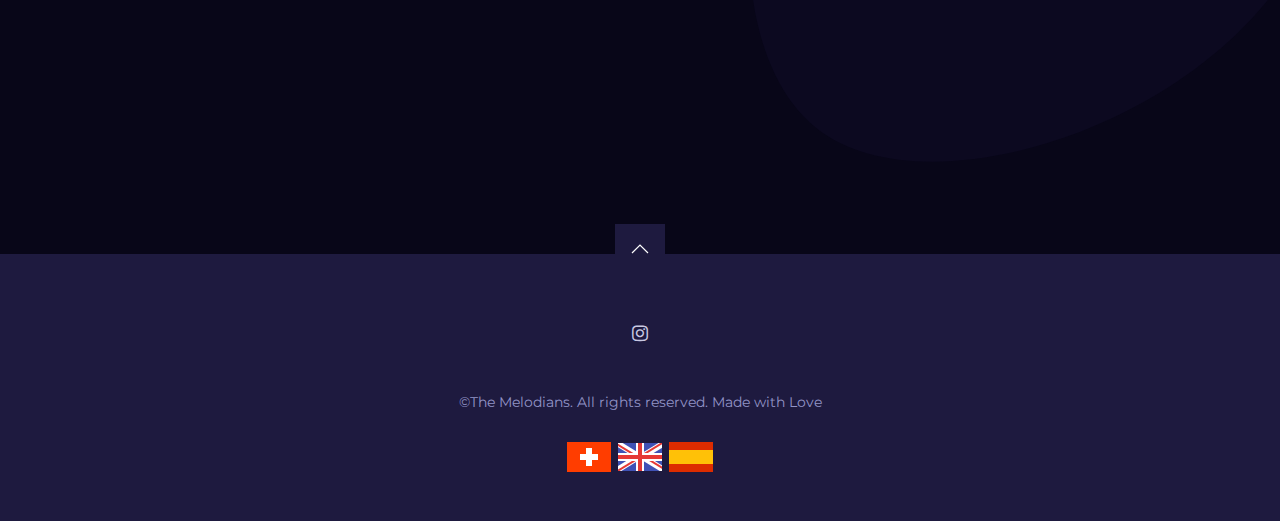
<file: pl.html>
<!DOCTYPE html>
<html lang="pl">

<head>
    <meta charset="utf-8">
    <meta name="viewport" content="width=device-width, initial-scale=1.0">
    <meta content="ie=edge" http-equiv="x-ua-compatible">
    <meta name="description" content="Melodians - Twój pierwszorzędny zespół muzyczny na wesela, wydarzenia firmowe i imprezy. Ożyw swoją uroczystość z muzykami z Zurychu.">

    <!-- .......... Title .......... -->
    <title>The Melodians - Zespół muzyczny z Zurychu</title>
    <!-- .......... End Title .......... -->

    <!-- .......... Fonts and Extras .......... -->
    <link rel="stylesheet" href="https://fonts.googleapis.com/css?family=Montserrat:400,700%7cOverpass+Mono:700&display=swap">
    <link rel="stylesheet" href="https://use.fontawesome.com/releases/v5.13.0/css/all.css">
    <!-- .......... End Fonts and Extras .......... -->

    <!-- .......... Styles .......... -->
    <link rel="stylesheet" href="css/uikit.min.css">
    <link rel="stylesheet" href="css/styles.css">
    <!-- .......... End Styles .......... -->

    <!-- .......... Favicons .......... -->
    <link rel="apple-touch-icon" sizes="180x180" href="img/favicons/apple-touch-icon.png">
    <link rel="icon" type="image/png" sizes="32x32" href="img/favicons/favicon-32x32.png">
    <link rel="icon" type="image/png" sizes="16x16" href="img/favicons/favicon-16x16.png">
    <link rel="manifest" href="img/favicons/site.webmanifest">
    <link rel="mask-icon" href="img/favicons/safari-pinned-tab.svg" color="#080618">
    <link rel="shortcut icon" href="img/favicons/favicon.ico">
    <meta name="msapplication-TileColor" content="#ffffff">
    <meta name="msapplication-config" content="img/favicons/browserconfig.xml">
    <meta name="theme-color" content="#ffffff">
    <!-- .......... End Favicons .......... -->

</head>

<body class="loading">

    <!-- .......... Preloader .......... -->
    <div class="js-preloader preloader"></div>
    <!-- .......... End Preloader .......... -->

    <!-- .......... Fixed Top Panel Start .......... -->
    <header class="panel js-panel">
        <div class="container--panel uk-container uk-height-1-1">
            <div class="uk-flex uk-flex-middle uk-height-1-1" data-uk-grid>
                
                <div class="uk-width-1-3 uk-width-1-6@m">                   
                    <div class="panel__player">
                        <audio class="js-audio" preload="metadata"></audio>                        
                        <p>Melodians</p>                                                
                    </div>                                        
                </div>
                <a href="/"><img src="img/countries/ch.png" data-src="img/countries/ch.png" alt="Informacje o zespole muzycznym Melodians z Zurychu w języku niemieckim"></a>
                <a href="partyband.html"><img src="img/countries/gb.png" data-src="img/countries/gb.png" alt="Informacje o zespole muzycznym Melodians z Zurychu w języku angielskim"></a>
                <a href="es.html"><img src="img/countries/es.png" data-src="img/countries/es.png" alt="Informacje o zespole muzycznym Melodians z Zurychu w języku hiszpanskim"></a>
            </div>
        </div>
    </header>
    
    <!-- .......... About Us Section .......... -->
    <section id="about_us" class="about uk-section" data-uk-scrollspy="cls:uk-animation-fade; offset-top: 80px; delay: 300">
        <div class="uk-container uk-container-large">
            <div class="about__grid uk-grid-collapse uk-flex" data-uk-grid>
                <div class="uk-width-1-2@s uk-flex-first@s">
                    <img class="about__photo" src="img/about.jpg" data-src="img/about.jpg" alt="Zespół muzyczny Melodians występujący na imprezie" data-uk-img>
                </div>
                <div class="uk-width-1-2@s">
                    <div class="about__info">
                        <h1 class="uk-h1">Melodians: Twój zespół muzyczny z Zurychu</h1>
                        <h2 class="uk-h2">Dlaczego warto wybrać muzyków Melodians?</h2>      
                        <p>
                            <strong>Zespół muzyczny</strong> Melodians gra różnorodną mieszankę klasyki, jazzu i bluesa aż po country, tango, bossa novę, muzykę filmową, folk, rock i znane hity. Repertuar obejmuje utwory w ponad dziesięciu językach. Melodians występują zarówno akustycznie, jak i elektroakustycznie, oferując mieszankę coverów i własnych kompozycji. Członkowie zespołu pochodzą z różnych krajów i wnoszą różne tła muzyczne. <strong>Muzyków</strong> łączy wspólna pasja i miłość do muzyki. Z dużym zaangażowaniem oferują publiczności zawsze to, co najlepsze. Zarezerwuj <strong>zespół z Zurychu</strong> jako trio lub kwartet z drugą wokalistką w celu zagwarantowania niezapomnianych przeżyć podczas wesel, imprez firmowych i przyjęć.              
                        </p>
                        <p>
                            Czy <strong>muzycy z Zurychu</strong> wzbudzili Państwa zainteresowanie? Skontaktuj się z nami!
                        </p>
                    </div>
                </div>
            </div>
        </div>
    </section>
    <!-- .......... End About Us Section .......... -->


    <!-- .......... Meet Team Section .......... -->
    <section class="team uk-section uk-overflow-hidden" data-uk-scrollspy="cls:uk-animation-fade; offset-top: 80px; delay: 300">
        <div class="container--min uk-container uk-position-relative">
            <h3 class="team__title uk-h3"><span class="team__title_inner">Członkowie zespołu</span></h3>
            <div class="team__members uk-flex uk-flex-center" data-uk-grid data-uk-scrollspy="cls:uk-animation-fade; target: .team__member__wrap; delay: 300">
                <div class="team__member__wrap uk-width-1-2 uk-width-1-4@m">
                    <a class="team__member" data-uk-toggle="target: #marian">
                        <div class="cover__photo uk-background-cover uk-transition-toggle" data-src="img/team/avatars/marian.jpg" data-uk-img alt="Pianista, muzyk zespołu muzycznego Melodians">
                            <span class="cover__link boxshadow icon icon--dots uk-transition-scale-up"></span>
                        </div>
                        <span class="team__name">Jarek</span>
                        <span class="team__vocation">Trąbka, gitara basowa, fortepian</span>
                        <br/>
                        <span class="team__vocation">Jarek jest multiinstrumentalistą, grał i nagrywał z takimi gwiazdami jak Phil Collins</span>
                    </a>
                </div>
                <div class="team__member__wrap uk-width-1-2 uk-width-1-4@m">
                    <a class="team__member" data-uk-toggle="target: #monika">
                        <div class="cover__photo uk-background-cover uk-transition-toggle" data-src="img/team/avatars/monika.jpg" data-uk-img alt="Wokalistka, muzyczka zespołu muzycznego Melodians">
                            <span class="cover__link boxshadow icon icon--dots uk-transition-scale-up"></span>
                        </div>
                        <span class="team__name">Monika</span>
                        <span class="team__vocation">Wokal</span>
                        <br/>
                        <span class="team__vocation">Monika występowała w znanych musicalach w różnych krajach.</span>
                    </a>
                </div>
                <div class="team__member__wrap uk-width-1-2 uk-width-1-4@m">
                    <a class="team__member" data-uk-toggle="target: #victor">
                        <div class="cover__photo uk-background-cover uk-transition-toggle" data-src="img/team/avatars/victor.jpg" data-uk-img alt="Skrzypek, muzyk zespołu muzycznego Melodians">
                            <span class="cover__link boxshadow icon icon--dots uk-transition-scale-up"></span>
                        </div>
                        <span class="team__name">Victor</span>
                        <span class="team__vocation">Skrzypce</span>
                        <br/>
                        <span class="team__vocation">Victor gra w różnych orkiestrach i jest aktywnym nauczycielem. Topią się serca, gdy gra na swoich skrzypcach.</span>
                    </a>
                </div>
                <div class="team__member__wrap uk-width-1-2 uk-width-1-4@m">
                    <a class="team__member" data-uk-toggle="target: #tomek">
                        <div class="cover__photo uk-background-cover uk-transition-toggle" data-src="img/team/avatars/tomek.jpg" data-uk-img alt="Wokalista i gitarzysta, muzyk zespołu muzycznego Melodians" >
                            <span class="cover__link boxshadow icon icon--dots uk-transition-scale-up"></span>
                        </div>
                        <span class="team__name">Tomek</span>
                        <span class="team__vocation">Gitara, wokal</span>
                        <br/>
                        <span class="team__vocation">Tomek gra na różnych instrumentach i jest autorem tekstów. Ma na swoim koncie wiele występów scenicznych.</span>
                    </a>
                </div>
            </div>
        </div>
    </section>
    <!-- .......... End Meet Team Section .......... -->

    <!-- .......... Video Section .......... -->
    <section id="video" class="video uk-section" data-uk-scrollspy="cls:uk-animation-fade; offset-top: 80px; delay: 300">
        <div class="container--min uk-container uk-margin-large-bottom">
            <h2 class="uk-h2">Video</h2>
        </div>
        <div class="js-video-slider container--special uk-container uk-container-large uk-position-relative" tabindex="-1" data-uk-slider="finite: true">
            <ul class="uk-slider-items uk-child-width-1-2@s uk-child-width-1-3@m uk-child-width-1-5@l">
                <!-- .......... Video Item .......... -->
                <li class="video__column uk-width-2-3@s uk-width-1-2@m">
                    <a href="#" data-video-src="https://youtu.be/XDE91VArpcU" data-video-type="video/youtube" class="js-video-target video__placeholder video__placeholder--large uk-background-cover" data-src="img/video/00.jpg" title="Zespół Melodians gra na imprezie w Zurychu" alt="Zespół Melodians gra na imprezie w Zurychu" data-uk-img>
                        <span class="video__title">Melodians party 2023</span>
                        <span class="video__link icon icon--play"></span>
                    </a>
                </li>
                <!-- .......... End Video Item .......... -->
                <!-- .......... Video Items .......... -->
                <!-- li class="video__column">
                    <a href="#" data-video-src="https://youtu.be/6AyNNzqJvnI" data-video-type="video/youtube" class="js-video-target video__placeholder video__placeholder--large uk-background-cover" data-src="img/video/01.jpg" title="Melodians party, Zürich 2022" data-uk-img>
                        <span class="video__title">Melodians party 2022</span>
                        <span class="video__link icon icon--play"></span>
                    </a>
                    <a href="#" data-video-src="https://youtu.be/_yOq8vEtMEc" data-video-type="video/youtube" class="js-video-target video__placeholder uk-background-cover" data-src="img/video/02.jpg" title="Christmas party, Zürich 2021" data-uk-img>
                        <span class="video__title">Christmas party 2021</span>
                        <span class="video__link icon icon--play"></span>
                    </a>
                    <a href="#" data-video-src="https://youtu.be/xsTkXP-q-Yo" data-video-type="video/youtube" class="js-video-target video__placeholder uk-background-cover" data-src="img/video/03.jpg" title="The very beginning, Oktober 2021" data-uk-img>
                        <span class="video__title">The very beginning, 2021</span>
                        <span class="video__link icon icon--play"></span>
                    </a>
                    <a href="#" data-video-src="https://youtu.be/AD6og5qWoj4" data-video-type="video/youtube" class="js-video-target video__placeholder uk-background-cover" data-src="img/video/04.jpg" title="Theater Stock, 2018" data-uk-img>
                        <span class="video__title">Theater Stock, 2018</span>
                        <span class="video__link icon icon--play"></span>
                    </a>
                </li-->
            </ul>
            <!-- .......... Video Slider Controls .......... -->
            <a class="slider__control uk-position-center-left" href="#" data-uk-slidenav-previous data-uk-slider-item="previous"></a>
            <a class="slider__control uk-position-center-right" href="#" data-uk-slidenav-next data-uk-slider-item="next"></a>
            <!-- .......... End Video Slider Controls .......... -->
        </div>
    </section>
    <!-- .......... End Video Section .......... -->
    
    <!-- .......... Tour Section .......... -->
    <section id="tour" class="events uk-section" data-uk-scrollspy="cls:uk-animation-fade; offset-top: 80px; delay: 300">
        <div class="container--min uk-container">
            <h2 class="uk-h2 uk-margin-bottom">Imprezy ortwarte</h2>
            <div class="events__table list--striped bg-dark--1">
                <!-- .......... Tour Item .......... -->
                <div class="list__item">
                    <div class="events__date uk-width-auto">
                        <span class="events__day">11</span>
                        <span class="events__month">lis</span>
                        <span class="events__year">2023</span>                       
                    </div>
                    <div class="events__location uk-width-expand">
                        <span class="events__place">Zürich</span>
                        <span class="events__club">Restaurant Europa</span>                        
                        <span class="events__club"> (Englischviertelstrasse 42)</span>
                        <br/>
                        <span class="events__club"> Start : 19:30</span>
                    </div>
                    <div class="events__booking uk-width-1-1 uk-width-1-3@s">
                        <a href="#" target="_blank" class="btn">Wstęp wolny </a>
                    </div>
                </div>
                <!-- .......... End Tour Item .......... -->  
                <!-- .......... Tour Item .......... -->
                <div class="list__item">
                    <div class="events__date uk-width-auto">
                        <span class="events__day">16</span>
                        <span class="events__month">gru</span>
                        <span class="events__year">2023</span>                       
                    </div>
                    <div class="events__location uk-width-expand">
                        <span class="events__place">Zürich</span>
                        <span class="events__club">Kulturbar Affoltern</span>                        
                        <span class="events__club"> (Bachmannweg 16)</span>
                        <br/>
                        <span class="events__club"> Start : 18:30</span>
                    </div>
                    <div class="events__booking uk-width-1-1 uk-width-1-3@s">
                        <a href="#" target="_blank" class="btn">Wstęp wolny </a>
                    </div>
                </div> 
                <!-- .......... End Tour Item .......... -->  
                <!-- .......... Tour Item .......... -->
                <div class="list__item">
                    <div class="events__date uk-width-auto">
                        <span class="events__day">28</span>
                        <span class="events__month">sty</span>
                        <span class="events__year">2024</span>                       
                    </div>
                    <div class="events__location uk-width-expand">
                        <span class="events__place">Zürich</span>
                        <span class="events__club">Wielka Orkiestra Świątecznej Pomocy</span>                        
                        <span class="events__club"> (tbd)</span>
                        <br/>
                        <span class="events__club"> Start : tbd</span>
                    </div>
                    <div class="events__booking uk-width-1-1 uk-width-1-3@s">
                        <a href="#" target="_blank" class="btn">Wstęp wolny </a>
                    </div>
                </div>    
                <!-- .......... End Tour Item .......... -->         
            </div>
        </div>
    </section>
    <!-- .......... End Tour Section .......... -->
<!-- .......... References Section .......... -->
<section id="news" class="news uk-section" data-uk-scrollspy="cls:uk-animation-fade; offset-top: 80px; delay: 300">
    <div class="container--min uk-container uk-margin-large-bottom">
        <h2 class="uk-h2">Referencje</h2>
    </div>
    <div class="container--special uk-container uk-container-large">
        <div class="slider slider--news uk-position-relative" tabindex="-1" data-uk-slider="finite: true">
            <ul class="uk-slider-items uk-child-width-1-2@s uk-child-width-1-3@m uk-child-width-1-4@l uk-child-width-1-5@xl uk-grid" data-uk-grid>
                <!-- .......... News Item .......... -->
                <li>
                    <div class="uk-card">
                        <div class="uk-card-body">
                            <h3 class="news__title">Restaurant Europa</h3>
                            <!--div class="uk-flex uk-flex-middle uk-flex-between">
                                Lorem ipsum dolor sit amet, consectetur adipiscing elit, sed do eiusmod tempor incididunt ut labore et dolore magna aliqua. Ut enim ad minim veniam, quis nostrud exercitation ullamco laboris nisi ut aliquip ex ea commodo consequat. Duis aute irure dolor in reprehenderit in voluptate velit esse cillum dolore eu fugiat nulla pariatur. Excepteur sint occaecat cupidatat non proident, sunt in culpa qui officia deserunt mollit anim id est laborum.
                            </div>
                            <div class="uk-flex uk-flex-middle uk-flex-between">
                                <br/>
                                Arsim (Bestitzer des Restaurants)
                            </div>
                            <div class="uk-flex uk-flex-middle uk-flex-between">
                                <br/>
                                08.01.2023
                            </div-->
                        </div>
                        <div class="uk-card-body">
                            <h3 class="news__title">Unterdorf Fäscht Affoltern</h3>
                        </div>
                    </div>
                </li>
                <!-- .......... End News Item .......... -->
                <!-- .......... News Item .......... -->
                <li>
                    <div class="uk-card">
                        <div class="uk-card-body">
                            <h3 class="news__title">Academicus Zürich</h3>
                        </div>
                        <div class="uk-card-body">
                            <h3 class="news__title">Kulturbahnhof Affoltern</h3>
                        </div>
                    </div>
                </li>
                <!-- .......... End News Item .......... -->
                <!-- .......... News Item .......... -->
                <li>
                    <div class="uk-card">
                        <div class="uk-card-body">
                            <h3 class="news__title">ABZ Ruggächern, Sommerfest</h3>
                        </div>
                    </div>
                    <div class="uk-card">
                        <div class="uk-card-body">
                            <h3 class="news__title">Bar du Nord Zürich</h3>
                        </div>
                    </div>
                </li>
                <!-- .......... End News Item .......... -->
                <!-- .......... News Item .......... -->
                <li>
                    <div class="uk-card">
                        <div class="uk-card-body">
                            <h3 class="news__title">Ryva Club, Ecken</h3>
                        </div>
                    </div>
                    <div class="uk-card">
                        <div class="uk-card-body">
                            <h3 class="news__title">
                                <a href="https://www.instrumentum.ch/products/melodians" target="_blank" rel="noopener noreferrer">Instrumentum</a>
                            </h3>                                
                        </div>
                    </div>
                </li>
                <!-- .......... End News Item .......... -->
                <!-- .......... News Item .......... -->
                <li>
                    <div class="uk-card">
                        <div class="uk-card-body">
                            <h3 class="news__title">
                                <a href="https://eventzone.ch/melodians" target="_blank" rel="noopener noreferrer">Eventzone</a>
                            </h3> 
                        </div>
                    </div>
                    <div class="uk-card">
                        <div class="uk-card-body">
                            <h3 class="news__title">
                                <a href="https://www.stagend.com/the-melodians" target="_blank" rel="noopener noreferrer">Stagend</a>
                            </h3>                                
                        </div>
                    </div>
                </li>
                <!-- .......... End News Item .......... -->
            </ul>
            <!-- .......... News Slider Controls .......... -->
            <a class="slider__control uk-position-center-left" href="#" data-uk-slidenav-previous data-uk-slider-item="previous"></a>
            <a class="slider__control uk-position-center-right" href="#" data-uk-slidenav-next data-uk-slider-item="next"></a>
            <!-- .......... End News Slider Controls .......... -->
        </div>
    </div>
</section>
<!-- .......... End References Section .......... -->


    <!-- .......... Contacts Section .......... -->
    <section id="contacts" class="contacts uk-section" data-uk-scrollspy="cls:uk-animation-fade; offset-top: 80px; delay: 300">
        <div class="container--min uk-container">
            <h2 class="uk-h2">Kontakt</h2>
            <p>Mówimy po polsku, angielsku, niemiecku, hiszpańsku </p>
            <div data-uk-grid>
                <div class="uk-width-1-3@m">
                    <!-- h3 class="uk-h3">Organization of concerts</h3-->
                    <div data-uk-grid>
                        <p class="contacts__info uk-width-1-1 uk-width-1-2@s uk-width-1-1@m">
                            <strong class="contacts__subtitle">Zadzwoń do nas:</strong>
                            <br>
                            <a href="tel:+41762320508">(+41) 76 232 05 08</a>
                        </p>
                    </div>
                </div>
                <div class="uk-width-1-3@m">
                    <!-- h3 class="uk-h3">Organization of concerts</h3-->
                    <div data-uk-grid>
                        <p class="contacts__info uk-width-1-1 uk-width-1-2@s uk-width-1-1@m">
                            <strong class="contacts__subtitle">E-mail:</strong>
                            <br>
                            <a href="mailto:info@melodians.ch">info@melodians.ch</a>
                        </p>
                    </div>
                </div>  
            </div>
        </div>
    </section>
    <!-- .......... End Contacts Section .......... -->

    <!-- .......... Footer .......... -->
    <footer class="footer bg-dark--1 uk-section uk-section-small">
        <div class="container--min uk-container">
            <div class="uk-flex uk-flex-between uk-child-width-auto" data-uk-grid>
                
            </div>
            <div class="social social--footer">
                <ul class="social__list uk-list uk-align-center">
                    <li><a href="https://www.instagram.com/melodians.ch/" target="_black"><span class="fab fa-instagram"></span></a></li>
                    <!--li><a href="https://www.facebook.com/profile.php?id=100075964676667" target="_black"><span class="fab fa-facebook-f"></span></a></li>
                    <li><a href="#" target="_black"><span class="fab fa-youtube"></span></a></li>
                    <li><a href="#" target="_black"><span class="fab fa-twitter"></span></a></li-->
                </ul>
            </div>
            <p class="footer__copyrights">
                &copy;The Melodians. All rights reserved. Made with Love
            </p>
            <a href="/"><img src="img/countries/ch.png" data-src="img/countries/ch.png" alt="Zespół muzyczny Melodians z Zurychu, wersja niemiecka"></a>
            <a href="partyband.html"><img src="img/countries/gb.png" data-src="img/countries/gb.png" alt="Zespół muzyczny Melodians z Zurychu, wersja angielska" ></a>
            <a href="es.html"><img src="img/countries/es.png" data-src="img/countries/es.png" alt="Zespół muzyczny Melodians z Zurychu, wersja hiszpańska"></a>
        </div>
        <a href="#" class="footer__totop" data-uk-totop data-uk-scroll></a>
    </footer>
    <!-- .......... End Footer .......... -->


    <!-- .......... Modal Windows .......... -->
    <div id="marian" data-uk-modal>
        <div class="modal modal__profile uk-modal-dialog uk-margin-auto-vertical">
            <div class="modal__cover uk-cover-container">
                <img src="img/team/covers/marian.jpg" data-src="img/team/covers/marian.jpg" alt="Muzycy zespołu Melodians na imprezie w Zurychu" data-uk-cover>
            </div>
            <div class="modal__content">
                <div class="modal__avatar boxshadow uk-background-cover" data-src="img/team/avatars/marian.jpg" data-uk-img alt="Pianista, muzyk zespołu muzycznego Melodians"></div>
                <h3 class="modal__profile__title uk-modal-title uk-text-center">Jarosław Orłowski</h3>
                <div class="modal__profile__subtitle uk-text-center">Trompete, Bassgitarre, Klavier</div>
                <p class="uk-text-left">
                    Jarek jest multiinstrumentalistą. W Melodians gra na trąbce, gitarze basowej i pianinie.
                </p>
                <p class="uk-text-left">
                    Studiował w Akademii Muzycznej we Wrocławiu, grając i nagrywając z takimi gwiazdami jak Phil Collins.
                </p>
                <div class="social social--modal">
                    <ul class="social__list uk-list uk-align-center">
                        <!--li><a href="https://www.facebook.com/thomas.brupbacher.5" target="_black"><span class="fab fa-facebook-f"></span></a></li>
                        <!--li><a href="#" target="_black"><span class="fab fa-instagram"></span></a></li>
                        <li><a href="#" target="_black"><span class="fab fa-twitter"></span></a></li-->
                    </ul>
                </div>
            </div>
            <button class="modal__close uk-modal-close-outside" type="button" data-uk-close></button>
        </div>
    </div>
    <div id="monika" data-uk-modal>
        <div class="modal modal__profile uk-modal-dialog uk-margin-auto-vertical">
            <div class="modal__cover uk-cover-container">
                <img src="img/team/covers/monika.jpg" data-src="img/team/covers/monika.jpg" alt="Muzycy zespołu Melodians na imprezie w Zurychu" data-uk-cover>
            </div>
            <div class="modal__content">
                <div class="modal__avatar boxshadow uk-background-cover" data-src="img/team/avatars/monika.jpg" data-uk-img alt="Wokalistka, muzyczka zespołu muzycznego Melodians"></div>
                <h3 class="modal__profile__title uk-modal-title uk-text-center">Monika Rowińska Fischer </h3>
                <div class="modal__profile__subtitle uk-text-center">Wokal</div>
                <p class="uk-text-left">
                    Ukończyła studia muzyczne w Polsce. Jej scenicznym debiutem była rola Gavroche'a w musicalu "Les Misarbles". Grała w znanych światowych musicalach, w różnych krajach: „Upiór w operze” (Carlotta Giidicelli), „West Side Story” (Maria), „Czarnoksiężnik z krainy Oz” (Dorothy), „Hair” (Sheila), „Grease ' (Francuski), 'Aladyn' (Iago), 'Scrooge' (Kathy), 'Mamma Mia' (Rosie) Miss Saigon, 'Chicago' (Annie), 'Skrzypek na dachu' i w wielu innych.
                </p>
                <p class="uk-text-left">
                    Przez 20 lat grała w największym teatrze muzycznym w Polsce, Teatrze Roma. Monika występowała także w sztukach dramatycznych, m.in. „See how they run”, za co otrzymała nagrodę aktorską.
                </p>
                <!-- div class="social social--modal">
                    <ul class="social__list uk-list uk-align-center">
                        <li><a href="https://www.facebook.com/profile.php?id=100075964676667" target="_black"><span class="fab fa-facebook-f"></span></a></li>
                        <li><a href="#" target="_black"><span class="fab fa-instagram"></span></a></li>
                        <li><a href="#" target="_black"><span class="fab fa-twitter"></span></a></li>
                    </ul>
                </div-->
            </div>
            <button class="modal__close uk-modal-close-outside" type="button" data-uk-close></button>
        </div>
    </div>
    <div id="victor" data-uk-modal>
        <div class="modal modal__profile uk-modal-dialog uk-margin-auto-vertical">
            <div class="modal__cover uk-cover-container">
                <img src="img/team/covers/victor.jpg" data-src="img/team/covers/victor.jpg" alt="Muzycy zespołu Melodians na imprezie w Zurychu" data-uk-cover>
            </div>
            <div class="modal__content">
                <div class="modal__avatar boxshadow uk-background-cover" data-src="img/team/avatars/victor.jpg" data-uk-img alt="Skrzypek, muzyk zespołu muzycznego Melodians"></div>
                <h3 class="modal__profile__title uk-modal-title uk-text-center">Victor Mendoza</h3>
                <div class="modal__profile__subtitle uk-text-center">Skrzypce</div>
                <p class="uk-text-left">
                    Victor rozpoczął karierę muzyczną w Wenezueli w wieku lat 6 w dziecięcej i młodzieżowej orkiestrze w San Cristobal. Grał następnie w różnych orkiestrach w swoim mieście. W 2004 roku ukończył licencjatem wykształcenie muzyczne. W 2005 roku występował w międzynarodowej orkiestrze młodzieżowej (Kolumbia i Wenezuela). Po przeprowadzce do Peru grał regularnie w „Orkiestrze UPAO” w mieście Trujillo oraz gościnnie w „Orkiestrze Symfonicznej Trujillo”. Pracował również jako nauczyciel w szkołach muzycznych, takich jak „Sonetto” i „Montessori International College”.
                </p>
                <p class="uk-text-left">
                    Obecnie gra w „OGW Orchestergesellschaft” w Winterturze, udziela prywatnych lekcji gry na skrzypcach oraz gra z zespołem Melodians.
                </p>
                <div class="social social--modal">
                    <ul class="social__list uk-list uk-align-center">
                        <li><a href="https://www.facebook.com/victor.j.musik" target="_black"><span class="fab fa-facebook-f"></span></a></li>
                        <!--li><a href="#" target="_black"><span class="fab fa-instagram"></span></a></li>
                        <li><a href="#" target="_black"><span class="fab fa-twitter"></span></a></li-->
                    </ul>
                </div>
            </div>
            <button class="modal__close uk-modal-close-outside" type="button" data-uk-close></button>
        </div>
    </div>
    <div id="tomek" data-uk-modal>
        <div class="modal modal__profile uk-modal-dialog uk-margin-auto-vertical">
            <div class="modal__cover uk-cover-container">
                <img src="img/team/covers/tomek.jpg" data-src="img/team/covers/tomek.jpg" alt="Muzycy zespołu Melodians na imprezie w Zurychu" data-uk-cover>
            </div>
            <div class="modal__content">
                <div class="modal__avatar boxshadow uk-background-cover" data-src="img/team/avatars/tomek.jpg" data-uk-img alt="Wokalista i gitarzysta, muzyk zespołu muzycznego Melodians"></div>
                <h3 class="modal__profile__title uk-modal-title uk-text-center">Tomek Rybarczyk</h3>
                <div class="modal__profile__subtitle uk-text-center">Gitara, wokal</div>
                <p class="uk-text-left">
                    Tomek karierę muzyczną rozpoczął w Polsce w latach 90-tych jako basista, wokalista i autor tekstów w zespołach punkrockowych, z którymi nagrał kilka płyt i zagrał liczne koncerty. Płyta zespołu INRI z tamtych lat o nazwie "Futur", na której znalazło się sporo jego piosenek, została wydana w 2022 roku na płycie winylowej.
                </p>
                <p class="uk-text-left">
                    Później w Szwajcarii w ramach zespołu ludowego Lasowiacy zorganizował i prowadził dziecięcy zespół smyczkowy o profilu ludowym, w którym grał na basach podhalańskich.
                </p>
                <p class="uk-text-left">
                    Obecnie gra na gitarze akustycznej, pisze piosenki i jest zaangażowany w organizację zespołu muzycznego Melodians.
                </p>
                <div class="social social--modal">
                    <ul class="social__list uk-list uk-align-center">
                        <li><a href="https://www.facebook.com/tomasz.rybarczyk.94/" target="_black"><span class="fab fa-facebook-f"></span></a></li>
                        <!--li><a href="#" target="_black"><span class="fab fa-instagram"></span></a></li>
                        <li><a href="#" target="_black"><span class="fab fa-twitter"></span></a></li-->
                    </ul>
                </div>
            </div>
            <button class="modal__close uk-modal-close-outside" type="button" data-uk-close></button>
        </div>
    </div>

    <div id="modal-video" data-uk-modal>
        <div class="modal__video uk-modal-dialog uk-margin-auto-vertical">
            <button class="modal__close uk-modal-close-outside" type="button" data-uk-close></button>
        </div>
    </div>

    <div id="article-1" class="js-modal-article" data-uk-modal>
        <div class="modal modal__article uk-modal-dialog uk-margin-auto-vertical">
            <button class="modal__close uk-modal-close-outside" type="button" data-uk-close></button>
            <div class="modal__article_grid uk-grid-collapse uk-child-width-1-2@m uk-flex-middle" data-uk-grid>
                <div class="cover__photo--1-2 uk-background-cover uk-visible@m" data-src="img/slider/02.jpg" data-uk-img></div>
                <div class="modal__article_text">
                    <div class="modal__overflow">
                        <h2 class="uk-h3">Impreza sylwestrowa w Restauracji Europa.</h2>
                        <p>
                            Impreza sylwestrowa w Restauracji Europa.
                        </p>
            
                    </div>
                </div>
            </div>
        </div>
    </div>

    <!-- .......... End Modal Windows .......... -->

    <!-- .......... Scripts .......... -->
    <script src="js/jquery.min.js"></script>
    <script src="js/uikit.min.js"></script>
    <script src="js/mediaelement-and-player.min.js"></script>
    <script src="js/scripts.js"></script>
    <!-- .......... End Scripts .......... -->
    
</body>

</html>
</file>
<file: css/styles.css>
/* ----------------------------

	Project:	Symphonius
	Version:	1.1.0
	Author:     Nika Vasilyeva
	Website:    http://themeforest.net/user/the-nika/

-------------------------------

	Table of Contents:

	01. Custom styles
	02. Preloader
	03. Buttons and Form Fields
	04. Custom Icons
	05. Hover Images
	06. Modal Windows
	07. Navigation
	08. Fixed Top Panel
	09. Logo
	10. Social Media Buttons
	11. Slider
	12. Events Date
	13. Intro Section
	14. About Section
	15. Team Section
	16. Music Section and Audio Player
	17. Video Section
	18. News Section
	19. Contacts Section
	20. Footer
	21. Styles for Touch Devices
	22. Colors

-------------------------------

	01. Custom styles

---------------------------- */
html, body {
  -webkit-box-sizing: border-box;
          box-sizing: border-box;
}

body {
  font-family: "Montserrat", sans-serif;
  font-size: 16px;
  font-weight: 400;
  line-height: 1;
  background-color: #080618;
  padding-top: 50px;
}

@media (min-width: 960px) {
  body {
    padding-top: 0;
    font-size: 12px;
  }
}

@media (min-width: 1200px) {
  body {
    background-image: url("../img/bg.svg");
    background-repeat: no-repeat;
    background-position: top center;
    background-size: 100% auto;
  }
}

@media (min-width: 1440px) {
  body {
    font-size: 16px;
  }
}

body.loading {
  overflow: hidden;
}

body, a, .uk-h1, .uk-h2, .uk-h3, .uk-h4, .uk-h5, .uk-h6, h1, h2, h3, h4, h5, h6 {
  color: #c9c9e3;
}

a {
  color: white;
  text-decoration: none;
  -webkit-transition: color 0.4s ease;
  transition: color 0.4s ease;
}

a:hover {
  color: #c9c9e3;
  text-decoration: none;
}

p {
  line-height: 1.5;
}

.uk-h1, .uk-h2, .uk-h3, .uk-h4, .uk-h5, .uk-h6, h1, h2, h3, h4, h5, h6 {
  font-family: "Montserrat", sans-serif;
  font-weight: 700;
}

.uk-h2 {
  font-size: 32px;
}

@media (min-width: 1600px) {
  .uk-h2 {
    font-size: 48px;
  }
}

.uk-h3 {
  font-size: 21px;
}

@media (min-width: 1600px) {
  .uk-h3 {
    font-size: 32px;
  }
}

.container--min {
  max-width: 1140px;
}

.container--panel {
  max-width: 1800px;
}

.uk-container-large {
  padding-left: 0;
  padding-right: 0;
  max-width: 1920px;
}

.uk-container-expand:not(.container--special) .uk-grid:not(.grid--wide) {
  margin-left: 0;
}

.boxshadow, .slider__control {
  -webkit-box-shadow: 12px 12px 50px rgba(8, 6, 24, 0.75);
          box-shadow: 12px 12px 50px rgba(8, 6, 24, 0.75);
}

/* ----------------------------

	02. Preloader

---------------------------- */
.preloader {
  position: fixed;
  bottom: 0;
  left: 0;
  right: 0;
  top: 0;
  width: 100%;
  height: 100%;
  z-index: 10000;
  background: #080618 url("../img/preloader.svg") no-repeat center;
  background-size: 60px auto;
}

/* ----------------------------

	03. Buttons and Form Fields

---------------------------- */
.btn, input.btn {
  display: inline-block;
  position: relative;
  font-size: 12px;
  font-weight: 700;
  text-align: center;
  text-transform: uppercase;
  color: white;
  background: -webkit-gradient(linear, left top, right top, from(#ff0042), color-stop(#6d02e5), color-stop(#ff0042), to(#ff0042));
  background: linear-gradient(to right, #ff0042, #6d02e5, #ff0042, #ff0042);
  background-size: 300% 100%;
  border: none;
  border-radius: 0;
  padding: 10px 30px;
  -webkit-box-shadow: 0 0 30px rgba(8, 6, 24, 0.3);
          box-shadow: 0 0 30px rgba(8, 6, 24, 0.3);
  -webkit-appearence: none;
  cursor: pointer;
  -webkit-transition: background 0.4s ease;
  transition: background 0.4s ease;
}

@media (min-width: 480px) {
  .btn, input.btn {
    letter-spacing: .2em;
  }
}

@media (min-width: 960px) {
  .btn, input.btn {
    padding-left: 50px;
    padding-right: 50px;
  }
}

@media (min-width: 1600px) {
  .btn, input.btn {
    font-size: 18px;
  }
}

.btn:hover, input.btn:hover {
  color: white;
  background-position: 100% 100%;
}

.btn--disabled, .btn--disabled:hover, input.btn--disabled, input.btn--disabled:hover {
  background: transparent;
  border: 3px solid #5a5caa;
  color: #5a5caa;
  -webkit-box-shadow: none;
          box-shadow: none;
  cursor: default;
}

.btn .icon--dots, input.btn .icon--dots {
  margin-left: 16px;
}

.uk-input, .uk-select, .uk-textarea {
  font-family: "Montserrat", sans-serif;
  font-size: 14px;
  line-height: 1.5;
  padding: 0;
  background: transparent;
  color: #c9c9e3;
  border: none;
  border-bottom: 2px solid #9294c7;
}

.uk-input:focus, .uk-select:focus, .uk-textarea:focus {
  color: #c9c9e3;
  background: transparent;
  border-color: #c9c9e3;
}

::-webkit-input-placeholder {
  color: #c9c9e3;
  opacity: .8;
}

::-moz-placeholder {
  color: #c9c9e3;
  opacity: .8;
}

:-ms-input-placeholder {
  color: #c9c9e3;
  opacity: .8;
}

:-moz-placeholder {
  color: #c9c9e3;
  opacity: .8;
}

/* ----------------------------

	04. Custom Icons

---------------------------- */
.icon {
  display: inline-block;
  background: transparent none no-repeat center;
  border: none;
  outline: none;
}

.icon--dots {
  width: 26px;
  height: 10px;
  background-image: url("../img/icons/dots.svg");
}

.icon--play {
  width: 27px;
  height: 27px;
  background-image: url("../img/icons/play.svg");
}

.icon--play_large {
  width: 51px;
  height: 53px;
  background-image: url("../img/icons/play_large.svg");
}

.icon--pause {
  width: 27px;
  height: 27px;
  background-image: url("../img/icons/pause.svg");
}

.icon--volume {
  width: 31px;
  height: 31px;
  background-image: url("../img/icons/volume.svg");
}

/* ----------------------------

	05. Hover Images

---------------------------- */
.cover__photo {
  display: block;
  position: relative;
  padding-bottom: 100%;
}

.cover__photo::after {
  content: '';
  display: block;
  position: absolute;
  top: 0;
  left: 0;
  width: 100%;
  height: 100%;
  background-color: #080618;
  opacity: 0;
  -webkit-transition: opacity 0.4s ease;
  transition: opacity 0.4s ease;
}

.cover__photo:hover::after {
  opacity: .5;
}

.cover__photo--1-2 {
  padding-bottom: 50%;
}

.cover__link {
  position: absolute;
  left: 50%;
  top: 50%;
  width: 50px;
  height: 50px;
  margin-left: -25px;
  margin-top: -25px;
  background-color: #ff0042;
  opacity: 0;
  z-index: 2;
}

/* ----------------------------

	06. Modal Windows

---------------------------- */
.uk-modal {
  padding-top: 60px;
}

.modal.uk-modal-dialog {
  width: 100%;
  background-color: #c9c9e3;
}

.modal.uk-modal-dialog p, .modal.uk-modal-dialog a:not(.btn), .modal.uk-modal-dialog .uk-h1, .modal.uk-modal-dialog .uk-h2, .modal.uk-modal-dialog .uk-h3, .modal.uk-modal-dialog .uk-h4, .modal.uk-modal-dialog .uk-h5, .modal.uk-modal-dialog .uk-h6, .modal.uk-modal-dialog h1, .modal.uk-modal-dialog h2, .modal.uk-modal-dialog h3, .modal.uk-modal-dialog h4, .modal.uk-modal-dialog h5, .modal.uk-modal-dialog h6 {
  color: #1e1a3f;
}

.modal__overflow::-webkit-scrollbar {
  width: 28px;
}

.modal__overflow::-webkit-scrollbar-track {
  background-color: #9294c7;
  border-left: 23px solid #c9c9e3;
  border-right: 3px solid #c9c9e3;
}

.modal__overflow::-webkit-scrollbar-thumb {
  background-color: #6d02e5;
  border-left: 20px solid #c9c9e3;
}

.modal p {
  font-size: 14px;
  line-height: 1.7;
}

.modal__close {
  right: 0;
  background-color: #6d02e5;
  padding: 13px;
  -webkit-transform: scale(1.3) translate(0, -100%);
          transform: scale(1.3) translate(0, -100%);
  -webkit-transform-origin: top right;
          transform-origin: top right;
  -webkit-transition: background-color 0.4s ease;
  transition: background-color 0.4s ease;
}

.modal__close:hover {
  background-color: #ff0042;
}

.modal__profile {
  padding: 0;
  color: #080618;
  background-color: #c9c9e3;
  max-width: 550px !important;
}

.modal__profile__title {
  font-size: 18px;
  color: #080618;
  font-weight: 700;
  margin-bottom: 7px;
}

.modal__profile__subtitle {
  font-size: 18px;
}

.modal__content {
  text-align: center;
  padding-left: 20px;
  padding-right: 20px;
  padding-bottom: 0;
}

.modal__cover {
  position: relative;
  height: 150px;
}

.modal__cover::after {
  content: '';
  display: block;
  position: absolute;
  top: 0;
  left: 0;
  width: 100%;
  height: 100%;
  background-color: #080618;
  opacity: .5;
}

.modal__avatar {
  background-size: 120% auto;
  width: 165px;
  height: 165px;
  margin: -83px auto 0;
  position: relative;
  z-index: 2;
}

.modal__video {
  max-height: 100%;
}

.modal__video video {
  max-height: 100%;
}

.modal__video .mejs__container {
  max-height: 100%;
}

.modal__video .mejs__controls {
  display: -webkit-box;
  display: -ms-flexbox;
  display: flex;
  -webkit-box-pack: stretch;
      -ms-flex-pack: stretch;
          justify-content: stretch;
  -webkit-box-align: center;
      -ms-flex-align: center;
          align-items: center;
  position: absolute;
  left: 0;
  bottom: 0;
  width: 100%;
  height: 40px;
  background-color: rgba(8, 6, 24, 0.5);
  padding: 5px;
  -webkit-box-sizing: border-box;
          box-sizing: border-box;
}

.modal__video .mejs__controls > div {
  padding: 0 10px;
}

.modal__video .mejs__button svg {
  display: none;
}

.modal__video .mejs__time {
  min-width: 48px;
}

.modal__video .mejs__time-total, .modal__video .mejs__time-buffering, .modal__video .mejs__time-loaded, .modal__video .mejs__time-current, .modal__video .mejs__time-float, .modal__video .mejs__time-hovered, .modal__video .mejs__time-float-current, .modal__video .mejs__time-float-corner, .modal__video .mejs__time-marker {
  position: absolute;
  display: block;
  height: 3px;
  border-radius: 0;
  outline: none;
  cursor: pointer;
}

.modal__video .mejs__time-current, .modal__video .mejs__time-buffering, .modal__video .mejs__time-loaded, .modal__video .mejs__time-hovered {
  left: 0;
  width: 100%;
  -webkit-transform: scaleX(0);
          transform: scaleX(0);
  -webkit-transform-origin: 0 0;
          transform-origin: 0 0;
  -webkit-transition: 0.15s ease-in all;
  transition: 0.15s ease-in all;
}

.modal__video .mejs__time-handle, .modal__video .mejs__time-handle-content {
  position: absolute;
  top: 0;
  left: 0;
  width: 3px;
  height: 19px;
  -webkit-transform: translateX(0);
          transform: translateX(0);
  z-index: 11;
  cursor: pointer;
}

.modal__video .mejs__time-handle {
  top: -8px;
}

.modal__video .mejs__time-rail {
  position: relative;
  -webkit-box-flex: 1;
      -ms-flex-positive: 1;
          flex-grow: 1;
  margin-right: 20px;
}

.modal__video .mejs__time-total {
  width: 100%;
  background-color: #9294c7;
}

.modal__video .mejs__time-current, .modal__video .mejs__time-handle-content {
  background-color: white;
}

.modal__video .mejs__time-float {
  display: none;
  position: absolute;
  bottom: 100%;
  width: 40px;
  height: 17px;
  margin-bottom: 9px;
  font-size: 12px;
  text-align: center;
  color: #080618;
  background-color: rgba(255, 255, 255, 0.5);
  -webkit-transform: translateX(-50%);
          transform: translateX(-50%);
}

.modal__video .mejs__time-float-current {
  display: block;
  left: 0;
  margin: 2px;
  text-align: center;
  width: 34px;
}

.modal__video .mejs__time-buffering {
  -webkit-animation: buffering-stripes 2s linear infinite;
          animation: buffering-stripes 2s linear infinite;
  background: linear-gradient(-45deg, rgba(255, 255, 255, 0.4) 25%, transparent 25%, transparent 50%, rgba(255, 255, 255, 0.4) 50%, rgba(255, 255, 255, 0.4) 75%, transparent 75%, transparent);
  background-size: 15px 15px;
}

.modal__article_grid {
  position: relative;
}

.modal__article_text {
  padding: 15px;
}

@media (min-width: 960px) {
  .modal__article_text {
    padding: 30px;
  }
}

@media (min-width: 960px) {
  .modal__article {
    max-height: 570px;
    max-width: 1140px !important;
  }
  .modal__article .modal__overflow {
    max-height: 490px;
    overflow: auto;
  }
}

@media (min-width: 1200px) {
  .modal__content {
    padding-left: 40px;
    padding-right: 40px;
    padding-bottom: 20px;
  }
  .modal__cover {
    height: 200px;
  }
}

/* ----------------------------

	07. Navigation

---------------------------- */
.nav a {
  font-size: 18px;
  font-weight: 700;
  letter-spacing: .1em;
}

.nav--panel, .nav--footer {
  -webkit-box-align: stretch;
      -ms-flex-align: stretch;
          align-items: stretch;
}

.nav--panel li, .nav--footer li {
  display: block;
  -webkit-box-flex: 1;
      -ms-flex: 1 1 auto;
          flex: 1 1 auto;
}

.nav--panel .uk-active a {
  color: #ff0042;
}

.nav--offcanvas {
  -webkit-box-align: center;
      -ms-flex-align: center;
          align-items: center;
  -ms-flex-pack: distribute;
      justify-content: space-around;
  -webkit-box-orient: vertical;
  -webkit-box-direction: normal;
      -ms-flex-direction: column;
          flex-direction: column;
  height: 100%;
  padding: 10% 0;
  margin: 0;
  -webkit-box-sizing: border-box;
          box-sizing: border-box;
}

.nav--offcanvas li {
  list-style: none;
  -webkit-box-flex: 0;
      -ms-flex: 0 0 auto;
          flex: 0 0 auto;
}

@media (min-height: 480px) and (orientation: portrait) {
  .nav--offcanvas {
    padding: 30% 0;
  }
}

.nav--intro li {
  margin-bottom: 15px;
}

@media (min-width: 1200px) {
  .nav--intro li {
    margin-bottom: 20px;
  }
}

@media (min-width: 1600px) {
  .nav--intro li {
    margin-bottom: 30px;
  }
}

.nav--intro a {
  position: relative;
}

.nav--intro a::before {
  content: '';
  display: block;
  position: absolute;
  left: -100px;
  top: 8px;
  width: 0;
  height: 2px;
  background-color: #ff0042;
  -webkit-transition: width 0.4s ease;
  transition: width 0.4s ease;
}

.nav--intro a:hover {
  color: #ff0042;
}

.nav--intro a:hover::before {
  width: 80px;
}

@media (min-width: 960px) {
  .nav--intro a {
    font-size: 12px;
  }
}

@media (min-width: 1600px) {
  .nav--intro a {
    font-size: 18px;
  }
}

.nav--footer li {
  padding: 0 10px 20px;
}

.nav--footer li a {
  font-size: 14px;
  font-weight: 700;
  letter-spacing: .1em;
  color: #9294c7;
}

@media (min-width: 960px) {
  .nav--footer li {
    padding: 0 10px;
  }
}

.uk-offcanvas {
  width: 100%;
}

.uk-offcanvas-bar {
  width: 100%;
  background-color: #080618;
}

.uk-offcanvas-flip .uk-offcanvas-bar {
  left: auto;
  right: -100%;
}

.uk-offcanvas .modal__close {
  top: 0;
  right: 0;
  -webkit-transform: none;
          transform: none;
  -webkit-transform-origin: top right;
          transform-origin: top right;
}

/* ----------------------------

	08. Fixed Top Panel

---------------------------- */
.panel {
  position: fixed;
  top: 0;
  left: 0;
  z-index: 1000;
  width: 100%;
  height: 50px;
  background-color: rgba(30, 26, 63, 0.9);
  -webkit-box-sizing: border-box;
          box-sizing: border-box;
}

.panel a {
  font-size: 14px;
  font-weight: 700;
}

.panel__player {
  display: -webkit-box;
  display: -ms-flexbox;
  display: flex;
  -webkit-box-pack: center;
      -ms-flex-pack: center;
          justify-content: center;
  -webkit-box-align: center;
      -ms-flex-align: center;
          align-items: center;
}

.panel__player > * {
  margin: 0 7px;
}

.panel__player .icon--play-pause {
  margin: 0;
  cursor: pointer;
}

.panel__player .mejs__horizontal-volume-slider {
  display: block;
}

@media (min-width: 960px) {
  .panel__player {
    -webkit-box-pack: end;
        -ms-flex-pack: end;
            justify-content: flex-end;
  }
  .panel__player > * {
    margin: 0;
  }
  .panel__player .icon--play-pause {
    margin-right: 10px;
  }
}

@media (min-width: 1200px) {
  .panel {
    height: 75px;
  }
}

.uk-sticky-placeholder {
  display: none;
}

/* ----------------------------

	09. Logo

---------------------------- */
.logo--intro {
  margin-bottom: 20px;
}

@media (min-width: 960px) {
  .logo--intro {
    margin-bottom: 40px;
  }
}

@media (min-width: 1200px) {
  .logo--intro {
    margin-bottom: 60px;
  }
}

@media (min-width: 1600px) {
  .logo--intro {
    margin-bottom: 90px;
  }
}

/* ----------------------------

	10. Social Media Buttons

---------------------------- */
.social__list .fab {
  font-size: 18px;
  -webkit-transition: color 0.4s ease;
  transition: color 0.4s ease;
}

.social__wrapper {
  position: absolute;
  left: 40px;
  bottom: 0;
}

@media (min-width: 1200px) {
  .social__wrapper {
    left: 70px;
  }
}

@media (min-width: 1600px) {
  .social__wrapper {
    left: 90px;
  }
}

.social--intro {
  -webkit-transform: rotate(-90deg);
          transform: rotate(-90deg);
  -webkit-transform-origin: 0 0;
          transform-origin: 0 0;
  position: absolute;
  left: 0;
  bottom: 0;
}

.social--intro .social__title {
  white-space: nowrap;
  text-align: right;
  margin-bottom: 0;
  font-size: 12px;
}

@media (min-width: 1600px) {
  .social--intro .social__title {
    font-size: 16px;
  }
}

.social--intro .social__list {
  display: -webkit-box;
  display: -ms-flexbox;
  display: flex;
  -webkit-box-orient: horizontal;
  -webkit-box-direction: reverse;
      -ms-flex-direction: row-reverse;
          flex-direction: row-reverse;
  -webkit-box-align: baseline;
      -ms-flex-align: baseline;
          align-items: baseline;
  -webkit-box-pack: start;
      -ms-flex-pack: start;
          justify-content: flex-start;
  text-align: center;
  margin: 15px 0 0;
}

.social--intro .social__list li:not(:last-child) {
  padding-left: 20px;
}

.social--intro .social__list a:hover {
  color: #ff0042;
}

.social--intro .social__list .fab {
  min-width: 18px;
  font-size: 18px;
  -webkit-transform: rotate(90deg);
          transform: rotate(90deg);
}

@media (min-width: 1600px) {
  .social--intro .social__list li {
    padding-left: 50px;
  }
  .social--intro .social__list .fab {
    min-width: 28px;
    font-size: 28px;
  }
}

.social--modal, .social--footer {
  display: -webkit-box;
  display: -ms-flexbox;
  display: flex;
}

.social--modal li, .social--footer li {
  -webkit-box-flex: 0;
      -ms-flex: 0 0 auto;
          flex: 0 0 auto;
  display: inline-block;
  padding-left: 20px;
  padding-right: 20px;
}

.social--modal .social__list .fab {
  color: #6d02e5;
}

.social--modal .social__list .fab:hover {
  color: #ff0042;
}

.social--footer .social__list {
  margin: 30px auto;
}

.social--footer .social__list .fab {
  color: #c9c9e3;
}

.social--footer .social__list .fab:hover {
  color: #ff0042;
}

/* ----------------------------

	11. Slider

---------------------------- */
.slider__control {
  position: absolute;
  bottom: 0;
  right: 0;
  background-color: #6d02e5;
  -webkit-transform: scale(1.5);
          transform: scale(1.5);
  z-index: 3;
  -webkit-transition: background-color 0.4s ease;
  transition: background-color 0.4s ease;
}

.slider__control svg {
  -webkit-transform: scale(0.6);
          transform: scale(0.6);
  color: white;
}

.slider__control.uk-slidenav-previous {
  -webkit-transform-origin: left bottom;
          transform-origin: left bottom;
  right: auto;
  left: 0;
}

.slider__control.uk-slidenav-next {
  -webkit-transform-origin: right bottom;
          transform-origin: right bottom;
}

.slider__control:hover {
  background-color: #ff0042;
}

@media (min-width: 1200px) {
  .slider__control {
    top: 50%;
    bottom: auto;
    -webkit-transform: scale(2);
            transform: scale(2);
  }
}

@media (min-width: 1600px) {
  .slider__control {
    -webkit-transform: scale(2.5);
            transform: scale(2.5);
  }
}

.slider--intro {
  margin-left: -50px;
  padding-left: 50px;
  overflow: hidden;
}

.slider--intro .uk-slideshow-items {
  z-index: 2;
}

.slider--intro .uk-animation-kenburns {
  -webkit-animation-duration: 1s;
          animation-duration: 1s;
}

.slider--intro li {
  background-color: #080618;
}

.slider--intro .slider__items {
  min-height: 100vh;
  height: 50vh;
}

.slider--intro .slider__inner {
  display: -webkit-box;
  display: -ms-flexbox;
  display: flex;
  padding: 15px;
  height: 100%;
  -webkit-box-align: center;
      -ms-flex-align: center;
          align-items: center;
}

.slider--intro .slider__inner > div {
  width: 100%;
  text-align: center;
}

@media (min-width: 960px) {
  .slider--intro .slider__inner {
    padding: 40px;
    -webkit-box-align: start;
        -ms-flex-align: start;
            align-items: flex-start;
    text-align: left;
  }
  .slider--intro .slider__inner > div {
    width: 100%;
    text-align: left;
  }
}

@media (min-width: 1200px) {
  .slider--intro .slider__inner {
    padding: 70px;
  }
}

@media (min-width: 1600px) {
  .slider--intro .slider__inner {
    padding: 90px;
  }
}

.slider--intro .slider__image {
  opacity: .3;
}

@media (max-height: 999px) and (max-width: 639px) {
  .slider--intro .slider__items {
    min-height: calc(100vh - 80px) !important;
  }
}

@media (min-width: 960px) and (max-width: 1199px) {
  .slider--intro .slider__items {
    min-height: 560px !important;
  }
}

@media (min-height: 1000px), (min-width: 1600px) {
  .slider--intro .slider__items {
    min-height: 820px !important;
  }
}

.slider--intro .uk-dotnav {
  position: absolute;
  top: 0;
  bottom: 0;
  right: 0;
  text-align: right;
  width: 100%;
  z-index: 1;
}

.slider--intro .uk-dotnav > * {
  padding-left: 28px;
  margin: 14px 0;
  -webkit-transition: padding 0.4s ease;
  transition: padding 0.4s ease;
}

.slider--intro .uk-dotnav > * > * {
  display: block;
  width: 100%;
  height: 2px;
  border: none;
  border-radius: 0;
  background-color: #6d02e5;
  -webkit-transition: all 0.4s ease;
  transition: all 0.4s ease;
}

.slider--intro .uk-dotnav > * > *:hover {
  background-color: #ff0042;
}

.slider--intro .uk-dotnav > *.uk-active {
  padding-left: 0;
}

.slider--intro .uk-dotnav > *.uk-active > * {
  background-color: #c9c9e3;
}

@media (min-width: 1600px) {
  .slider--intro .uk-dotnav > * {
    margin: 20px 0;
  }
  .slider--intro .uk-dotnav > * > * {
    height: 3px;
  }
}

@media (min-width: 1600px) {
  .slider--intro {
    min-height: 820px;
  }
}

.slider--news .slider__control {
  top: 35%;
  bottom: auto;
}

/* ----------------------------

	12. Events Date

---------------------------- */
.events__block {
  padding: 15px;
  background-color: #6d02e5;
  -webkit-box-align: center;
      -ms-flex-align: center;
          align-items: center;
}

.events__date {
  position: relative;
  display: inline-block;
  font-family: "Overpass Mono", sans-serif;
}

.events__day, .events__month, .events__year {
  display: block;
}

.events__day {
  font-size: 32px;
  padding-right: 7px;
}

.events__month {
  font-size: 18px;
  letter-spacing: .15em;
}

.events__year {
  position: absolute;
  top: -.4em;
  right: 0;
  font-size: 12px;
  letter-spacing: .4em;
  text-align: right;
  -webkit-transform: rotate(-90deg);
          transform: rotate(-90deg);
  -webkit-transform-origin: right top;
          transform-origin: right top;
}

.events__location {
  font-size: 14px;
  padding-left: 30px;
}

.events__place {
  display: block;
  margin-bottom: 8px;
  font-weight: 700;
}

.events__booking {
  padding-top: 20px;
}

.events__booking .btn {
  display: block;
}

.events--intro {
  -webkit-transform: translate(0, -50%);
          transform: translate(0, -50%);
  z-index: 5;
}

.events--intro .events__title {
  margin-bottom: 0;
}

.events--intro .events__title__wrap {
  -ms-flex-item-align: end;
      align-self: flex-end;
  padding-left: 0;
}

@media (min-width: 640px) {
  .events__table__location {
    padding-left: 40px;
  }
  .events__booking {
    padding-top: 0;
    padding-left: 40px;
  }
}

@media (min-width: 1200px) {
  .events__grid--intro {
    margin-left: -50px;
  }
  .events__table .btn {
    padding-top: 16px;
    padding-bottom: 16px;
  }
}

@media (min-width: 1600px) {
  .events__block {
    padding: 20px;
  }
  .events__day {
    font-size: 44px;
    padding-right: 12px;
  }
  .events__month {
    font-size: 22px;
    letter-spacing: .25em;
  }
  .events__year {
    top: -.7em;
    font-size: 13px;
    letter-spacing: .7em;
  }
  .events__location {
    font-size: 18px;
    padding-left: 45px;
  }
  .events__place {
    margin-bottom: 8px;
  }
  .events--intro .events__title {
    font-size: 24px;
  }
}

/* ----------------------------

	13. Intro Section

---------------------------- */
.intro__title {
  margin-bottom: 30px;
}

@media (max-width: 959px) {
  .intro__title {
    max-width: 670px;
    margin-left: auto;
    margin-right: auto;
  }
}

@media (min-width: 1600px) {
  .intro__title {
    margin-bottom: 70px;
  }
}

.intro__title span:not(.uk-hidden) {
  font-size: 28px;
  line-height: 1;
  margin-bottom: 16px;
  padding: 4px 8px;
  display: inline-block;
  text-align: left;
  color: #c9c9e3;
  background-color: rgba(90, 92, 170, 0.8);
}

@media (min-width: 640px) {
  .intro__title span:not(.uk-hidden) {
    font-size: 36px;
  }
}

@media (min-width: 1200px) {
  .intro__title span:not(.uk-hidden) {
    font-size: 38px;
    padding: 7px 10px;
  }
}

@media (min-width: 1600px) {
  .intro__title span:not(.uk-hidden) {
    font-size: 60px;
    padding: 8px 20px;
  }
}

.intro__sidebar {
  padding: 20px 20px 0;
}

@media (min-width: 960px) {
  .intro__sidebar {
    padding: 40px 40px 0;
  }
}

@media (min-width: 1200px) {
  .intro__sidebar {
    padding: 70px 70px 0;
  }
}

@media (min-width: 1600px) {
  .intro__sidebar {
    padding: 90px 90px 0;
    min-height: 820px;
  }
}

/* ----------------------------

	14. About Section

---------------------------- */
@media (min-width: 960px) {
  .about__grid {
    -webkit-box-align: center;
        -ms-flex-align: center;
            align-items: center;
  }
}

.about__info {
  padding: 15px;
}

@media (min-width: 640px) {
  .about__info {
    padding: 0 30px;
  }
}

@media (min-width: 960px) {
  .about__info {
    padding: 30px;
  }
}

@media (min-width: 1200px) {
  .about__info {
    padding-left: 60px;
    max-width: 535px;
    margin-right: auto;
  }
}

@media (min-width: 1600px) {
  .about__info {
    padding-left: 120px;
  }
}

/* ----------------------------

	15. Team Section

---------------------------- */
.team {
  position: relative;
}

@media (max-width: 959px) {
  .team .uk-container {
    max-width: 670px;
  }
}

.team__title {
  color: #9294c7;
}

@media (min-width: 1300px) {
  .team__title {
    position: absolute;
    right: calc(100% + 20px);
    top: 0;
    width: 100%;
    -webkit-transform-origin: right bottom;
            transform-origin: right bottom;
  }
  .team__title_inner {
    -webkit-transform: rotate(-90deg);
            transform: rotate(-90deg);
    display: inline-block;
    width: 100%;
    height: 0;
    text-align: right;
    -webkit-transform-origin: right bottom;
            transform-origin: right bottom;
  }
}

@media (min-width: 1440px) {
  .team__title {
    right: calc(100% + 40px);
  }
}

.team__member:hover {
  cursor: pointer;
}

.team__member:hover .cover__photo::after {
  opacity: .5;
}

.team__member:hover .cover__link {
  opacity: 1;
}

.team__member:hover .cover__name {
  color: #c9c9e3;
}

.team__member__wrap {
  max-width: 350px;
}

@media (min-width: 960px) {
  .team__member__wrap:nth-child(even) {
    margin-top: 50px;
  }
}

.team .cover__photo {
  margin-bottom: 30px;
  padding-bottom: 137.69%;
}

.team .cover__link {
  background-color: #6d02e5;
}

.team__name, .team__vocation {
  display: block;
}

.team__name {
  font-weight: 700;
  margin-bottom: 8px;
}

.team__vocation {
  color: #9294c7;
}

/* ----------------------------

	16. Music Section and Audio Player

---------------------------- */
.js-audio, .panel__player mediaelementwrapper {
  display: none;
}

.mejs__offscreen, .mejs__layers, .mejs__mute, .mejs__unmute, .mejs__volume-button {
  display: none;
}

.mejs__container {
  min-width: 100% !important;
  outline: none;
}

.mejs__controls button {
  outline: none;
}

.mejs__playpause-button, .mejs__time, .mejs__fullscreen-button {
  display: inline-block;
}

.mejs__playpause-button, .mejs__fullscreen-button {
  margin-right: auto;
}

.mejs__playpause-button button, .mejs__fullscreen-button button {
  width: 27px;
  height: 27px;
  background-color: transparent;
  border: none;
  display: inline-block;
  background: transparent none no-repeat center;
  cursor: pointer;
}

.mejs__play button, .mejs__replay button {
  background-image: url("../img/icons/play.svg");
}

.mejs__pause button {
  background-image: url("../img/icons/pause.svg");
}

.mejs__fullscreen-button button {
  background-image: url("../img/icons/expand.svg");
}

.mejs__unfullscreen button {
  background-image: url("../img/icons/unexpand.svg");
}

.mejs__horizontal-volume-slider {
  padding-left: 20px;
}

.mejs__horizontal-volume-total {
  position: relative;
  display: block;
  width: 31px;
  height: 30px;
  cursor: pointer;
  background-color: rgba(255, 255, 255, 0.2);
  -webkit-clip-path: url(#volumeClipMask);
          clip-path: url(#volumeClipMask);
}

.mejs__horizontal-volume-current {
  height: 100%;
  background-color: white;
  -webkit-clip-path: url(#volumeClipMask);
          clip-path: url(#volumeClipMask);
  cursor: pointer;
}

.playlist__album {
  margin-bottom: 30px;
}

@media (max-width: 639px) {
  .playlist .albums__item {
    margin-bottom: 0;
    padding: 15px;
  }
}

@media (min-width: 640px) {
  .playlist {
    padding: 30px;
  }
  .playlist__album {
    margin-bottom: 30px;
  }
}

.list--striped {
  margin: 0;
  padding: 0;
}

.list__item {
  display: -webkit-box;
  display: -ms-flexbox;
  display: flex;
  -webkit-box-align: center;
      -ms-flex-align: center;
          align-items: center;
  -webkit-box-pack: justify;
      -ms-flex-pack: justify;
          justify-content: space-between;
  -ms-flex-wrap: wrap;
      flex-wrap: wrap;
  padding: 15px;
}

.list__item:nth-child(odd) {
  background-color: rgba(47, 44, 91, 0.5);
}

@media (min-width: 640px) {
  .list__item {
    padding: 25px;
  }
}

.tracks {
  padding: 0;
}

.tracks .list__item {
  position: relative;
  display: -webkit-box;
  display: -ms-flexbox;
  display: flex;
  -ms-flex-wrap: wrap;
      flex-wrap: wrap;
  -webkit-box-align: center;
      -ms-flex-align: center;
          align-items: center;
  -webkit-box-pack: end;
      -ms-flex-pack: end;
          justify-content: flex-end;
  cursor: default !important;
}

.tracks .list__item .icon--play-pause {
  position: absolute;
  top: 0;
  left: 15px;
  height: 100%;
  cursor: pointer;
}

.tracks .list__item .mejs__time span.mejs__currenttime {
  display: none;
}

.tracks .list__item .mejs__time span.mejs__duration {
  display: block;
}

.tracks .list__item--active {
  background-color: #6d02e5;
}

.tracks .list__item--active .mejs__time span.mejs__currenttime {
  display: block;
}

.tracks .list__item--active .mejs__time span.mejs__duration {
  display: none;
}

.tracks .list__item:hover {
  cursor: pointer;
  background-color: #ff0042;
}

.tracks .list__item:hover .tracks__control, .tracks .list__item:hover .tracks__title, .tracks .list__item:hover .tracks__time, .tracks .list__item:hover .tracks__volume {
  opacity: 1;
  color: white;
}

.tracks__volume_mask {
  position: absolute;
  width: 0;
  height: 0;
}

.tracks__title {
  position: absolute;
  top: 0;
  left: 55px;
  right: 130px;
  height: 100%;
  display: -webkit-box;
  display: -ms-flexbox;
  display: flex;
  -webkit-box-orient: vertical;
  -webkit-box-direction: normal;
      -ms-flex-direction: column;
          flex-direction: column;
  -webkit-box-pack: center;
      -ms-flex-pack: center;
          justify-content: center;
  overflow: hidden;
}

.tracks__time {
  padding-left: 20px;
  min-height: 14px;
}

@media (max-width: 639px) {
  .tracks {
    font-size: 14px;
  }
}

@media (min-width: 640px) {
  .tracks__title {
    left: 70px;
  }
  .tracks .list__item .icon--play-pause {
    left: 25px;
  }
}

.albums__cover {
  width: 35%;
  margin-right: 15px;
  -ms-flex-negative: 0;
      flex-shrink: 0;
}

@media (min-width: 480px) {
  .albums__cover {
    max-width: 165px;
    width: 100%;
    margin-right: 30px;
  }
}

.albums__title, .albums__year {
  display: block;
  line-height: 1.5;
}

@media (min-width: 480px) {
  .albums__title, .albums__year {
    font-size: 18px;
  }
}

.albums__title {
  font-weight: 700;
}

.albums__item {
  display: -webkit-box;
  display: -ms-flexbox;
  display: flex;
  -webkit-box-align: center;
      -ms-flex-align: center;
          align-items: center;
  margin-bottom: 30px;
  -webkit-box-sizing: border-box;
          box-sizing: border-box;
}

.albums__buy {
  display: block;
  margin-left: auto;
}

.albums__buy_title {
  font-size: 14px;
  font-weight: 400;
  margin-bottom: 0;
}

.albums__buy_buttons a {
  padding-right: 14px;
}

@media (min-width: 640px) and (max-width: 959px) {
  .albums--list {
    display: -webkit-box;
    display: -ms-flexbox;
    display: flex;
    -webkit-box-orient: horizontal;
    -webkit-box-direction: normal;
        -ms-flex-flow: row wrap;
            flex-flow: row wrap;
  }
  .albums--list .albums__item {
    -webkit-box-flex: 1;
        -ms-flex: 1 0 50%;
            flex: 1 0 50%;
    max-width: 50%;
    padding-right: 20px;
  }
}

.albums--playlist {
  -webkit-box-pack: left;
      -ms-flex-pack: left;
          justify-content: left;
}

.albums--playlist .albums__buy {
  text-align: center;
  -webkit-transform: rotate(-90deg) translate(0, 50%);
          transform: rotate(-90deg) translate(0, 50%);
}

.albums--playlist .albums__buy_buttons {
  display: -webkit-box;
  display: -ms-flexbox;
  display: flex;
  -webkit-box-orient: horizontal;
  -webkit-box-direction: reverse;
      -ms-flex-direction: row-reverse;
          flex-direction: row-reverse;
  -webkit-box-align: center;
      -ms-flex-align: center;
          align-items: center;
  -webkit-box-pack: center;
      -ms-flex-pack: center;
          justify-content: center;
}

.albums--playlist .albums__buy_buttons a {
  -webkit-box-flex: 0;
      -ms-flex: 0 0 auto;
          flex: 0 0 auto;
  display: block;
  padding: 0 0 0 24px;
  text-align: center;
  -webkit-transform: rotate(90deg);
          transform: rotate(90deg);
}

.albums--list .albums__item.albums--playing .albums__cover .cover__link {
  background-color: #6d02e5;
  opacity: 1;
}

.albums--list .albums__item.albums--playing .albums__cover .cover__photo::after {
  opacity: .5;
}

.albums--list .albums__item.albums--paused .albums__cover .cover__link {
  background-image: url("../img/icons/play.svg");
}

.albums--list .albums__item.uk-active .albums__title {
  color: #c9c9e3;
}

.albums--list .albums__item.uk-active .albums__buy {
  margin-top: 20%;
  opacity: 1;
  visibility: visible;
}

.albums--list .albums__item:not(.uk-active) .albums__title {
  color: white;
}

.albums--list .albums__cover {
  cursor: pointer;
  -webkit-transition: opacity 0.4s ease;
  transition: opacity 0.4s ease;
}

.albums--list .albums__buy {
  visibility: hidden;
  opacity: 0;
  -webkit-transition: all 0.4s ease;
  transition: all 0.4s ease;
}

@media (max-width: 639px) {
  .albums__title {
    font-size: 14px;
  }
  .albums--list .albums__item.uk-active .albums__buy {
    font-size: 18px;
  }
}

/* ----------------------------

	17. Video Section

---------------------------- */
.video {
  overflow: hidden;
}

.video .uk-slider-container {
  outline: none;
  overflow: visible;
}

.video__gallery {
  width: 123%;
}

.video__column:first-child {
  margin-top: 0;
  padding-left: 0;
}

@media (min-width: 640px) {
  .video__column {
    padding-left: 20px;
  }
  .video__column:nth-child(even) {
    margin-top: 50px;
  }
  .video__column:nth-child(odd) {
    margin-top: -30px;
  }
}

.video__placeholder {
  display: block;
  position: relative;
  padding-bottom: 56.25%;
  overflow: hidden;
}

.video__placeholder::after {
  content: '';
  display: block;
  position: absolute;
  top: 0;
  left: 0;
  width: 100%;
  height: 100%;
  background-color: #080618;
  opacity: 0.5;
  -webkit-transition: opacity 0.4s ease;
  transition: opacity 0.4s ease;
}

@media (min-width: 640px) {
  .video__placeholder {
    margin-bottom: 40px;
  }
}

@media (min-width: 960px) {
  .video__placeholder--large .video__link {
    width: 100px;
    height: 100px;
    margin-left: -50px;
    margin-top: -50px;
    background-image: url("../img/icons/play_large.svg");
  }
  .video__placeholder--large .video__title {
    font-size: 18px;
    padding: 30px;
  }
}

.video__placeholder:hover::after {
  opacity: .8;
}

.video__placeholder:hover .video__link {
  opacity: 1;
  background-color: #ff0042;
}

.video__placeholder:hover .video__title {
  color: white;
}

.video__title {
  display: block;
  position: absolute;
  left: 0;
  top: 0;
  right: 0;
  bottom: 0;
  text-overflow: ellipsis;
  white-space: nowrap;
  overflow: hidden;
  color: #c9c9e3;
  padding: 20px;
  z-index: 2;
  -webkit-line-clamp: 1;
  -webkit-box-orient: vertical;
}

.video__link {
  position: absolute;
  left: 50%;
  top: 50%;
  width: 50px;
  height: 50px;
  margin-left: -25px;
  margin-top: -25px;
  background-color: #6d02e5;
  opacity: .8;
  background-position: 57% 50%;
  z-index: 2;
  -webkit-transition: all 0.4s ease;
  transition: all 0.4s ease;
}

.video .slider__control {
  top: auto;
  bottom: 50%;
  -webkit-transform: scale(1.5) translate(0, 50%);
          transform: scale(1.5) translate(0, 50%);
}

@media (min-width: 1600px) {
  .video .slider__control {
    -webkit-transform: scale(2.5) translate(0, 50%);
            transform: scale(2.5) translate(0, 50%);
  }
}

/* ----------------------------

	18. News Section

---------------------------- */
.news {
  overflow: hidden;
}

.news__title {
  font-size: 18px;
  font-weight: 400;
}

.news__carousel {
  outline: none;
}

.news .uk-slider-container {
  overflow: visible;
}

.news .uk-slider-items li {
  max-width: 480px;
}

.news .uk-card-body {
  padding: 20px;
  background-color: #1e1a3f;
  color: #c9c9e3;
}

.news__more {
  background: transparent;
  padding: 20px 0 0;
  text-align: right;
  -webkit-box-shadow: none;
          box-shadow: none;
}

.news__more:hover {
  background: transparent;
}

.news .events__date {
  background-color: rgba(90, 92, 170, 0.1);
  padding: 12px 18px 12px 12px;
  margin: 0 0 -20px -20px;
}

.news .events__day {
  font-size: 31px;
  padding-right: 7px;
}

.news .events__month {
  font-size: 15.5px;
}

.news .events__year {
  font-size: 9px;
  margin-top: -.7em;
  top: 12px;
  right: 17px;
  letter-spacing: .7em;
}

@media (min-width: 1200px) {
  .news .uk-slider-items li:nth-child(even) {
    margin-top: 50px;
  }
}

@media (min-width: 1600px) {
  .news__more {
    font-size: 14px;
  }
}

/* ----------------------------

	19. Contacts Section

---------------------------- */
.contacts__info {
  font-size: 14px;
  font-weight: 700;
  line-height: 1.8;
  letter-spacing: .1em;
}

.contacts__subtitle {
  letter-spacing: 0;
  font-size: 18px;
}

.contacts__form {
  padding: 15px;
}

@media (min-width: 640px) {
  .contacts__form {
    padding: 30px;
  }
}

.js-field-error {
  border-bottom-color: #ff0042;
}

/* ----------------------------

	20. Footer

---------------------------- */
.footer {
  position: relative;
  text-align: center;
}

.footer .section_container {
  margin-top: -30px;
}

@media (min-width: 640px) {
  .footer .section_container {
    margin-top: -60px;
  }
}

.footer__totop {
  position: absolute;
  top: -30px;
  width: 50px;
  height: 50px;
  padding-top: 20px;
  margin-left: -25px;
  text-align: center;
  background-color: #1e1a3f;
  -webkit-box-sizing: border-box;
          box-sizing: border-box;
  -webkit-transition: all 0.4s ease;
  transition: all 0.4s ease;
}

.footer__totop svg {
  -webkit-transform: scale(1);
          transform: scale(1);
  fill: white;
}

.footer__totop.uk-icon:not(.uk-preserve) [stroke*='#']:not(.uk-preserve) {
  stroke: white;
  -webkit-transition: stroke 0.4s ease;
  transition: stroke 0.4s ease;
}

@media (min-width: 1200px) {
  .footer__totop:hover {
    padding-bottom: 20px;
    top: -50px;
  }
  .footer__totop:hover.uk-icon:not(.uk-preserve) [stroke*='#']:not(.uk-preserve) {
    stroke: #c9c9e3;
  }
}

@media (min-width: 1600px) {
  .footer__totop {
    top: -50px;
    width: 80px;
    height: 80px;
    padding-top: 30px;
    margin-left: -45px;
  }
  .footer__totop svg {
    -webkit-transform: scale(2);
            transform: scale(2);
  }
  .footer__totop:hover {
    padding-bottom: 20px;
    top: -70px;
  }
}

.footer__copyrights {
  font-size: 14px;
  color: #9294c7;
}

/* ----------------------------

	21. Styles for Touch Devices

---------------------------- */
.is-touch .panel__player .mejs__horizontal-volume-slider,
.is-touch .mejs__horizontal-volume-total {
  display: none;
}

.is-touch .tracks__title {
  right: 80px;
}

/* ----------------------------

	22. Colors

---------------------------- */
.c-dark {
  color: #080618;
}

.c-dark--1 {
  color: #1e1a3f;
}

.c-dark--2 {
  color: #2f2c5b;
}

.c-dark--3 {
  color: #5a5caa;
}

.c-dark--4 {
  color: #9294c7;
}

.c-purple {
  color: #6d02e5;
}

.c-red {
  color: #ff0042;
}

.c-light {
  color: #c9c9e3;
}

.bg-dark {
  background-color: #080618;
}

.bg-dark--1 {
  background-color: #1e1a3f;
}

.bg-dark--2 {
  background-color: #2f2c5b;
}

.bg-dark--3 {
  background-color: #5a5caa;
}

.bg-dark--4 {
  background-color: #9294c7;
}

.bg-purple {
  background-color: #6d02e5;
}

.bg-red {
  background-color: #ff0042;
}

.bg-light {
  background-color: #c9c9e3;
}

::-moz-selection {
  background-color: #6d02e5;
}

::selection {
  background-color: #6d02e5;
}
</file>
